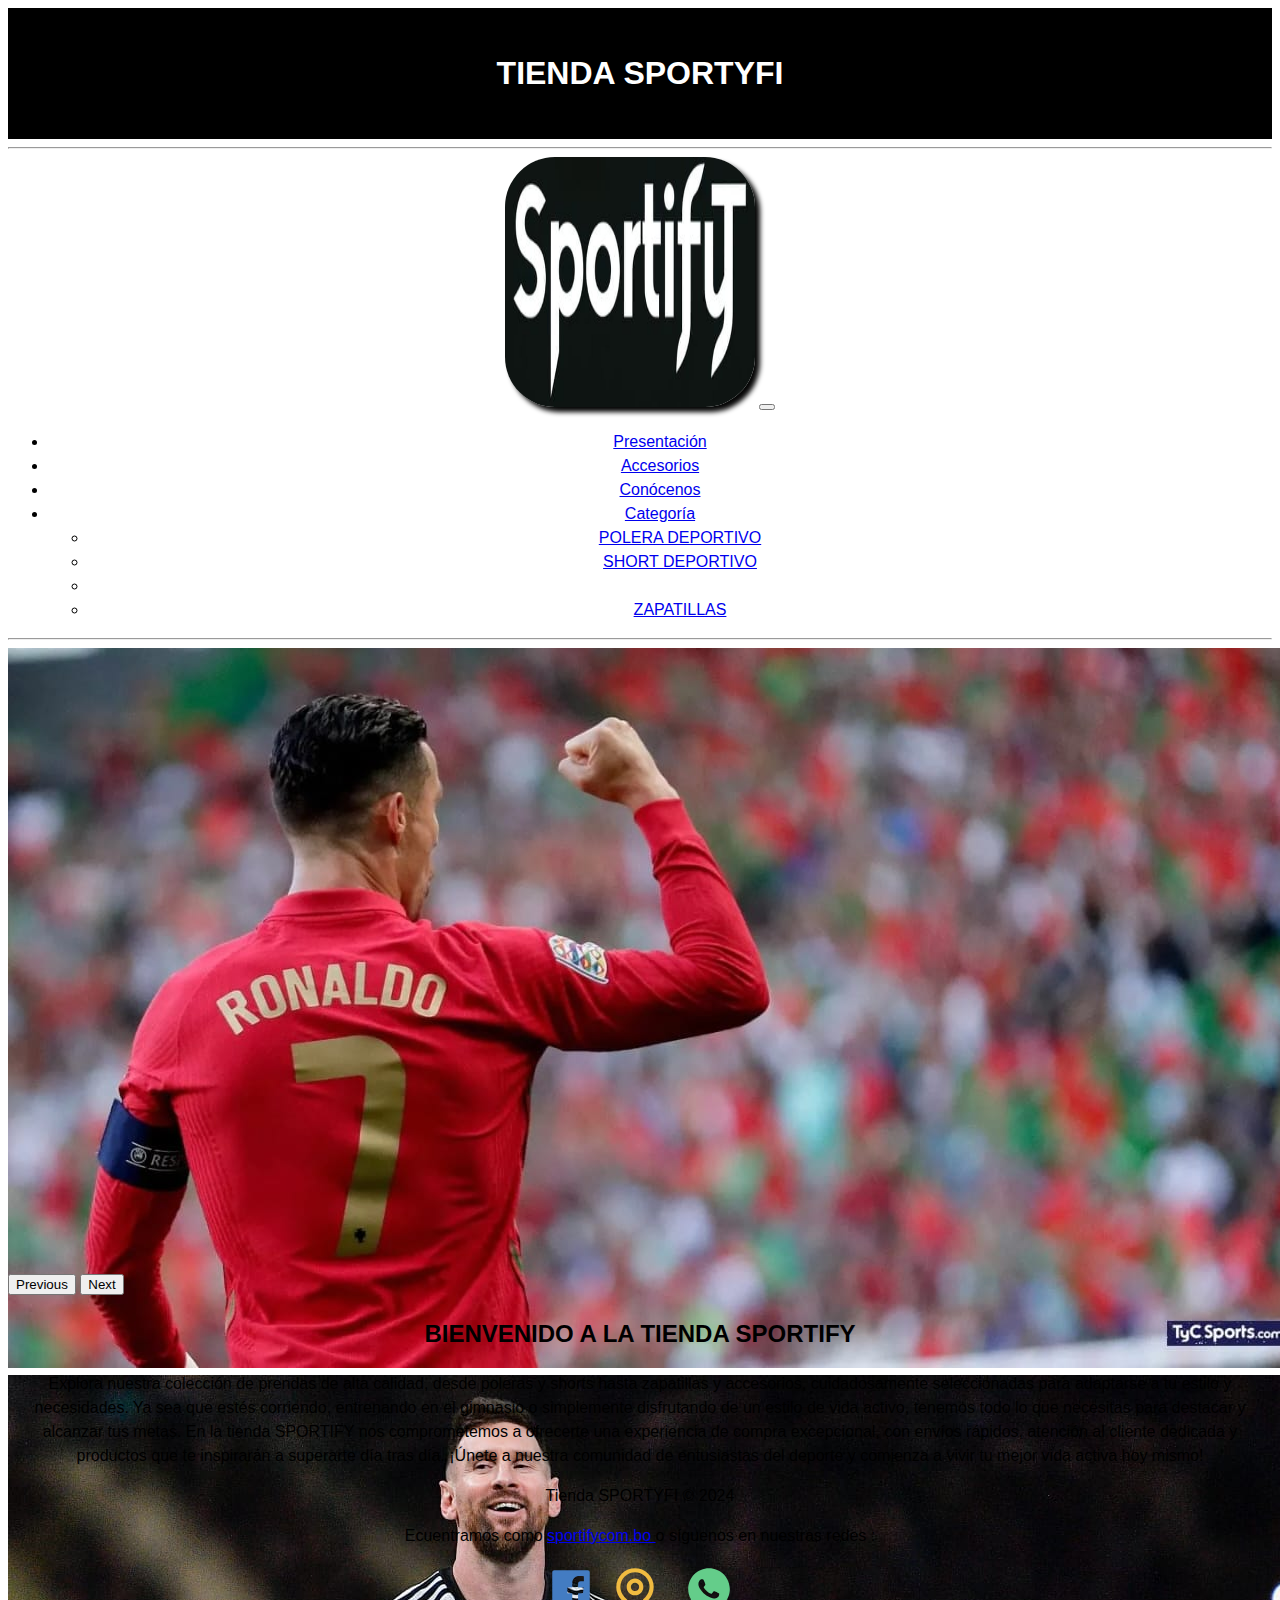
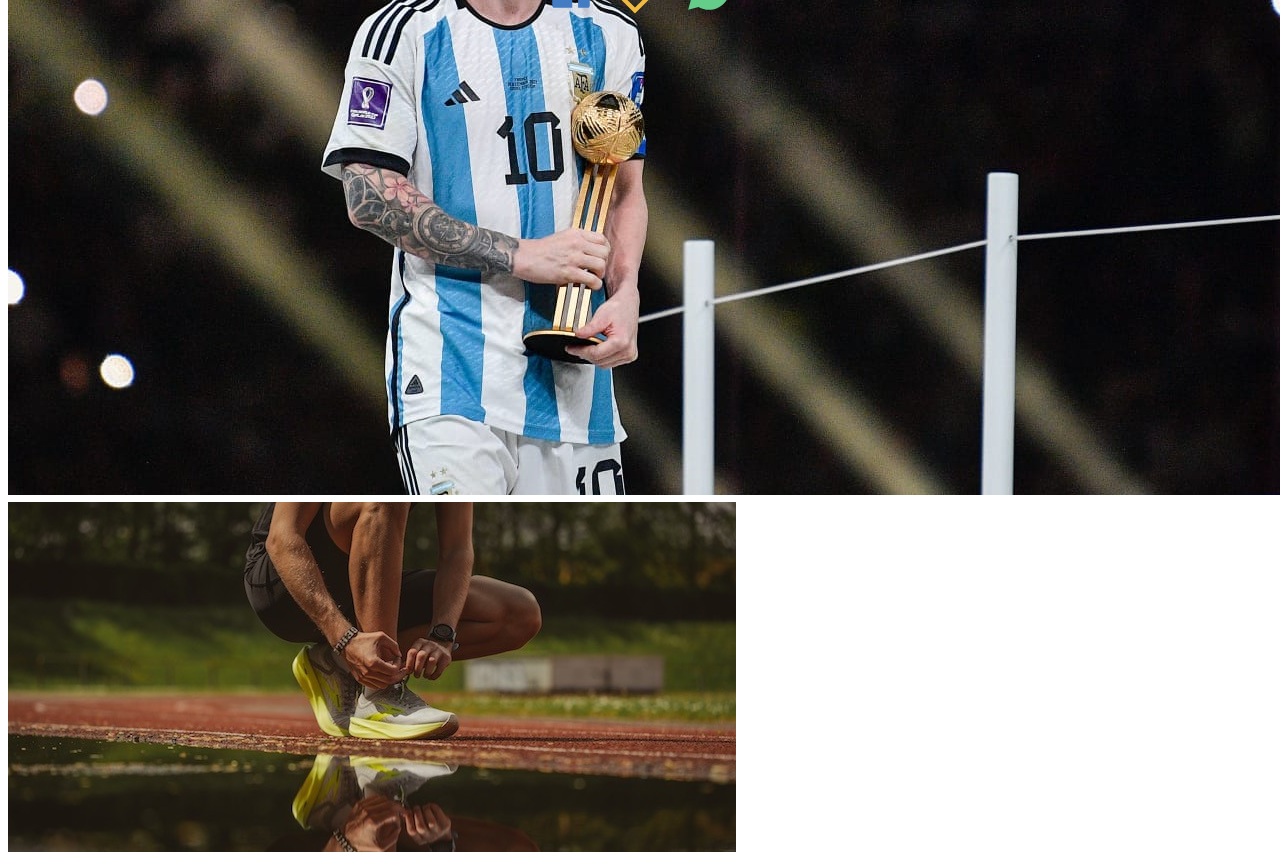
<file: index.definitivo/index/index.html>
<!DOCTYPE html>
<html lang="en">

<head class="container-fluid">
  <meta charset="UTF-8">
  <meta http-equiv="X-UA-Compatible" content="IE=edge">
  <meta name="viewport" content="width=device-width, initial-scale=1.0">
  <link href="https://cdn.jsdelivr.net/npm/bootstrap@5.3.0-alpha2/dist/css/bootstrap.min.css" rel="stylesheet"
    integrity="sha384-aFq/bzH65dt+w6FI2ooMVUpc+21e0SRygnTpmBvdBgSdnuTN7QbdgL+OapgHtvPp" crossorigin="anonymous">
  <link rel="stylesheet" href="main.css">
  <title>Proyecto final</title>
  <link rel="icon" href="img/LOGO.ico">
  <style>
    header {
      background-color: #000000;
      /* negro */
      color: #ffffff;
      /* blanco */
      text-align: center;
      padding: 20px;
    }
  </style>
  <style>
    .card-img-top {
        height: 1200px; /* Establece la altura deseada para las imágenes */
        object-fit: cover; /* Ajusta la imagen para cubrir el contenedor sin distorsión */
    }
</style>

</head>
<header class="header">
  <h1> TIENDA SPORTYFI</h1>

</header>

<body>
  <style>
    body {
        font-family: Arial, sans-serif; /* Cambia la fuente a Arial o una fuente sans-serif genérica */
        font-size: 16px; /* Cambia el tamaño de la fuente a 16px */
        line-height: 1.5; /* Establece la altura de línea a 1.5 para mejorar la legibilidad */
    }
</style>
  <hr>
  <div class="container">
    <nav class="navbar navbar-expand-lg p-6">
      <div class="container-fluid">
        <a class="navbar-brand" href="proyectofinal.html"><img class="img" src="img/LOGO.jpeg" height="150px" width="200px" 
          style="box-shadow: 5px 5px 5px rgba(0, 0, 0, 0.979);"
            alt=""></a>
        <button class="navbar-toggler" type="button" data-bs-toggle="collapse" data-bs-target="#navbarSupportedContent"
          aria-controls="navbarSupportedContent" aria-expanded="false" aria-label="Toggle navigation">
          <span class="navbar-toggler-icon"></span>
        </button>
        <div class="collapse navbar-collapse" id="navbarSupportedContent">
          <ul class="navbar-nav ms-auto mb-2 mb-lg-0">
            <li class="nav-item fw-bold">
              <a class="nav-link active" aria-current="page" href="info.html">Presentación</a>
            </li>
            <li class="nav-item fw-bold">
            
              <a class="nav-link active" aria-current="page" href="accesorios.html">Accesorios</a>
            </li>
            <li class="nav-item">
              <a class="nav-link" href="presentacion.html">Conócenos</a>
            </li>
            <li class="nav-item dropdown fw-bold">
              <a class="nav-link dropdown-toggle" href="#" role="button" data-bs-toggle="dropdown"
                aria-expanded="false">
                Categoría

              </a>
              <ul class="dropdown-menu">
                <li><a class="dropdown-item" href="proyecto4.html">POLERA DEPORTIVO</a></li>
                <li><a class="dropdown-item" href="proyecto2.html">SHORT DEPORTIVO</a></li>
                <li>

                </li>
                <li><a class="dropdown-item" href="proyecto3.html">ZAPATILLAS</a></li>
              </ul>
            </li>

          </ul>
        </div>
      </div>
    </nav>
  </div>
  <hr>

  <div id="carouselExampleInterval" class="carousel slide" data-bs-ride="carousel">
    <div class="carousel-inner">
      <div class="carousel-item active" data-bs-interval="2000">
        <img src="img/i1.jpeg" class="d-block w-100"
          alt="...">
      </div>
      <div class="carousel-item" data-bs-interval="2000">
        <img src="img/m1.jpeg"
          class="d-block w-100" alt="...">
      </div>
      <div class="carousel-item" data-bs-interval="2000">
        <img src="img/i3.jpeg" class="d-block w-100"
          alt="...">
      </div>
    </div>
    <button class="carousel-control-prev" type="button" data-bs-target="#carouselExampleInterval" data-bs-slide="prev">
      <span class="carousel-control-prev-icon" aria-hidden="true"></span>
      <span class="visually-hidden">Previous</span>
    </button>
    <button class="carousel-control-next" type="button" data-bs-target="#carouselExampleInterval" data-bs-slide="next">
      <span class="carousel-control-next-icon" aria-hidden="true"></span>
      <span class="visually-hidden">Next</span>
    </button>
  </div>
<center><p><h2>BIENVENIDO A LA TIENDA SPORTIFY</h2>
Explora nuestra colección de prendas de alta calidad, desde poleras y shorts hasta zapatillas y accesorios, 
cuidadosamente seleccionadas para adaptarse a tu estilo y necesidades. Ya sea que estés corriendo,
entrenando en el gimnasio o simplemente disfrutando de un estilo de vida activo, 
tenemos todo lo que necesitas para destacar y alcanzar tus metas.
En la tienda SPORTIFY nos comprometemos a ofrecerte una experiencia de compra excepcional, con envíos rápidos,
 atención al cliente dedicada y productos que te inspirarán a superarte día tras día. 
¡Únete a nuestra comunidad de entusiastas del deporte y comienza a vivir tu mejor vida activa hoy mismo!
</p>
</center>
  
  <script src="https://cdn.jsdelivr.net/npm/bootstrap@5.3.0-alpha2/dist/js/bootstrap.bundle.min.js"
    integrity="sha384-qKXV1j0HvMUeCBQ+QVp7JcfGl760yU08IQ+GpUo5hlbpg51QRiuqHAJz8+BrxE/N"
    crossorigin="anonymous"></script>
</body>
<center>
  <div class="text-bg-dark p-3">
      <footer>
          <p>Tienda SPORTYFI &copy; 2024</p>
          <p>Ecuentramos como <a href="index.html">
                  <link rel="stylesheet" href="index.html">sportifycom.bo
              </a> o síguenos en nuestras redes :</p>
          <a href="https://www.facebook.com/generaltextil2023?mibextid=ZbWKwL" target="_blank"><img src="facebook-box-fill.svg"
                  style="margin-right: 10px;" width="50" height="50" alt="Facebook"></a>
          
                  <a href="https://www.google.com.bo/maps/place/Avenida+Mutualista+%26+Cap.+Ignacio+Paz+Calle+32,+Santa+Cruz+de+la+Sierra/@-17.7627743,-63.1598956,19z/data=!3m1!4b1!4m6!3m5!1s0x93f1e7d25748deaf:0x2f8d433ddf2a61c8!8m2!3d-17.7627743!4d-63.1593484!16s%2Fg%2F11hb9xky_d?hl=es"
              target="_blank"><img src="map-pin-line.svg" width="50" height="50" alt="Tik Tok"></a>

          <a href="https://wa.me/59173675666?text=Hola, quisiera saber más sobre sus productos" target="_blank"> <img
                  src="whatsapp-fill.svg" style="width: 50px; height: 50px; margin-left: 20px;" alt=""></a>
  </div>

  </footer>
</center>

</html>
</file>
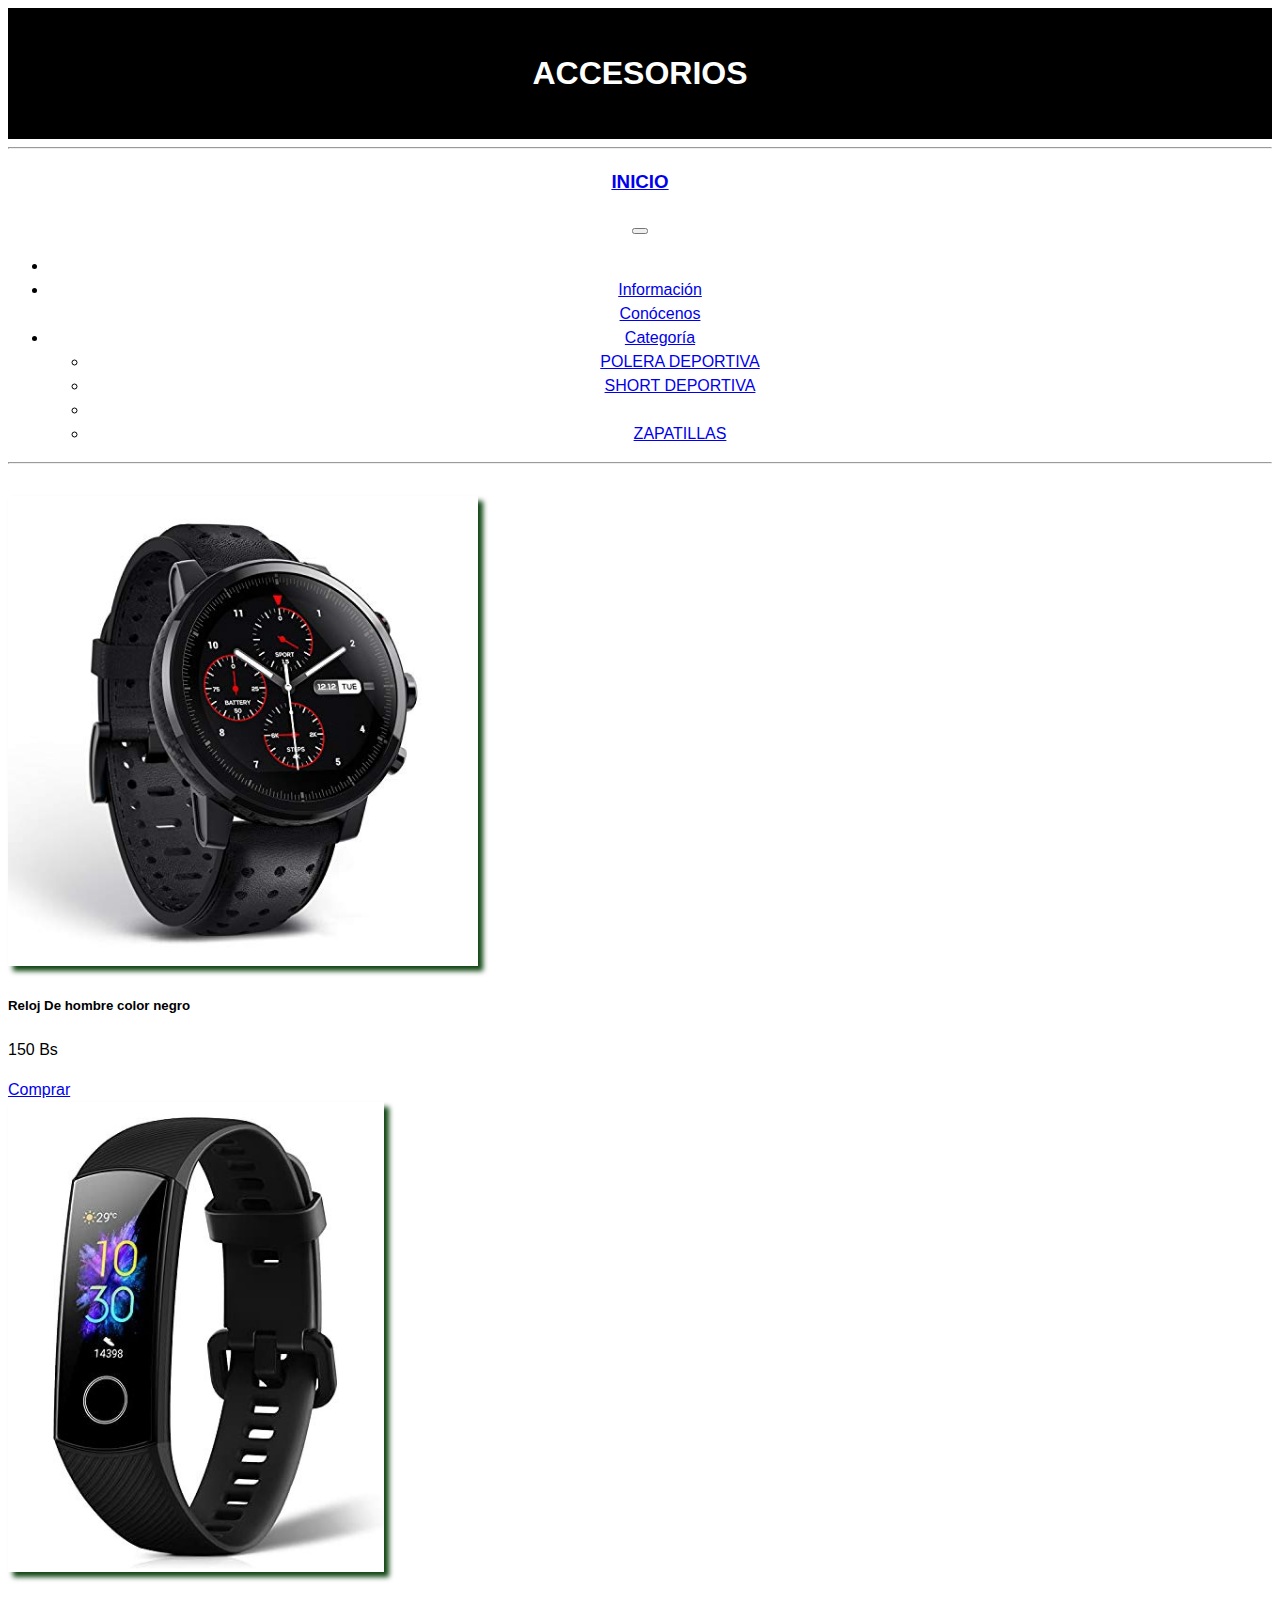
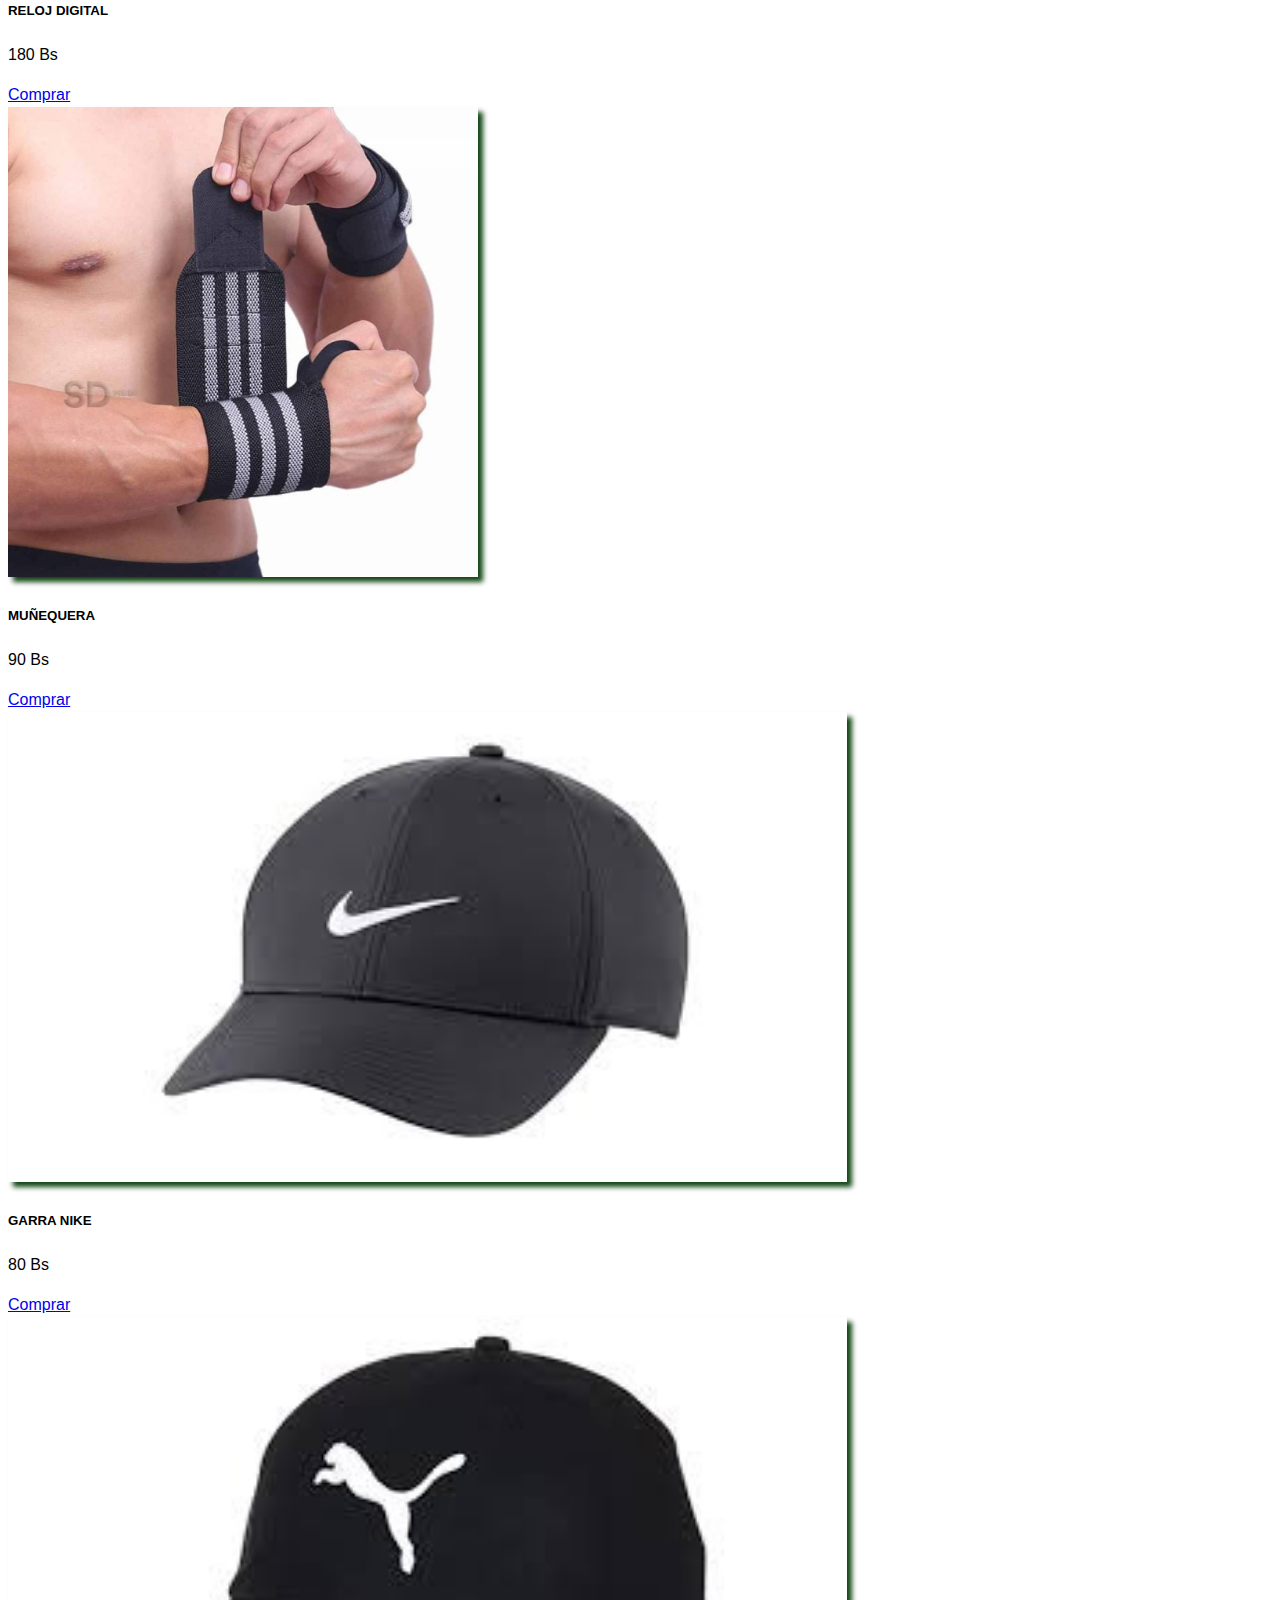
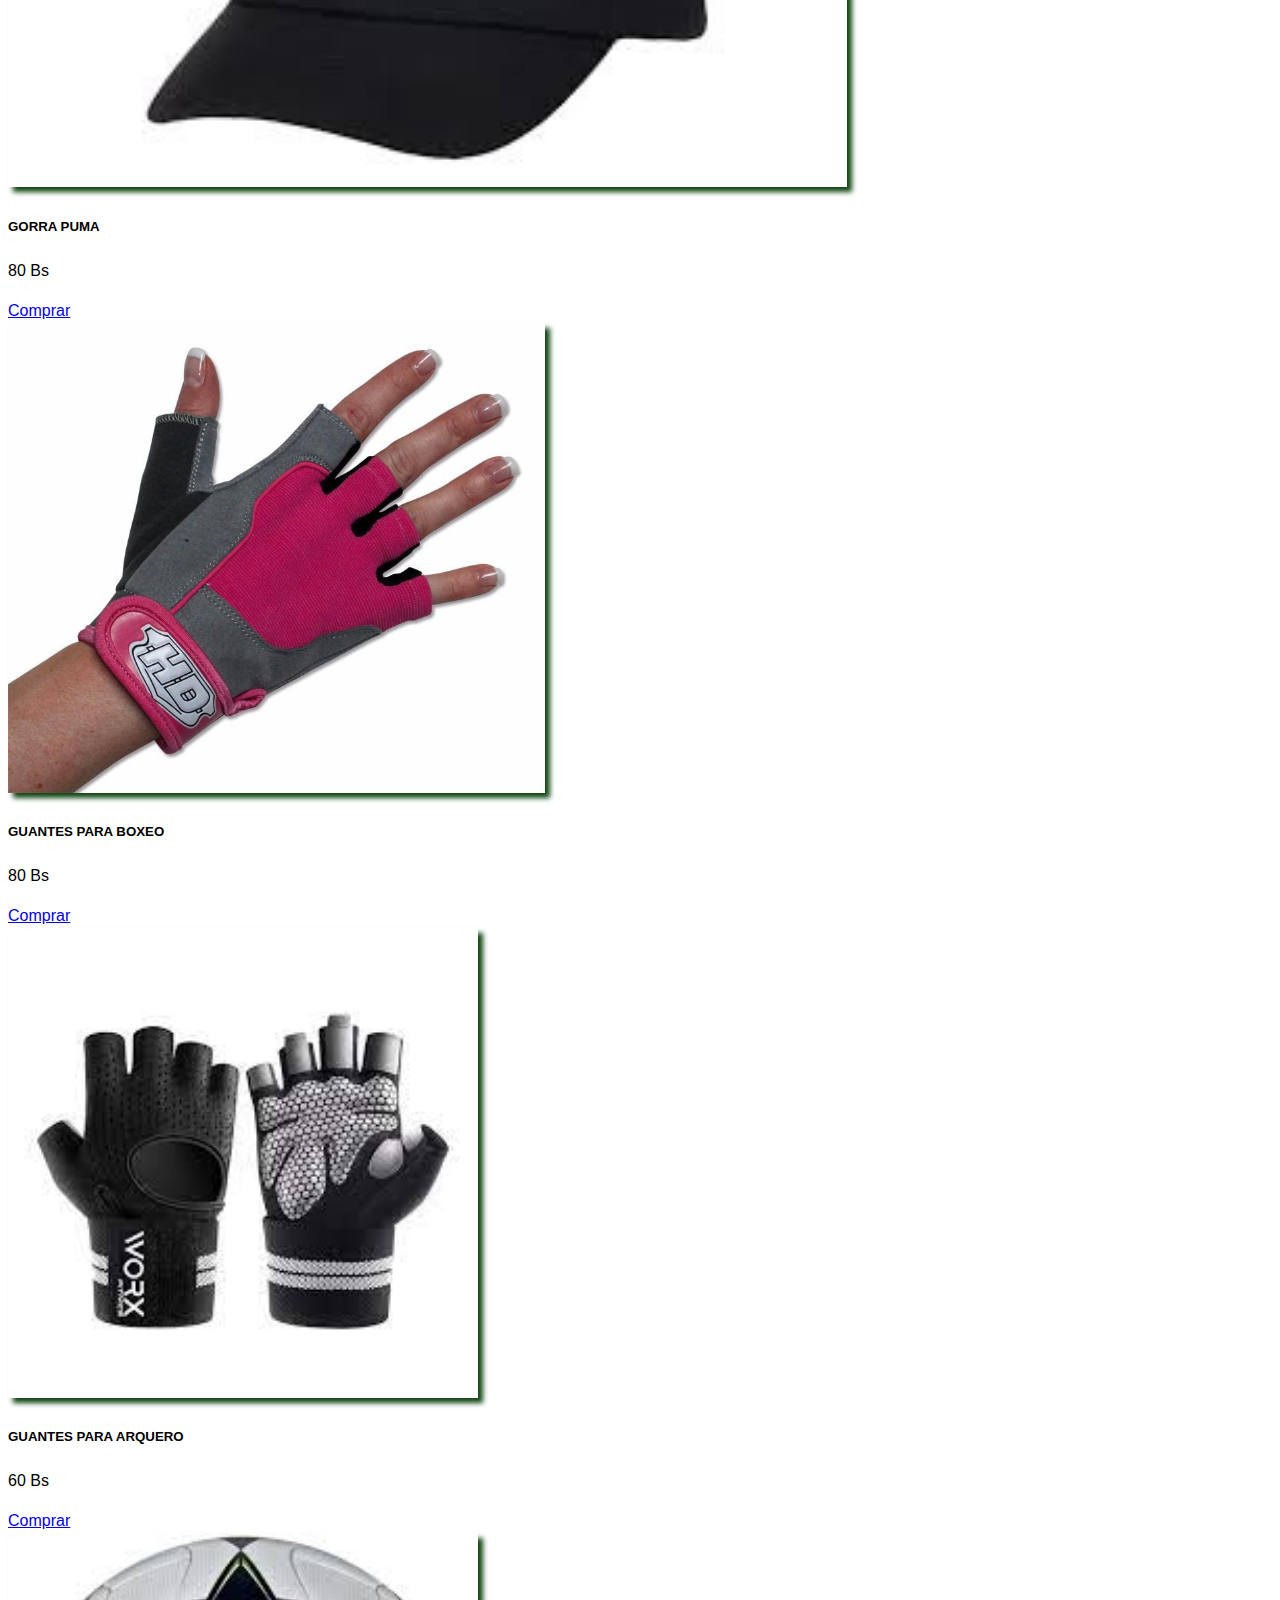
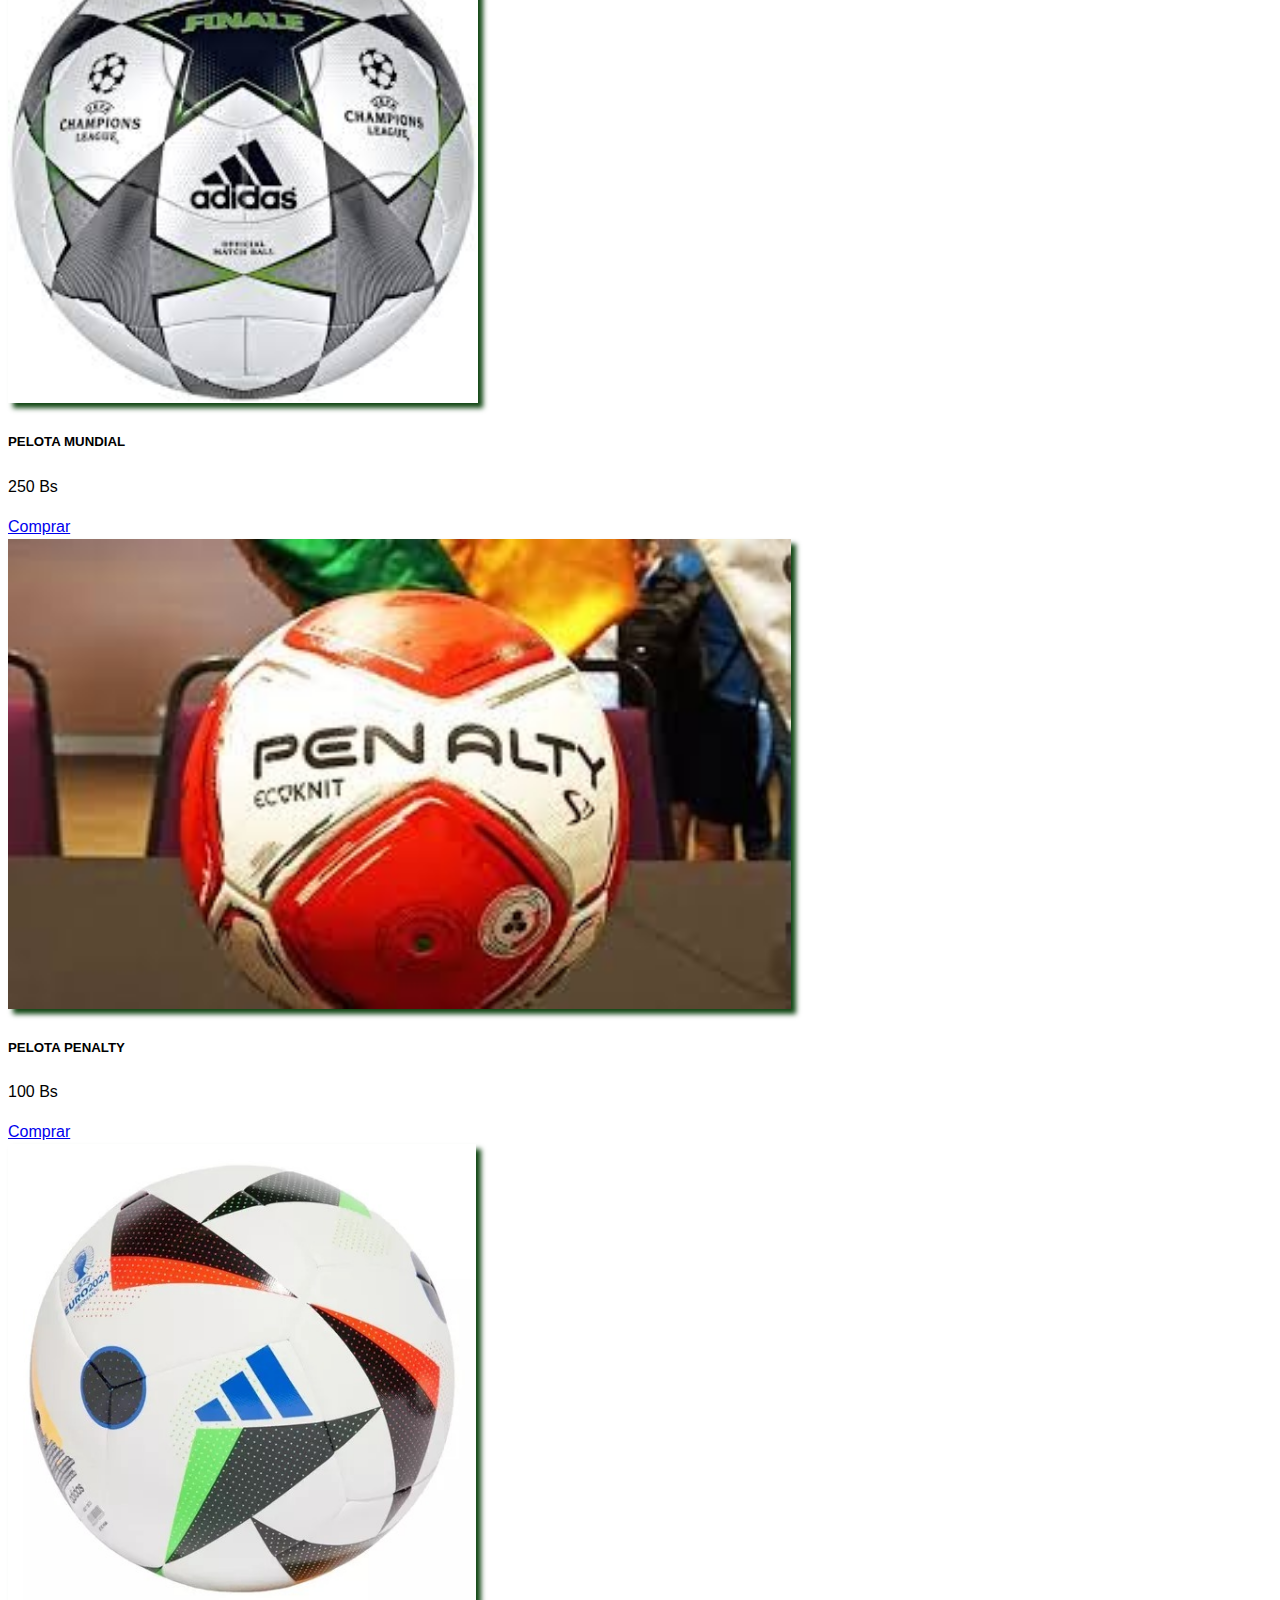
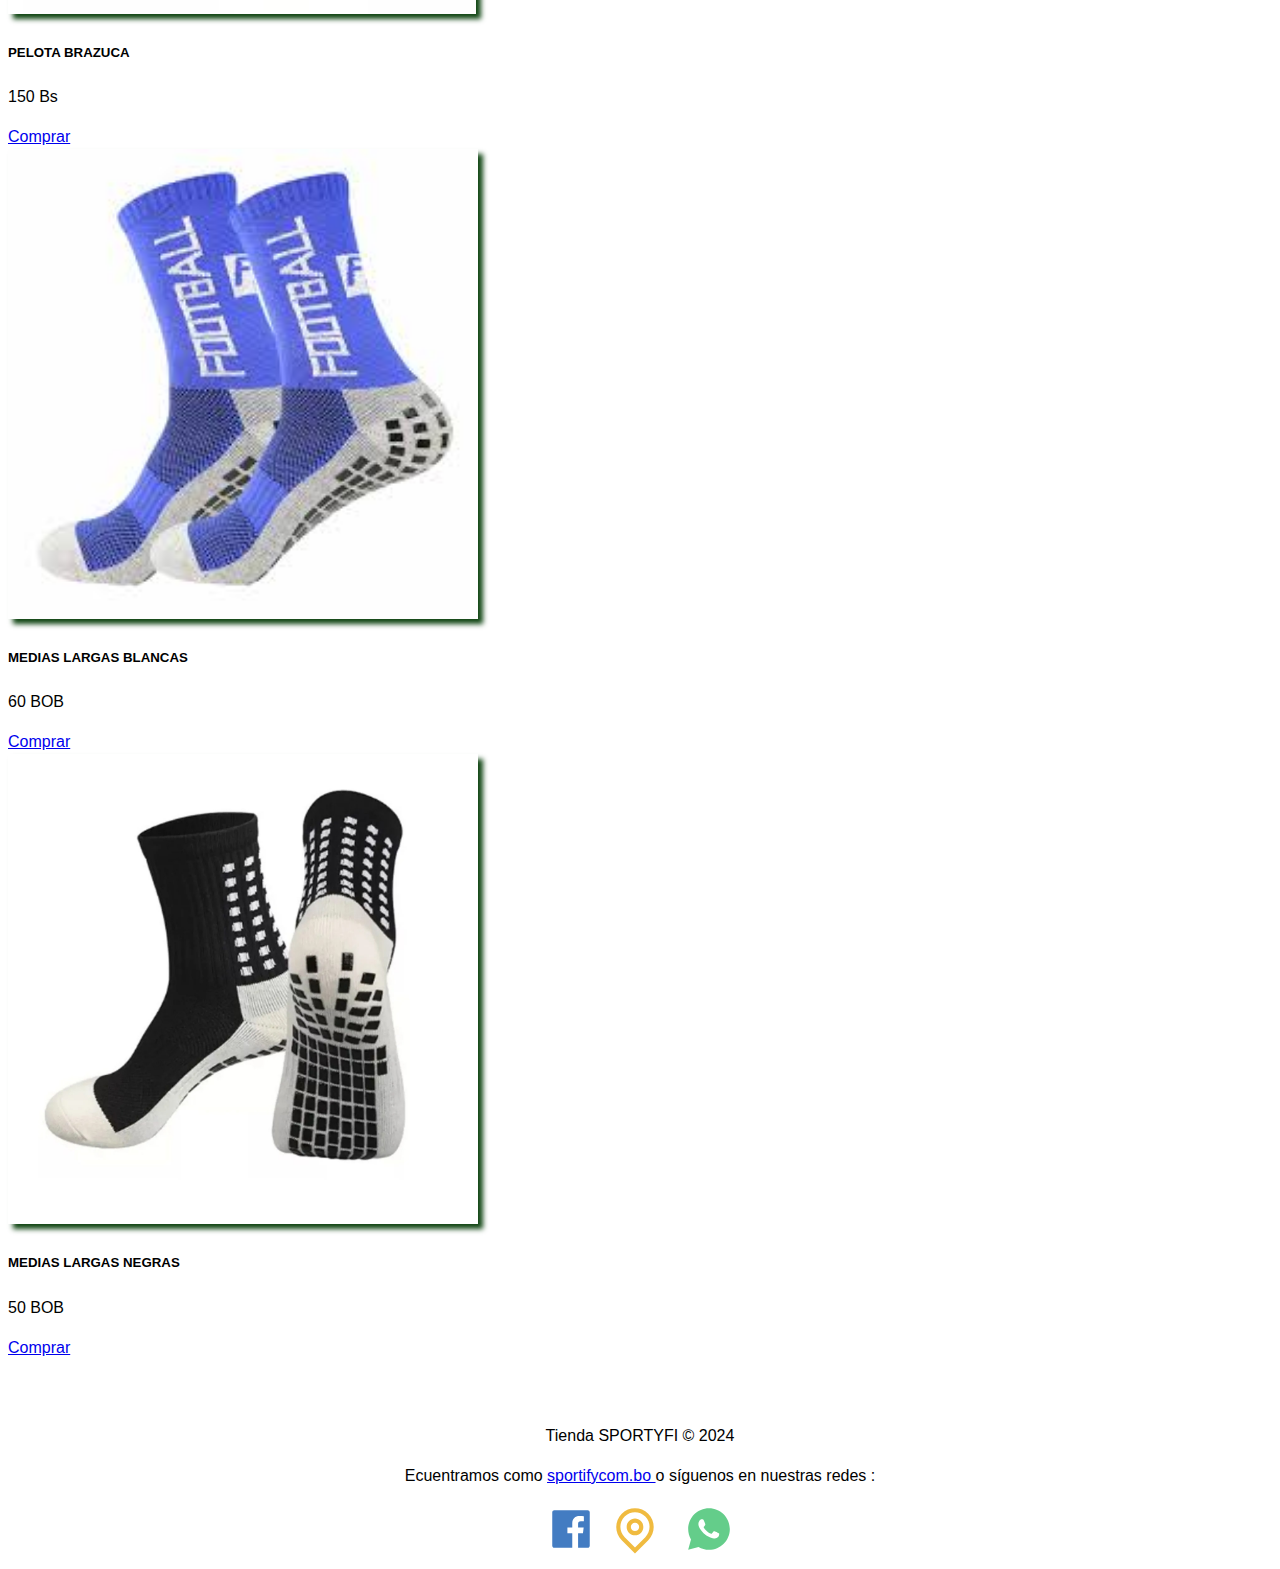
<file: index.definitivo/index/accesorios.html>
<!DOCTYPE html>
<html lang="en">

<head>
    <meta charset="UTF-8">
    <meta http-equiv="X-UA-Compatible" content="IE=edge">
    <meta name="viewport" content="width=device-width, initial-scale=1.0">
    <title>Accesorios</title> 
    <link rel="stylesheet" href="main.css">
    <link rel="icon" href="img/LOGO.ico">
    <link href="https://cdn.jsdelivr.net/npm/bootstrap@5.3.0-alpha2/dist/css/bootstrap.min.css" rel="stylesheet"
        integrity="sha384-aFq/bzH65dt+w6FI2ooMVUpc+21e0SRygnTpmBvdBgSdnuTN7QbdgL+OapgHtvPp" crossorigin="anonymous">
    <style>
        header {
            background-color: #000000;
            /* negro */
            color: #ffffff;
            /* blanco */
            text-align: center;
            padding: 20px;
            
        }
    </style>
    <style>
        .card-img-top {
            height: 470px; /* Establece la altura deseada para las imágenes */
            object-fit: cover; /* Ajusta la imagen para cubrir el contenedor sin distorsión */
            box-shadow: 5px 5px 5px rgba(12, 66, 15, 0.979);
        }
    </style>
</head>
<header class="header">
    <h1>ACCESORIOS</h1>

</header>

<body>
    <style>
        body {
            font-family: 'Franklin Gothic Medium', 'Arial Narrow', Arial, sans-serif, sans-serif; /* Cambia la fuente a Arial o una fuente sans-serif genérica */
            font-size: 16px; /* Cambia el tamaño de la fuente a 16px */
            line-height: 1.5; /* Establece la altura de línea a 1.5 para mejorar la legibilidad */
        }
    </style>
    <hr>
    <div class="container">
        <nav class="navbar navbar-expand-lg ">
            <div class="container-fluid">
                <a class="navbar-brand" href="index.html">
                    <h3 class="text-success">INICIO</h3>
                </a>
                <button class="navbar-toggler" type="button" data-bs-toggle="collapse"
                    data-bs-target="#navbarSupportedContent" aria-controls="navbarSupportedContent"
                    aria-expanded="false" aria-label="Toggle navigation">
                    <span class="navbar-toggler-icon"></span>
                </button>
                <div class="collapse navbar-collapse" id="navbarSupportedContent">
                    <ul class="navbar-nav ms-auto mb-2 mb-lg-0">
                        <li class="nav-item">
                        <li class="nav-item fw-bold">
                            <a class="nav-link active" aria-current="page" href="info.html">Información</a>
                        </li>
                        <a class="nav-link" href="presentacion.html">Conócenos</a>
                        </li>
                        <li class="nav-item dropdown fw-bold">
                            <a class="nav-link dropdown-toggle" href="#" role="button" data-bs-toggle="dropdown"
                                aria-expanded="false">
                                Categoría

                            </a>
                            <ul class="dropdown-menu">
                                <li><a class="dropdown-item" href="proyecto4.html">POLERA DEPORTIVA</a></li>
                                <li><a class="dropdown-item" href="proyecto2.html">SHORT DEPORTIVA</a></li>
                                <li>

                                </li>
                                <li><a class="dropdown-item" href="proyecto3.html">ZAPATILLAS</a></li>
                            </ul>
                        </li>

                    </ul>
                </div>
            </div>
        </nav>
    </div>
    <hr>
    <br>
    <div class="row row-cols-1 row-cols-md-3 g-4">
        <div class="col">
            <div class="card h-100">
                <img src="img/p1.jpeg" class="card-img-top" 
                    alt="...">
                <div class="card-body">
                    <h5 class="card-title">Reloj De hombre color negro</h5>
                    <p class="card-text">150 Bs</p>
                    <a href="#" class="btn btn-outline-success">Comprar</a>
                </div>
            </div>
        </div>
        <div class="col">
            <div class="card h-100">
                <img src="img/p2.jpeg" class="card-img-top"
                    alt="...">
                <div class="card-body">
                    <h5 class="card-title">RELOJ DIGITAL</h5>
                    <p class="card-text">180 Bs</p>
                    <a href="#" class="btn btn-outline-success">Comprar</a>
                </div>
            </div>
        </div>
        <div class="col">
            <div class="card h-100">
                <img src="img/p3.jpeg" class="card-img-top"
                    alt="...">
                <div class="card-body">
                    <h5 class="card-title">MUÑEQUERA </h5>
                    <p class="card-text">90 Bs</p>
                    <a href="#" class="btn btn-outline-success">Comprar</a>
                </div>
            </div>
        </div>
        <div class="col">
            <div class="card h-100">
                <img src="img/p4.jpeg" class="card-img-top"
                    alt="...">
                <div class="card-body">
                    <h5 class="card-title">GARRA NIKE</h5>
                    <p class="card-text">80 Bs</p>
                    <a href="#" class="btn btn-outline-success">Comprar</a>
                </div>
            </div>
        </div>
        <div class="col">
            <div class="card h-100">
                <img src="img/p5.jpeg" class="card-img-top"
                    alt="...">
                <div class="card-body">
                    <h5 class="card-title">GORRA PUMA </h5>
                    <p class="card-text">80 Bs</p>
                    <a href="#" class="btn btn-outline-success">Comprar</a>
                </div>
            </div>
        </div>
        <div class="col">
            <div class="card h-100">
                <img src="img/p6.jpeg" class="card-img-top"
                    alt="...">
                <div class="card-body">
                    <h5 class="card-title">GUANTES PARA BOXEO</h5>
                    <p class="card-text">80 Bs</p>
                    <a href="#" class="btn btn-outline-success">Comprar</a>
                </div>
            </div>
        </div>
    </div>
    <div class="row row-cols-1 row-cols-md-3 g-4">
        <div class="col">
            <div class="card h-100">
                <img src="img/p7.jpeg" class="card-img-top"
                    alt="...">
                <div class="card-body">
                    <h5 class="card-title">GUANTES PARA ARQUERO</h5>
                    <p class="card-text">60 Bs</p>
                    <a href="#" class="btn btn-outline-success">Comprar</a>
                </div>
            </div>
        </div>
        <div class="col">
            <div class="card h-100">
                <img src="img/p8.jpeg" class="card-img-top"
                    alt="...">
                <div class="card-body">
                    <h5 class="card-title">PELOTA MUNDIAL</h5>
                    <p class="card-text">250 Bs</p>
                    <a href="#" class="btn btn-outline-success">Comprar</a>
                </div>
            </div>
        </div>
        <div class="col">
            <div class="card h-100">
                <img src="img/p9.jpeg" class="card-img-top"
                    alt="...">
                <div class="card-body">
                    <h5 class="card-title">PELOTA PENALTY</h5>
                    <p class="card-text">100 Bs</p>
                    <a href="#" class="btn btn-outline-success">Comprar</a>
                </div>
            </div>
        </div>
        <div class="col">
            <div class="card h-100">
                <img src="img/p10.jpeg" class="card-img-top"
                    alt="...">
                <div class="card-body">
                    <h5 class="card-title">PELOTA BRAZUCA</h5>
                    <p class="card-text">150 Bs</p>
                    <a href="#" class="btn btn-outline-success">Comprar</a>
                </div>
            </div>
        </div>
        <div class="col">
            <div class="card h-100">
                <img src="img/p11.jpeg" class="card-img-top"
                    alt="...">
                <div class="card-body">
                    <h5 class="card-title">MEDIAS LARGAS BLANCAS</h5>
                    <p class="card-text">60 BOB</p>
                    <a href="#" class="btn btn-outline-success">Comprar</a>
                </div>
            </div>
        </div>
        <div class="col">
            <div class="card h-100">
                <img src="img/p12.jpeg" class="card-img-top"
                    alt="...">
                <div class="card-body">
                    <h5 class="card-title">MEDIAS LARGAS NEGRAS</h5>
                    <p class="card-text">50 BOB</p>
                    <a href="#" class="btn btn-outline-success">Comprar</a>
                </div>
            </div>
        </div>
    </div>
    <script src="https://cdn.jsdelivr.net/npm/bootstrap@5.3.0-alpha2/dist/js/bootstrap.bundle.min.js"
        integrity="sha384-qKXV1j0HvMUeCBQ+QVp7JcfGl760yU08IQ+GpUo5hlbpg51QRiuqHAJz8+BrxE/N"
        crossorigin="anonymous"></script>
</body>
<br>
<br>
<center>
    <div class="text-bg-dark p-3">
        <footer>
            <p>Tienda SPORTYFI &copy; 2024</p>
            <p>Ecuentramos como <a href="index.html">
                    <link rel="stylesheet" href="index.html">sportifycom.bo     
                </a> o síguenos en nuestras redes :</p>
            <a href="https://www.facebook.com/generaltextil2023?mibextid=ZbWKwL" target="_blank"><img src="facebook-box-fill.svg"
                    style="margin-right: 10px;" width="50" height="50" alt="Facebook"></a>
            
                    <a href="https://www.google.com.bo/maps/place/Avenida+Mutualista+%26+Cap.+Ignacio+Paz+Calle+32,+Santa+Cruz+de+la+Sierra/@-17.7627743,-63.1598956,19z/data=!3m1!4b1!4m6!3m5!1s0x93f1e7d25748deaf:0x2f8d433ddf2a61c8!8m2!3d-17.7627743!4d-63.1593484!16s%2Fg%2F11hb9xky_d?hl=es"
                target="_blank"><img src="map-pin-line.svg" width="50" height="50" alt="Tik Tok"></a>

            <a href="https://wa.me/59173675666?text=Hola, quisiera saber más sobre sus productos" target="_blank"> <img
                    src="whatsapp-fill.svg" style="width: 50px; height: 50px; margin-left: 20px;" alt=""></a>
    </div>

    </footer>
</center>

</html>
</file>
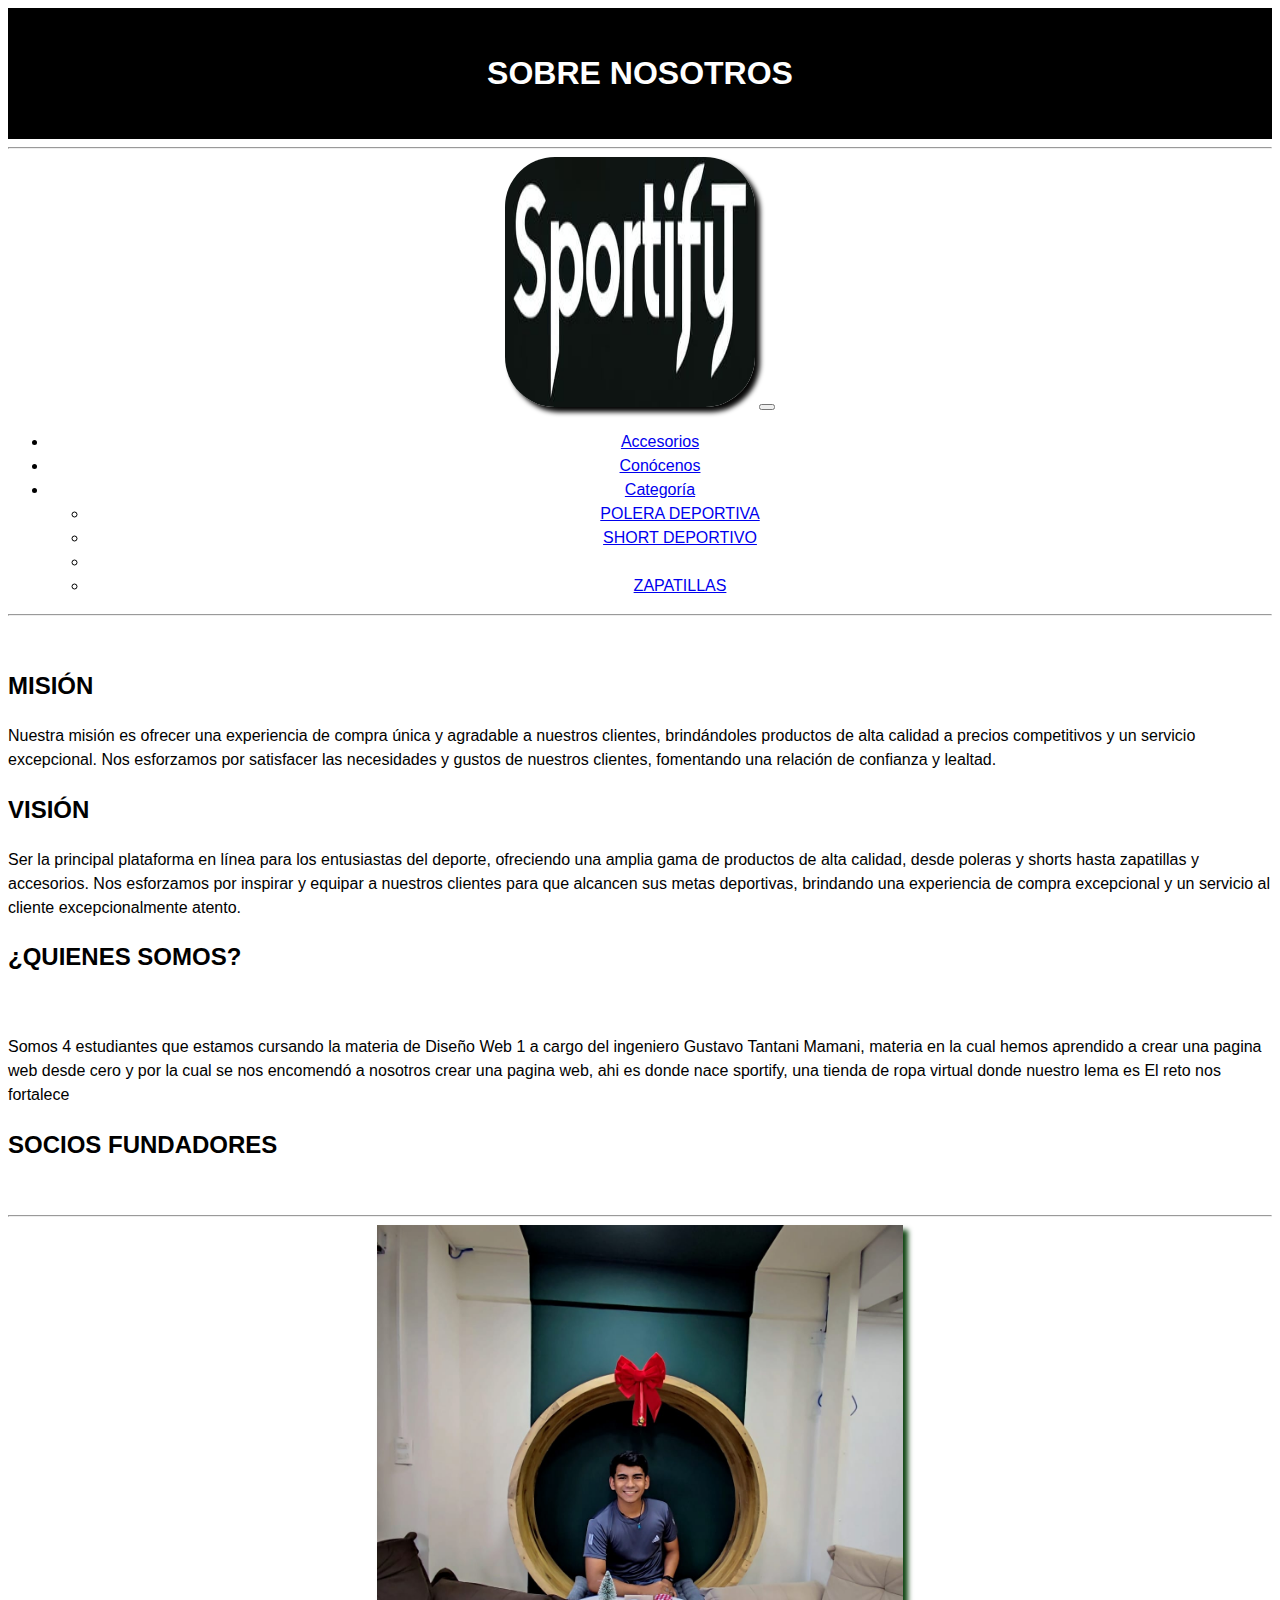
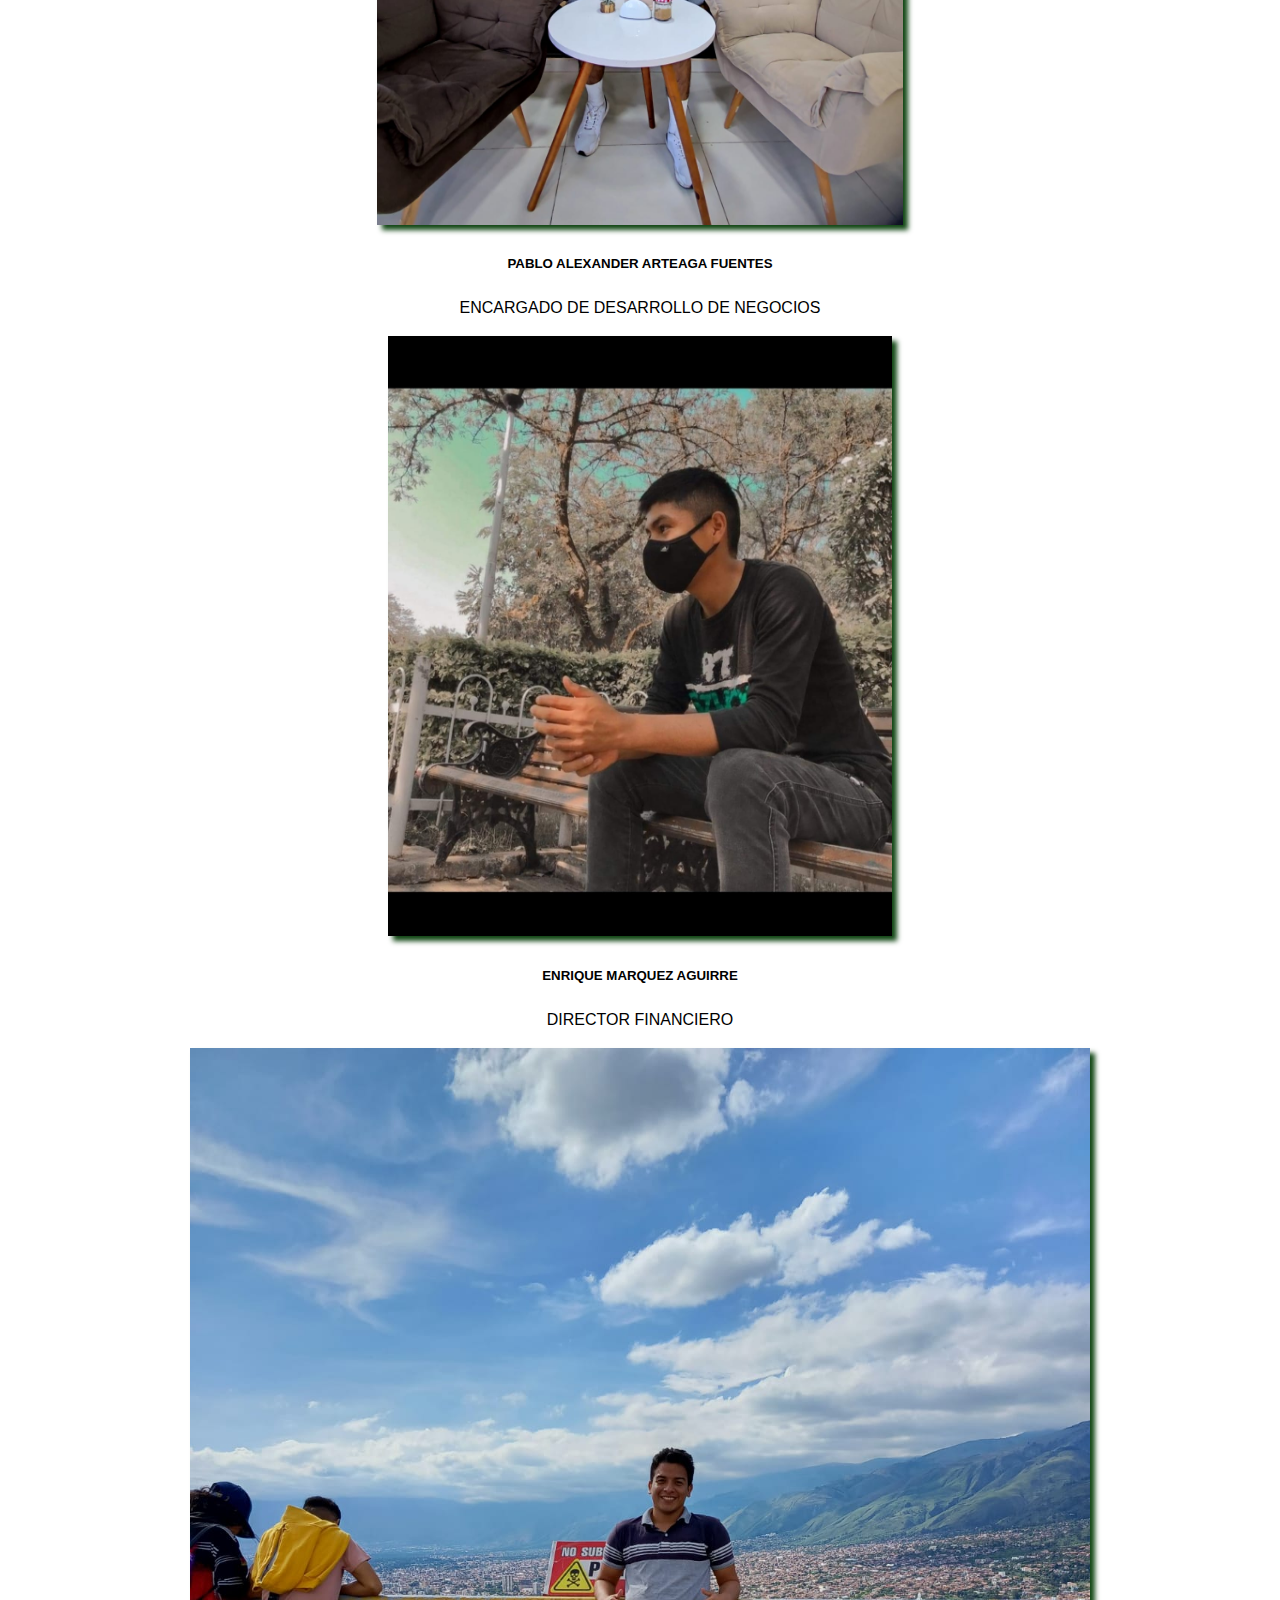
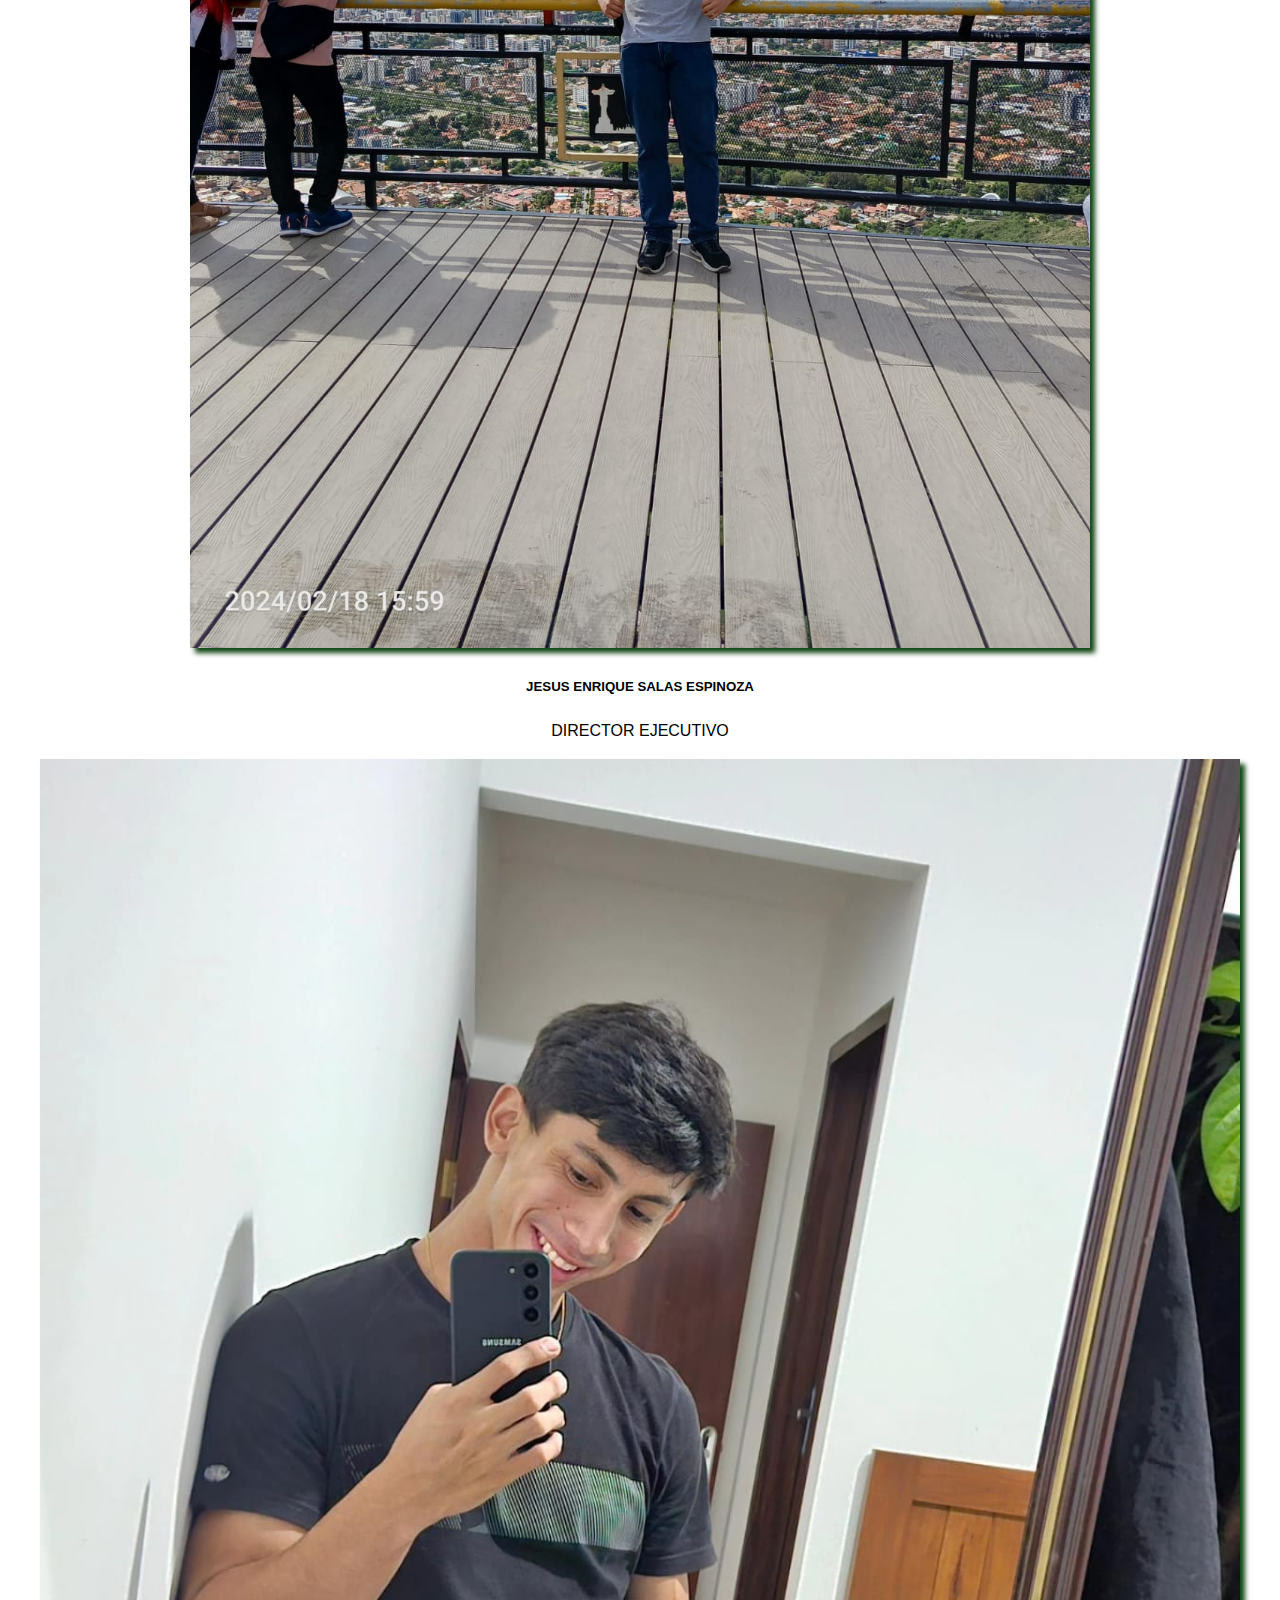
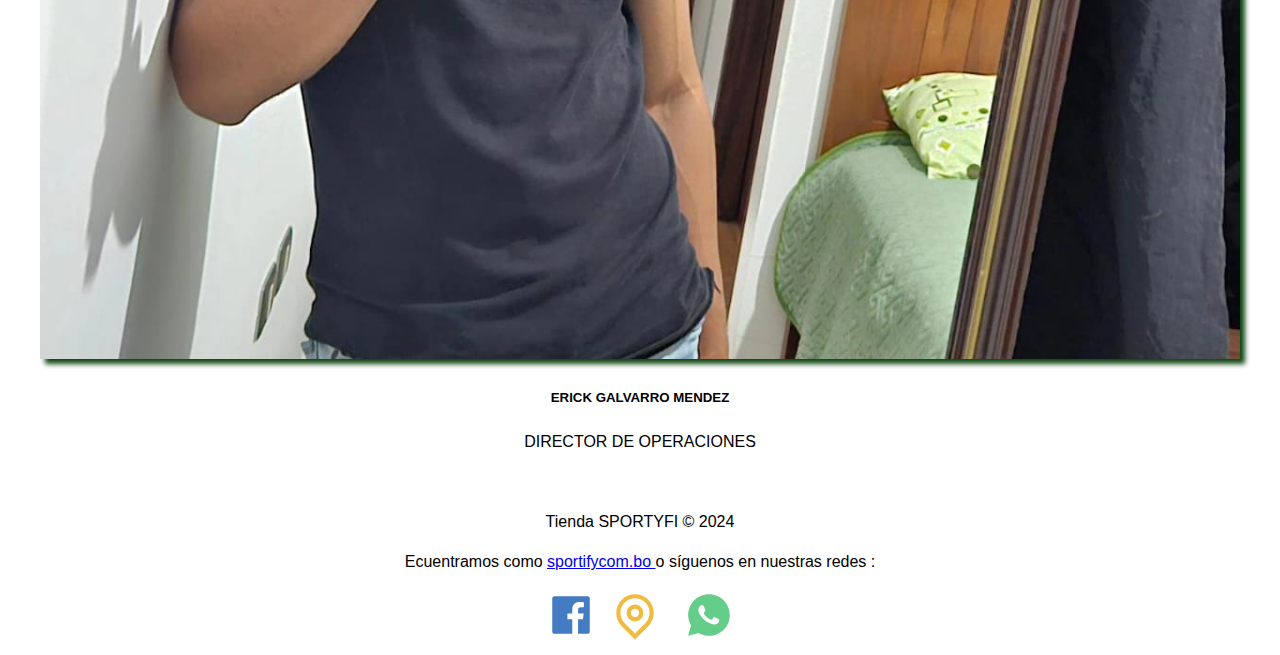
<file: index.definitivo/index/presentacion.html>
<!DOCTYPE html>
<html lang="en">

<head class="container-fluid">
  <meta charset="UTF-8">
  <meta http-equiv="X-UA-Compatible" content="IE=edge">
  <meta name="viewport" content="width=device-width, initial-scale=1.0">
  <link href="https://cdn.jsdelivr.net/npm/bootstrap@5.3.0-alpha2/dist/css/bootstrap.min.css" rel="stylesheet"
    integrity="sha384-aFq/bzH65dt+w6FI2ooMVUpc+21e0SRygnTpmBvdBgSdnuTN7QbdgL+OapgHtvPp" crossorigin="anonymous">
  <link rel="stylesheet" href="main.css">
  <title>Presentación</title>
  <link rel="icon" href="img/LOGO.ico">
  <style>
    header {
      background-color: #000000;
      /* negro */
      color: #ffffff;
      /* blanco */
      text-align: center;
      padding: 20px;
    }
  </style>
  <style>
    .card-img-top {
        height: 1200px; /* Establece la altura deseada para las imágenes */
        object-fit: cover; /* Ajusta la imagen para cubrir el contenedor sin distorsión */
        box-shadow: 5px 5px 5px rgba(12, 66, 15, 0.979);
    }
</style>

</head>
<header class="header">
  <h1>SOBRE NOSOTROS</h1>

</header>
</head>
<hr>

<body>
  <style>
    body {
        font-family: 'Franklin Gothic Medium', 'Arial Narrow', Arial, sans-serif, sans-serif; /* Cambia la fuente a Arial o una fuente sans-serif genérica */
        font-size: 16px; /* Cambia el tamaño de la fuente a 16px */
        line-height: 1.5; /* Establece la altura de línea a 1.5 para mejorar la legibilidad */
    }
</style>
  
  <section>

  </section>
  <div class="container ">
    <nav class="navbar navbar-expand-lg p-3 ">
      <div class="container-fluid">
        <a class="navbar-brand" href="index.html"><img class="img" src="img/LOGO.jpeg" height="150px" width="200px"
          style="box-shadow: 5px 5px 5px rgba(0, 0, 0, 0.979);"
            alt=""></a>
        <button class="navbar-toggler" type="button" data-bs-toggle="collapse" data-bs-target="#navbarSupportedContent"
          aria-controls="navbarSupportedContent" aria-expanded="false" aria-label="Toggle navigation">
          <span class="navbar-toggler-icon"></span>
        </button>
        <div class="collapse navbar-collapse" id="navbarSupportedContent">
          <ul class="navbar-nav ms-auto mb-2 mb-lg-0 fw-bold">
            <li class="nav-item">
              <a class="nav-link active" aria-current="page" href="accesorios.html">Accesorios</a>
            </li>
            <li class="nav-item fw-bold">
              <a class="nav-link" href="presentacion.html">Conócenos</a>
            </li>
            <li class="nav-item dropdown fw-bold">
              <a class="nav-link dropdown-toggle" href="#" role="button" data-bs-toggle="dropdown"
                aria-expanded="false">
                Categoría

              </a>
              <ul class="dropdown-menu">
                <li><a class="dropdown-item" href="proyecto4.html">POLERA DEPORTIVA</a></li>
                <li><a class="dropdown-item" href="proyecto2.html">SHORT DEPORTIVO</a></li>
                <li>

                </li>
                <li><a class="dropdown-item" href="proyecto3.html">ZAPATILLAS</a></li>
              </ul>
            </li>

          </ul>
        </div>
      </div>
    </nav>
  </div>
  <hr><br>
  <section class="w-50 mx-auto">
    <h2>MISI&Oacute;N</h2>
    <p>Nuestra misión es ofrecer una experiencia de compra única y agradable a nuestros clientes, brindándoles productos
      de alta calidad a precios competitivos y un servicio excepcional. Nos esforzamos por satisfacer las necesidades y
      gustos de nuestros clientes, fomentando una relación de confianza y lealtad.
    </p>
    <h2>VISI&Oacute;N</h2>
    <p>Ser la principal plataforma en línea para los entusiastas del deporte, ofreciendo una amplia gama de productos de alta calidad, 
      desde poleras y shorts hasta zapatillas y accesorios. Nos esforzamos por inspirar y equipar a nuestros clientes para que alcancen sus metas deportivas, 
      brindando una experiencia de compra excepcional y un servicio al cliente excepcionalmente atento.
    </p>
    <h2>¿QUIENES SOMOS?</h2><br>
    <p>Somos 4 estudiantes que estamos cursando la materia de Diseño Web 1 a cargo del ingeniero Gustavo Tantani Mamani, 
      materia en la cual hemos aprendido a crear una pagina web desde cero y por la cual se nos encomendó a nosotros crear una pagina web, ahi es donde nace sportify, 
      una tienda de ropa virtual donde nuestro lema es El reto nos fortalece</p>
    <h2>SOCIOS FUNDADORES</h2><br>
  </section>
  <hr>
  <div class="container-fluid">
    <div class="row row-cols-1 row-cols-md-2 g-4">
      <div class="col">
        <div class="card h100">
          <img src="img/pablo.jpeg" style="height: 600px;" class="card-img-top " alt="...">
          <div class="card-body">
            <h5 class="card-title">PABLO ALEXANDER ARTEAGA FUENTES</h5>
            <p class="card-text">ENCARGADO DE DESARROLLO DE NEGOCIOS
            
            </p>
          </div>
        </div>
      </div>
      <div class="col">
        <div class="card">
          <img src="img/enrique.jpeg" style="height: 600px;" class="card-img-top" alt="...">
          <div class="card-body">
            <h5 class="card-title">ENRIQUE MARQUEZ AGUIRRE</h5>
            <p class="card-text">DIRECTOR FINANCIERO 
            </p>
          </div>
        </div>
      </div>
      <div class="col">
        <div class="card">
          <img src="img/jesus.jpeg" style="height: 1200px;" class="card-img-top" alt="...">
          <div class="card-body">
            <h5 class="card-title">JESUS ENRIQUE SALAS ESPINOZA</h5>
            <p class="card-text">DIRECTOR EJECUTIVO
              
            </p>
          </div>
        </div>
      </div>
      <div class="col">
        <div class="card">
          <img src="img/erik.jpg" class="card-img-top" alt="...">
          <div class="card-body">
            <h5 class="card-title">ERICK GALVARRO MENDEZ</h5>
            <p class="card-text">DIRECTOR DE OPERACIONES
            </p>
          </div>
        </div>
      </div>
    </div>
  </div>
  <script src="https://cdn.jsdelivr.net/npm/bootstrap@5.3.0-alpha2/dist/js/bootstrap.bundle.min.js"
    integrity="sha384-qKXV1j0HvMUeCBQ+QVp7JcfGl760yU08IQ+GpUo5hlbpg51QRiuqHAJz8+BrxE/N"
    crossorigin="anonymous"></script>
</body>
<br>
<center>
  <div class="text-bg-dark p-3">
      <footer>
          <p>Tienda SPORTYFI &copy; 2024</p>
          <p>Ecuentramos como <a href="index.html">
                  <link rel="stylesheet" href="index.html">sportifycom.bo      </a> o síguenos en nuestras redes :</p>
          <a href="https://www.facebook.com/generaltextil2023?mibextid=ZbWKwL" target="_blank"><img src="facebook-box-fill.svg"
                  style="margin-right: 10px;" width="50" height="50" alt="Facebook"></a>
          
                  <a href="https://www.google.com.bo/maps/place/Avenida+Mutualista+%26+Cap.+Ignacio+Paz+Calle+32,+Santa+Cruz+de+la+Sierra/@-17.7627743,-63.1598956,19z/data=!3m1!4b1!4m6!3m5!1s0x93f1e7d25748deaf:0x2f8d433ddf2a61c8!8m2!3d-17.7627743!4d-63.1593484!16s%2Fg%2F11hb9xky_d?hl=es"
              target="_blank"><img src="map-pin-line.svg" width="50" height="50" alt="Tik Tok"></a>

          <a href="https://wa.me/59173675666?text=Hola, quisiera saber más sobre sus productos" target="_blank"> <img
                  src="whatsapp-fill.svg" style="width: 50px; height: 50px; margin-left: 20px;" alt=""></a>
  </div>

  </footer>
</center>

</html>
</file>
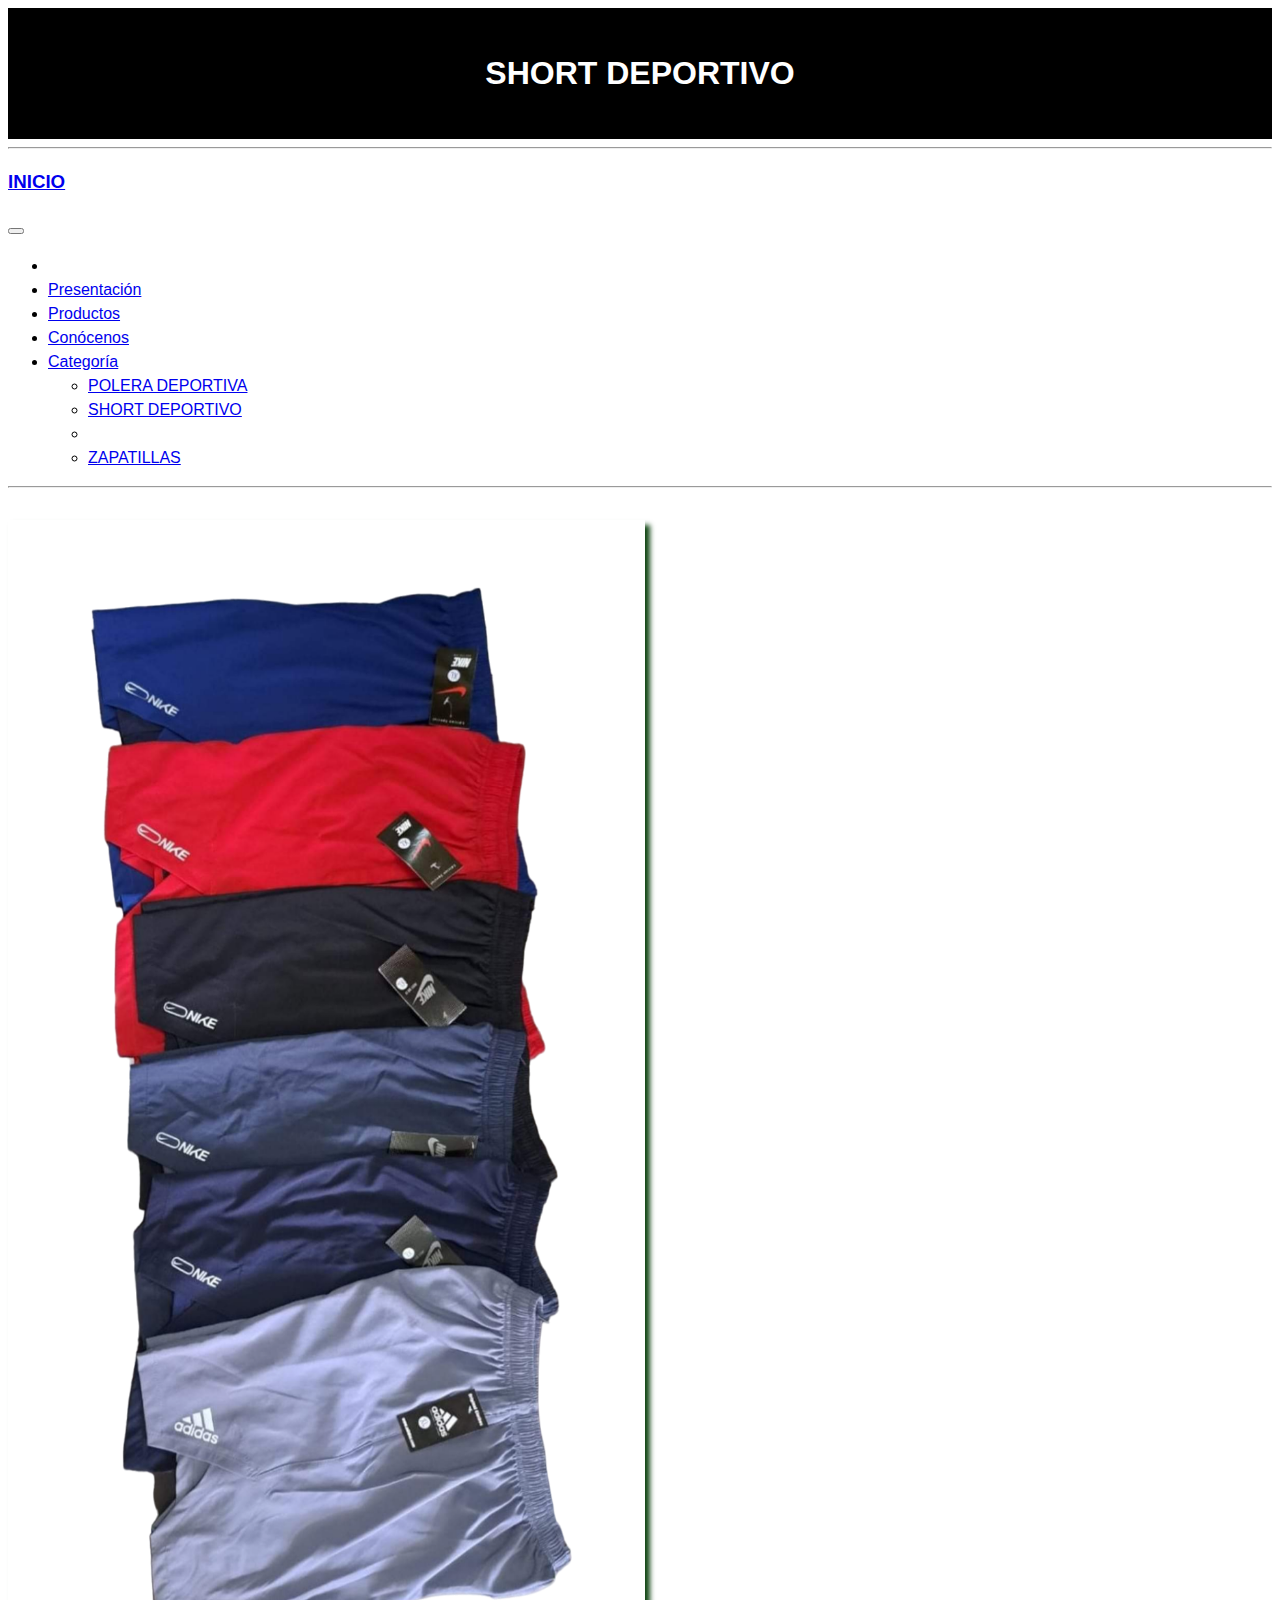
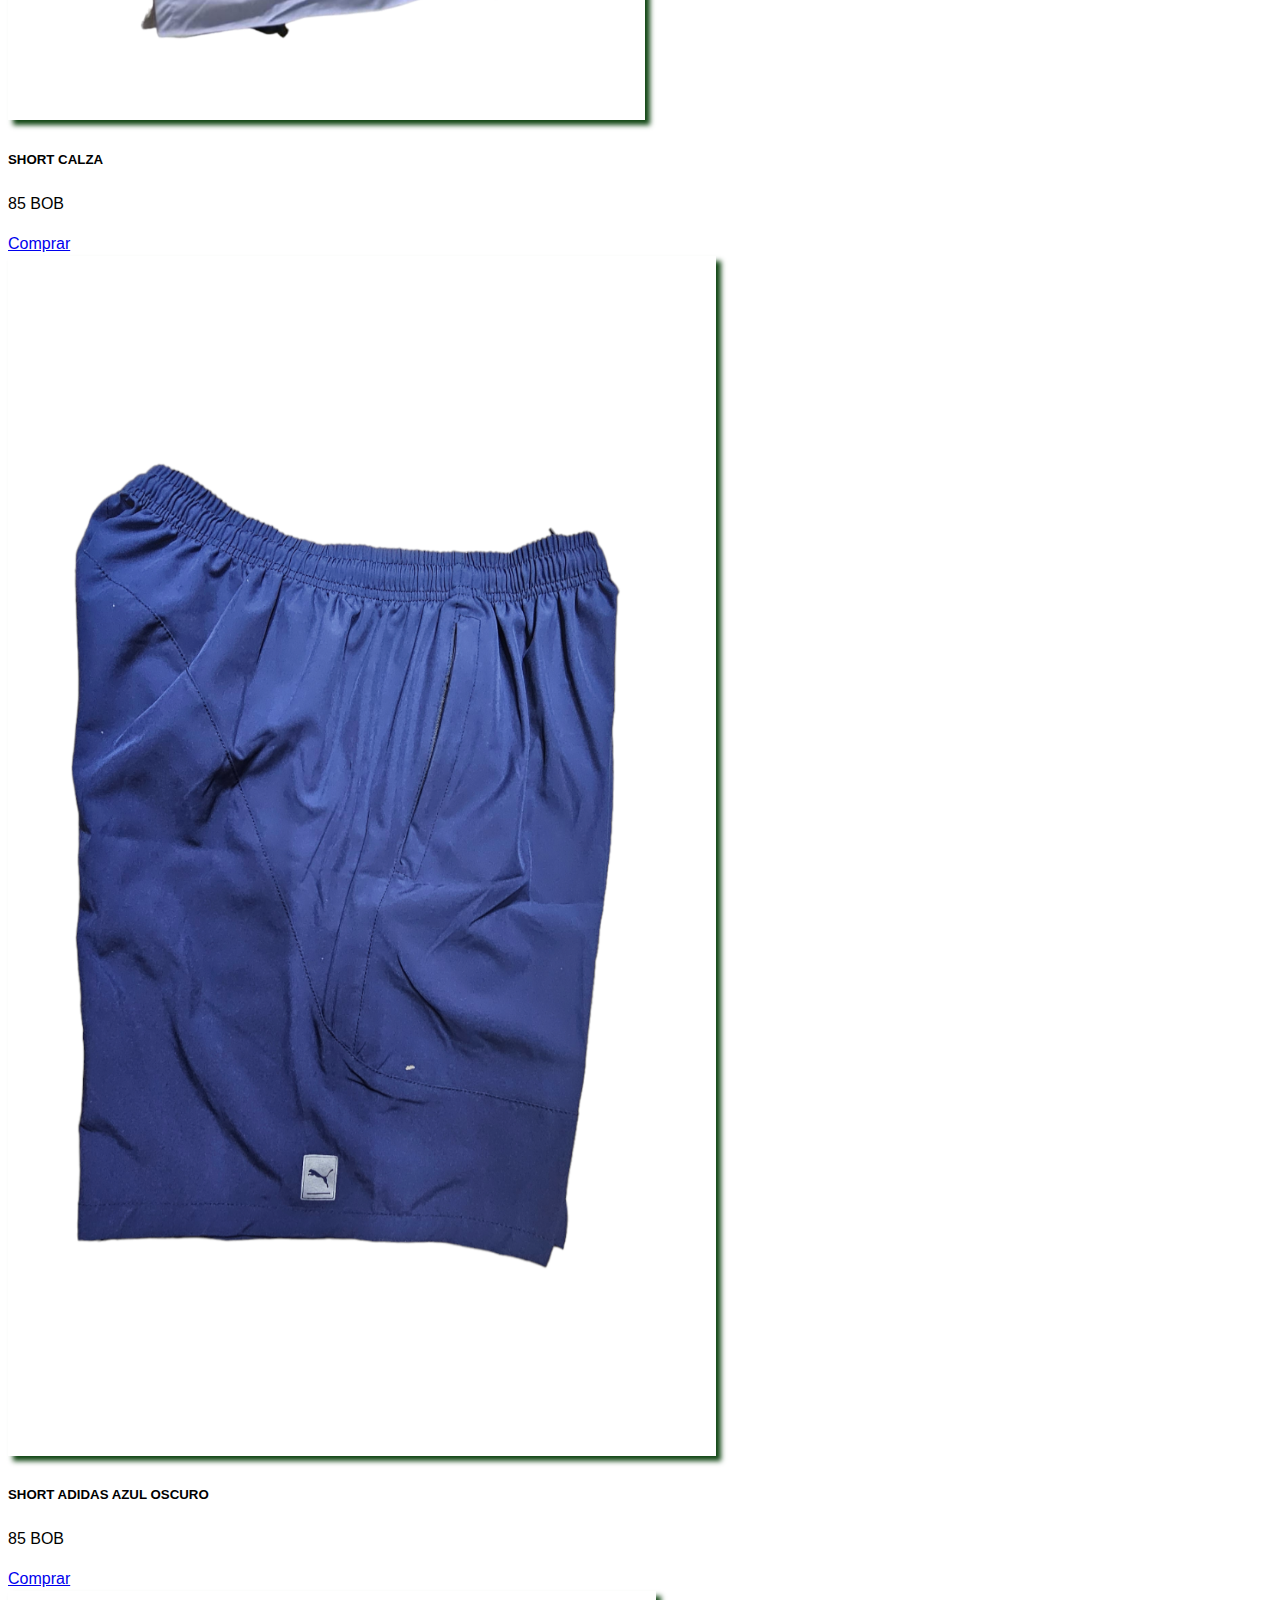
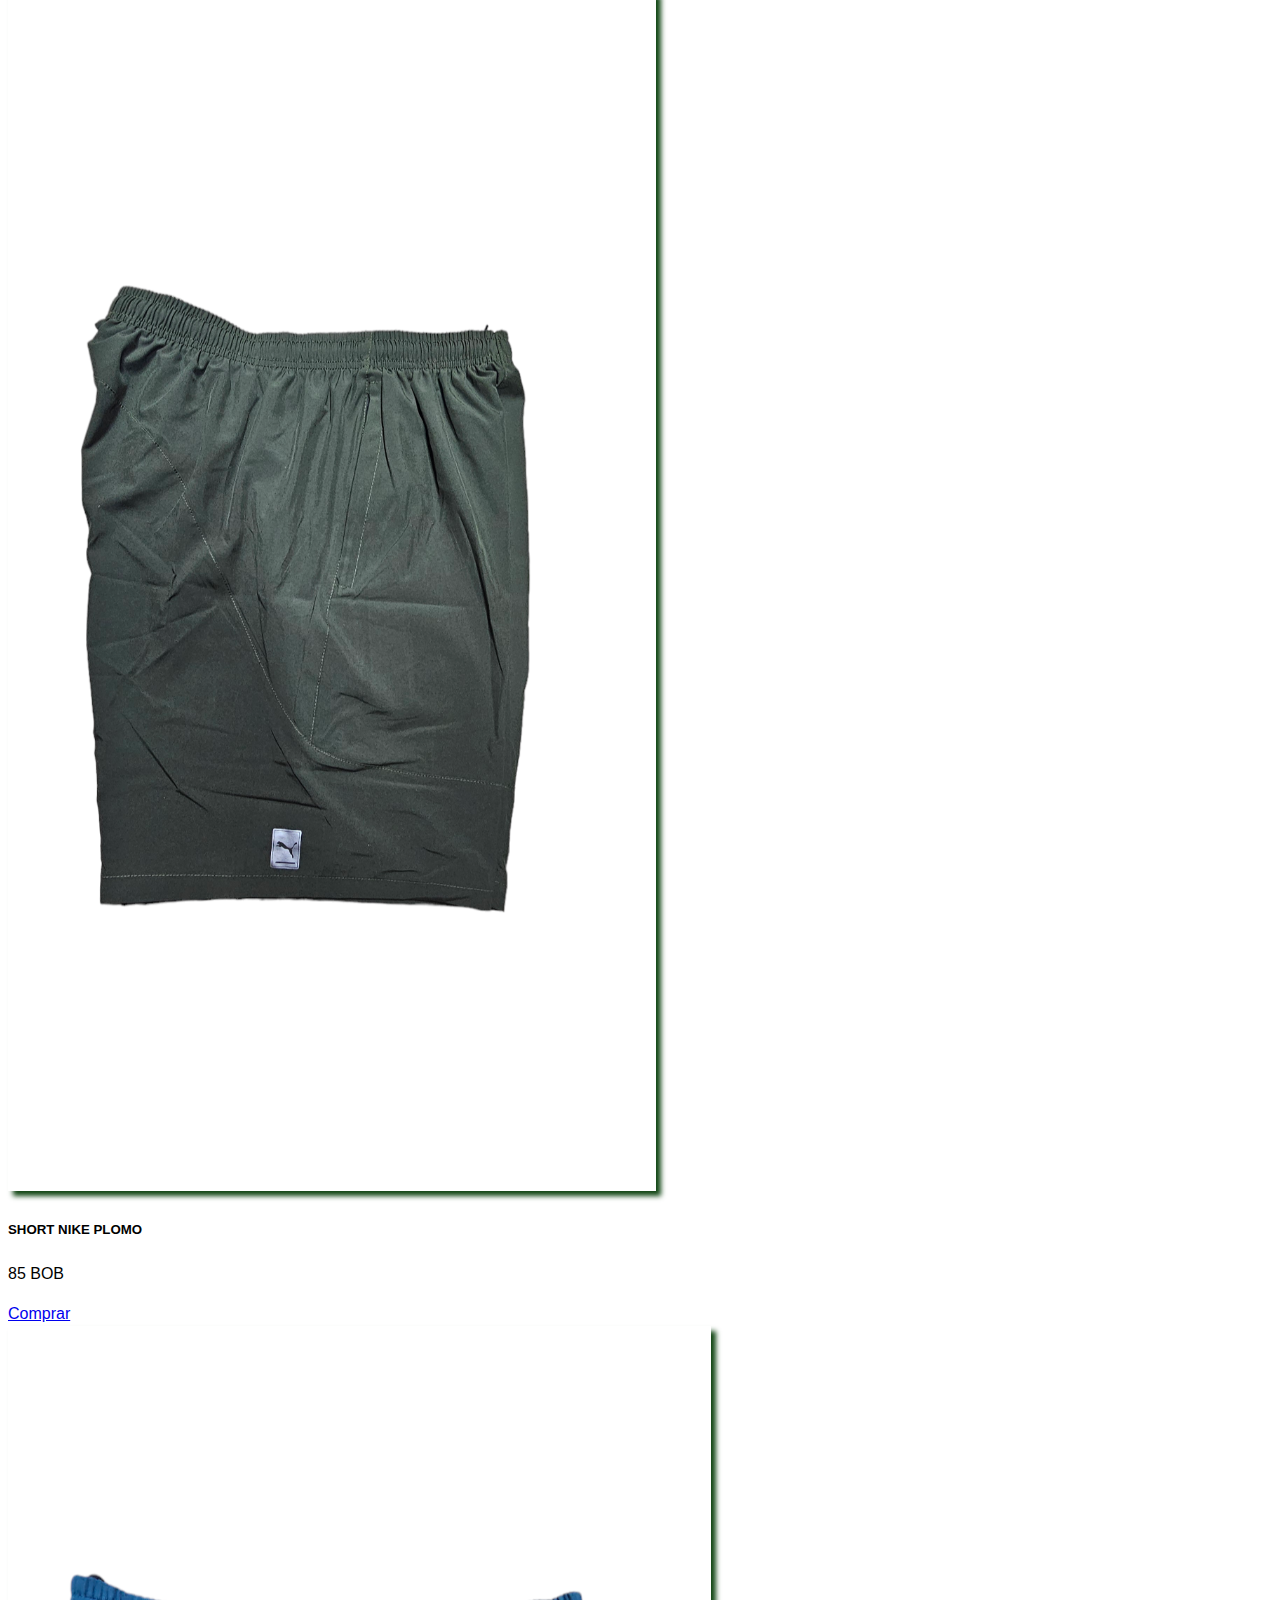
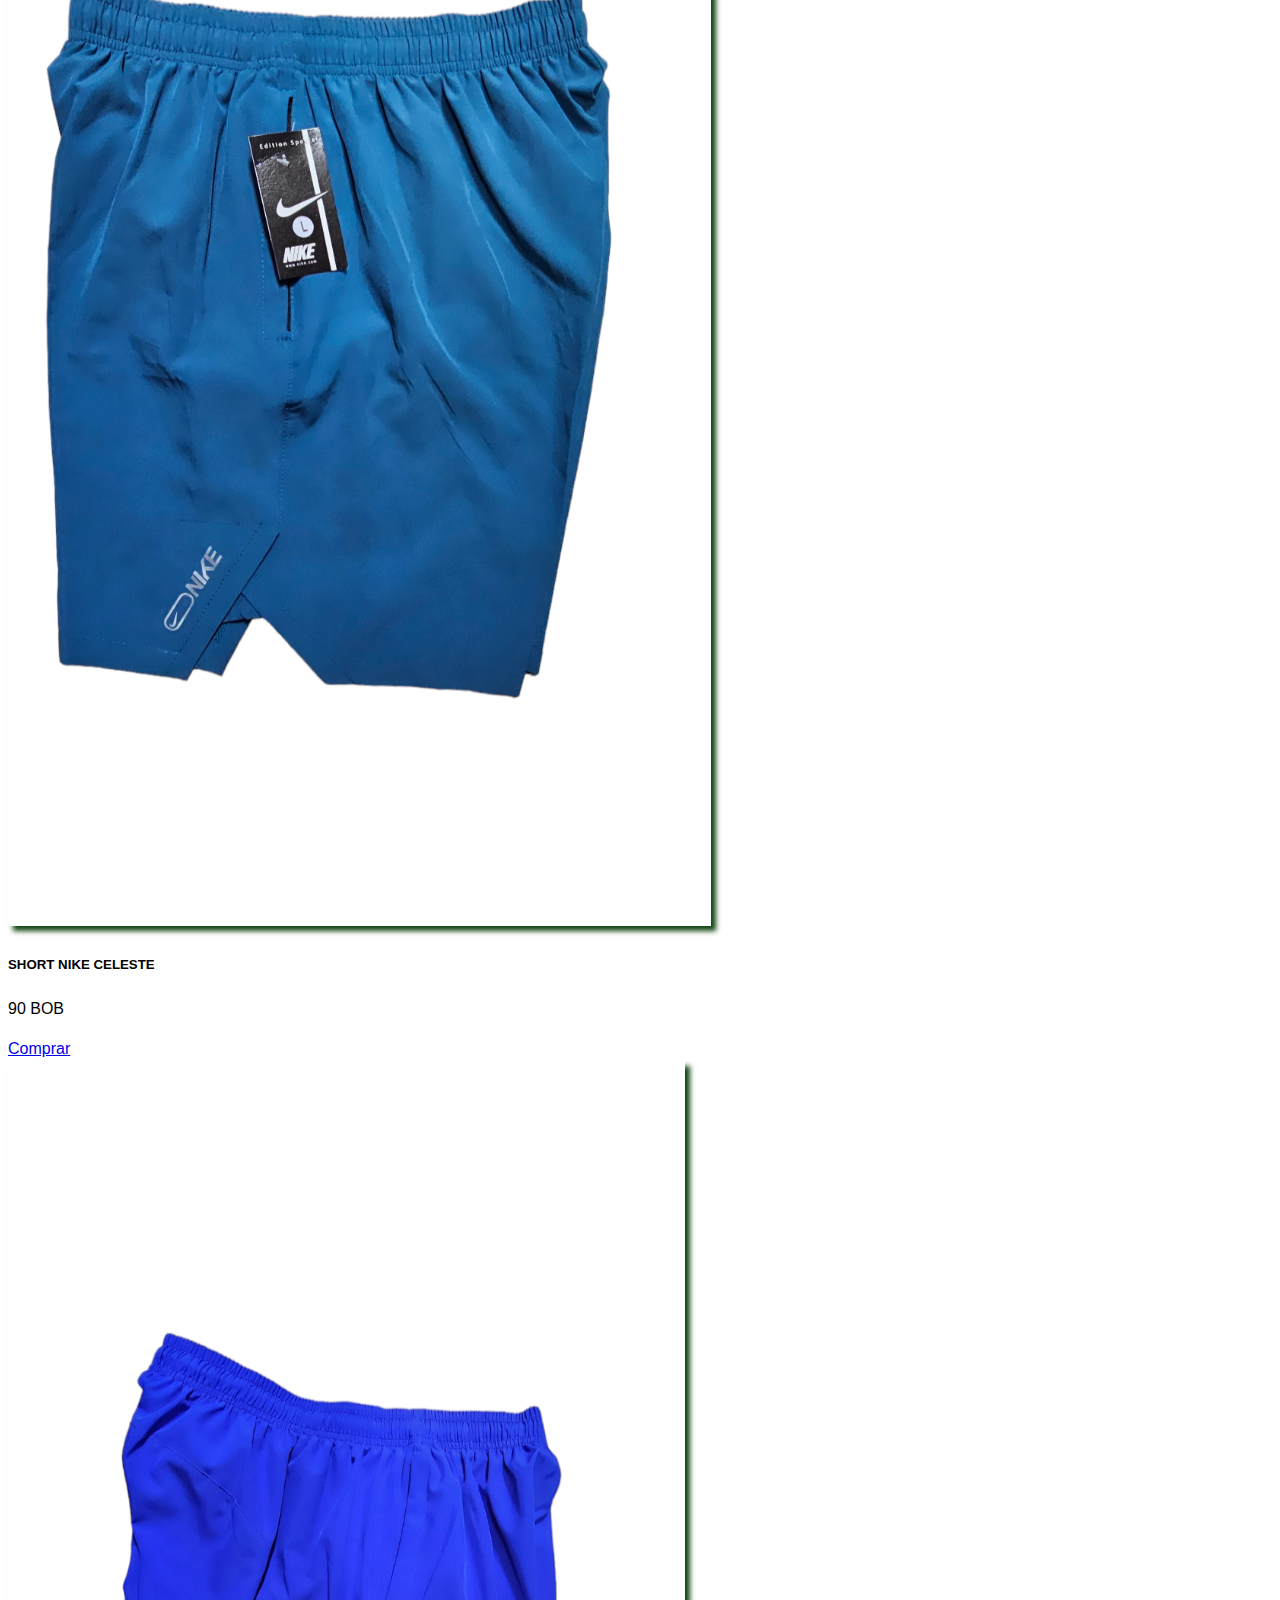
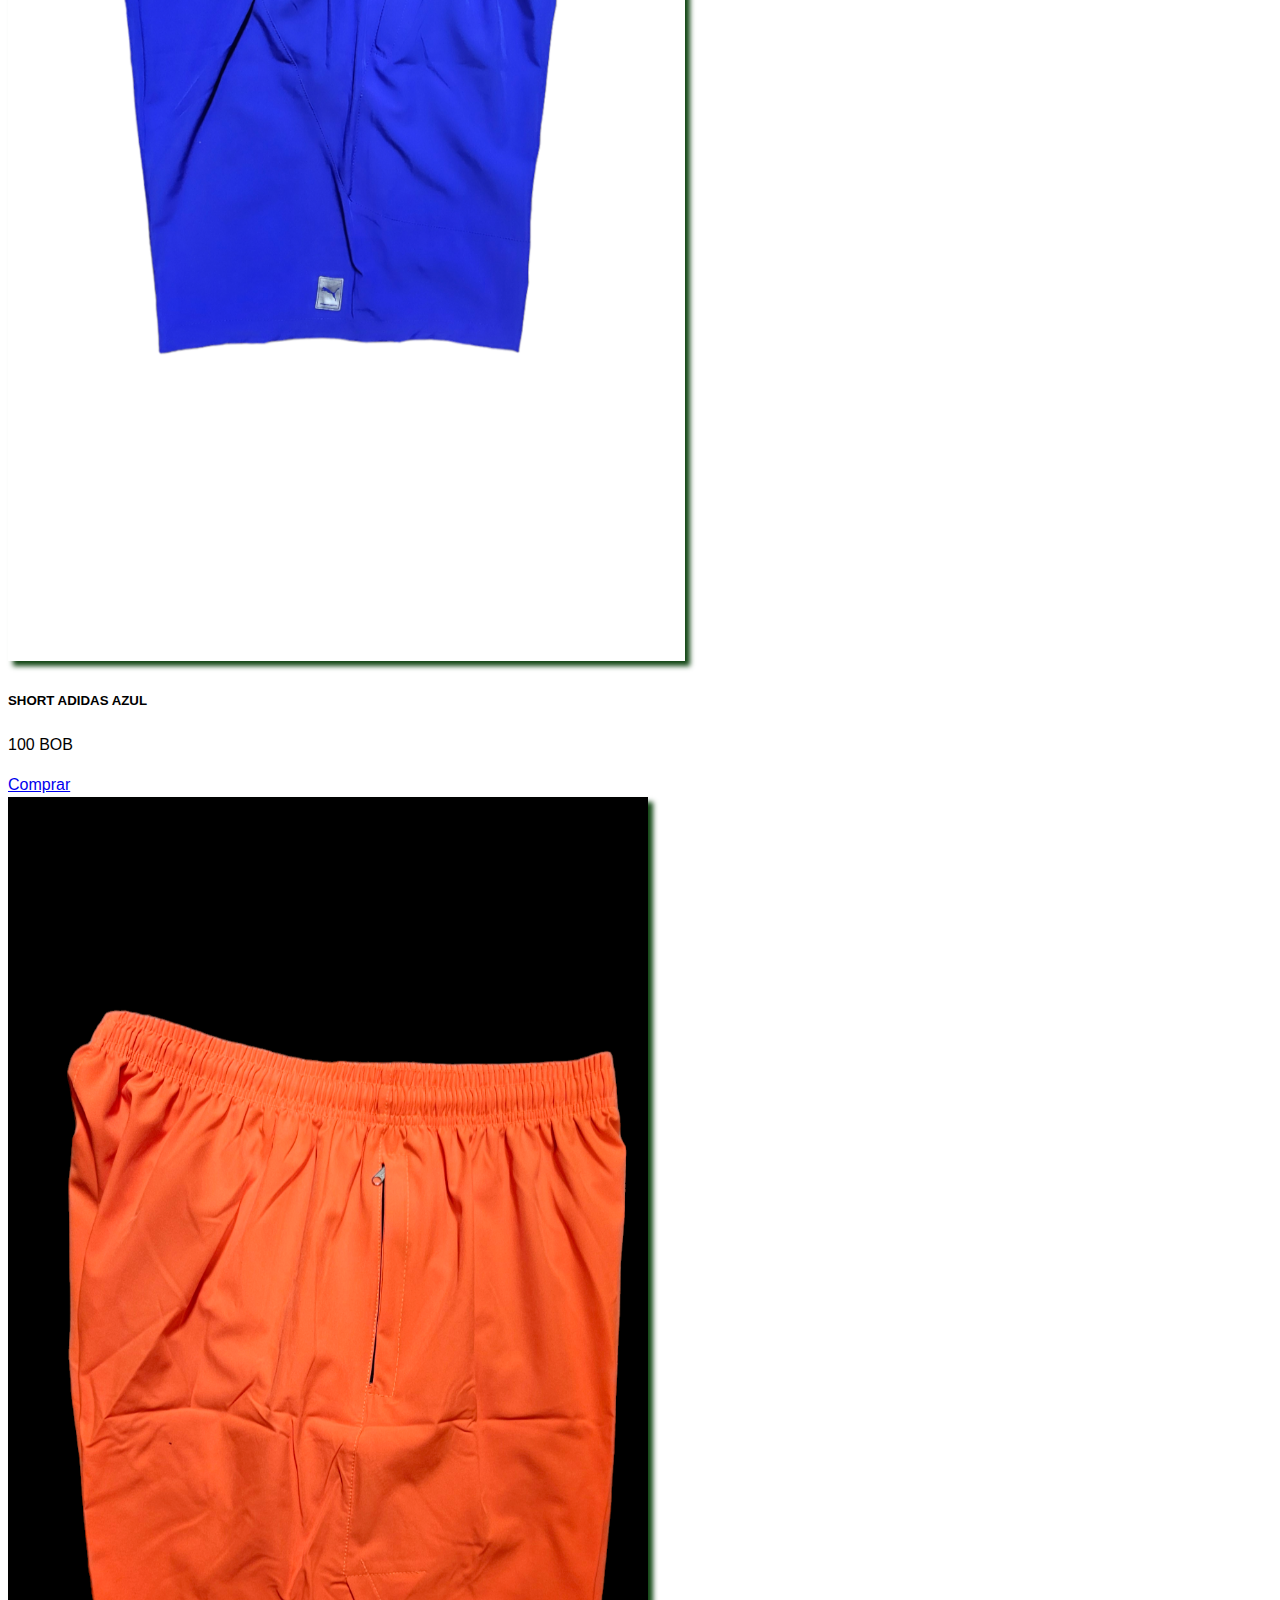
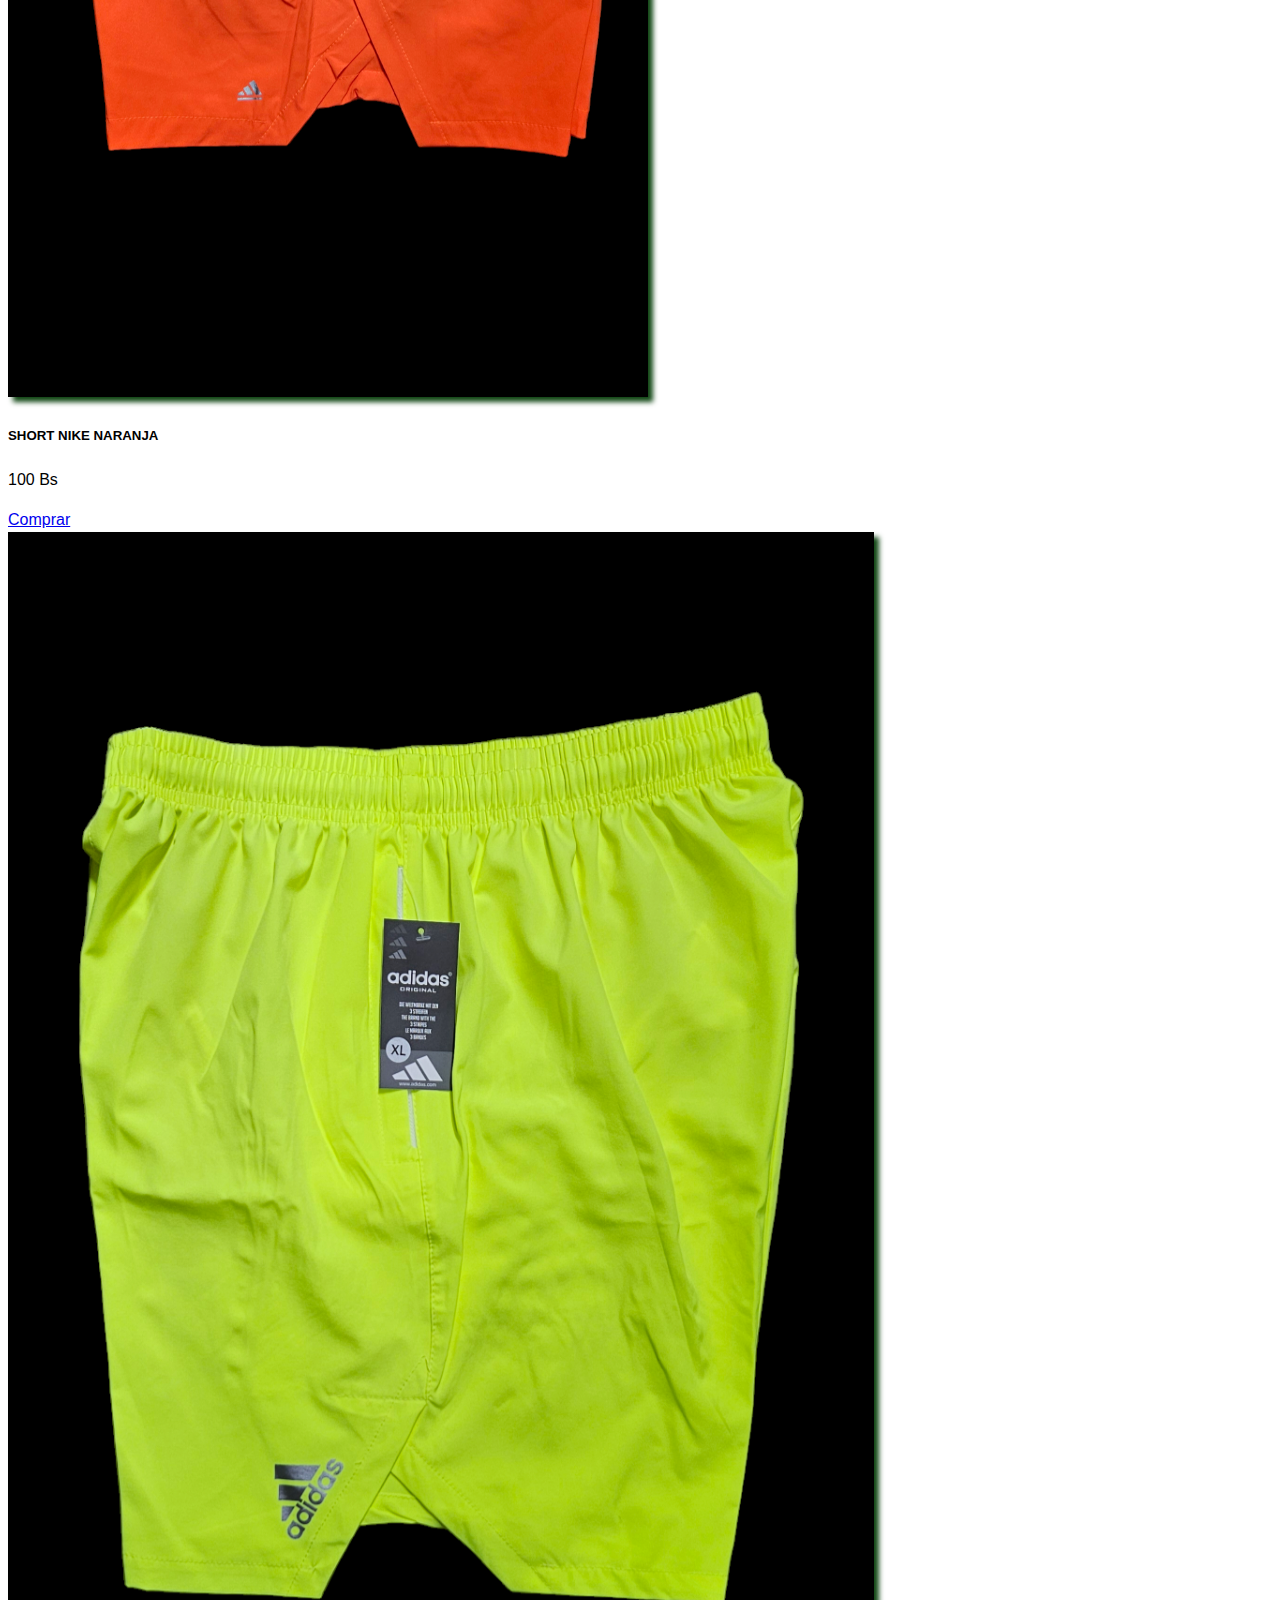
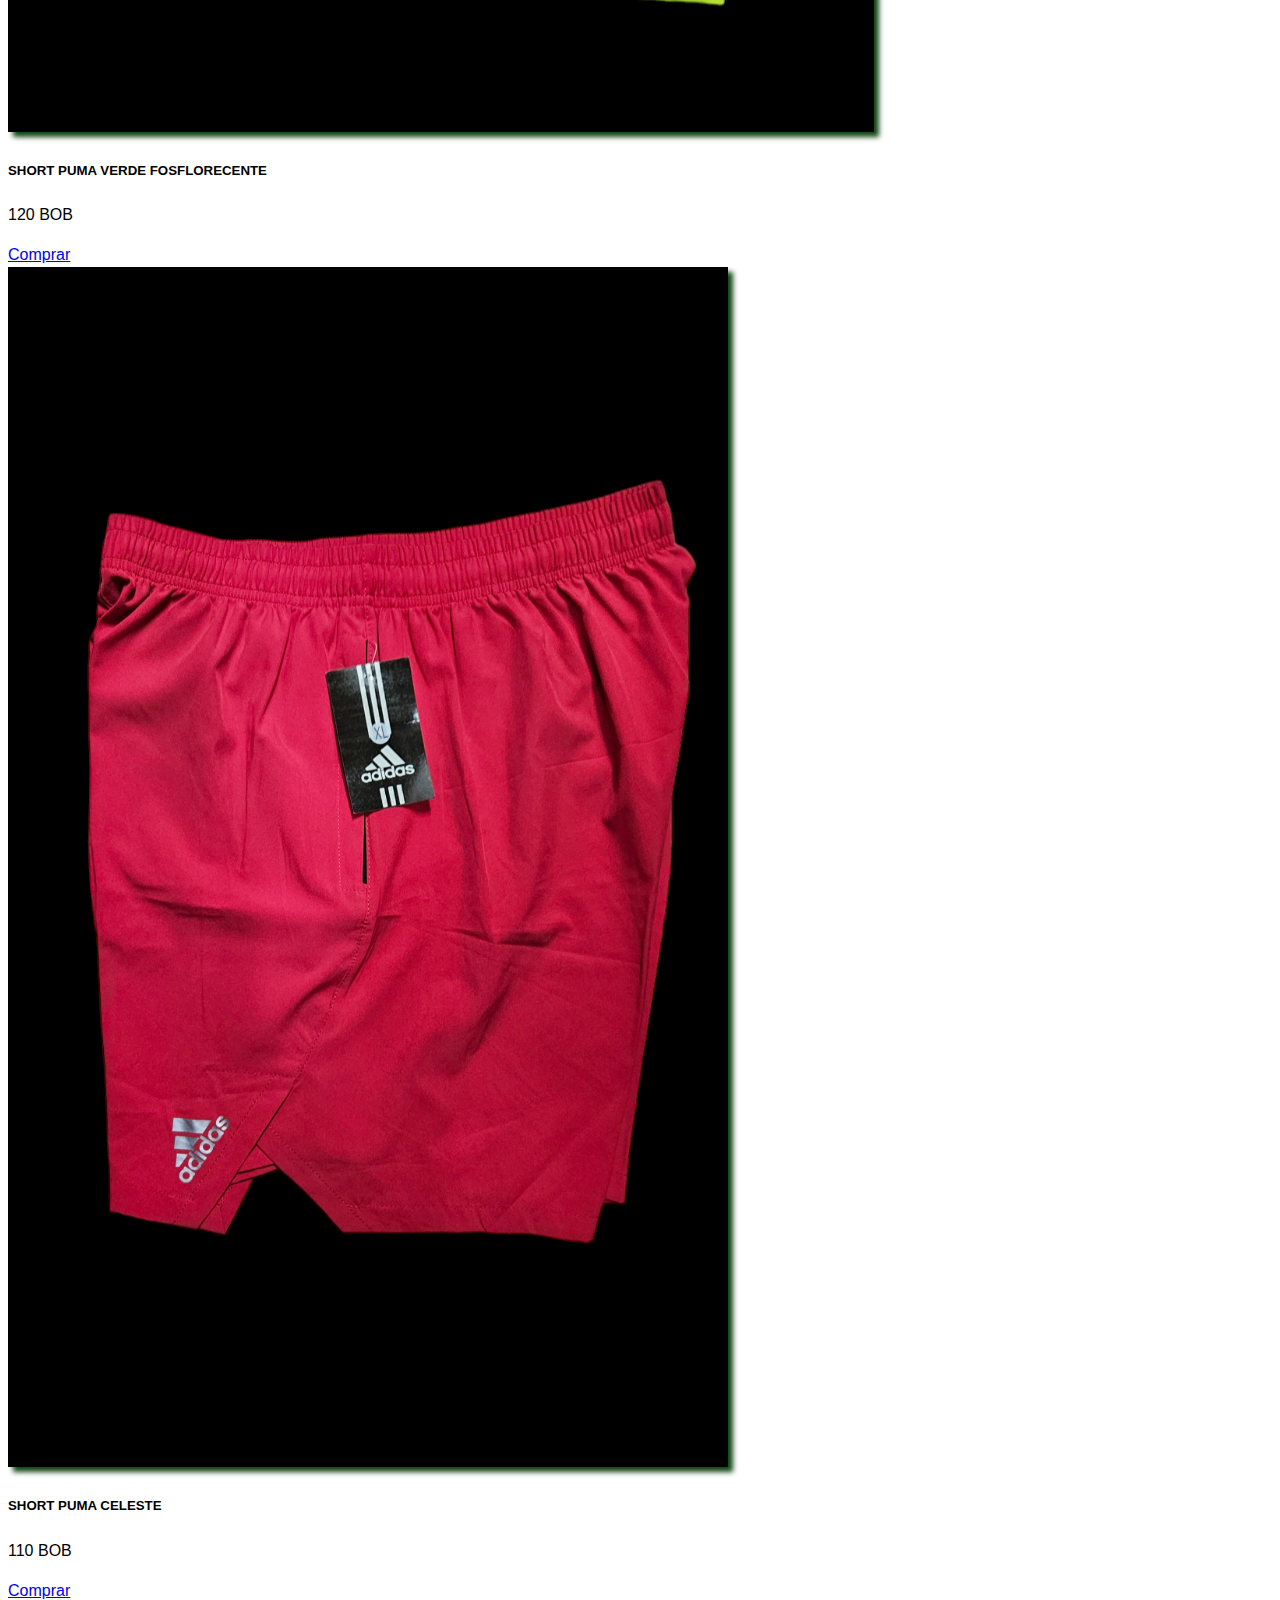
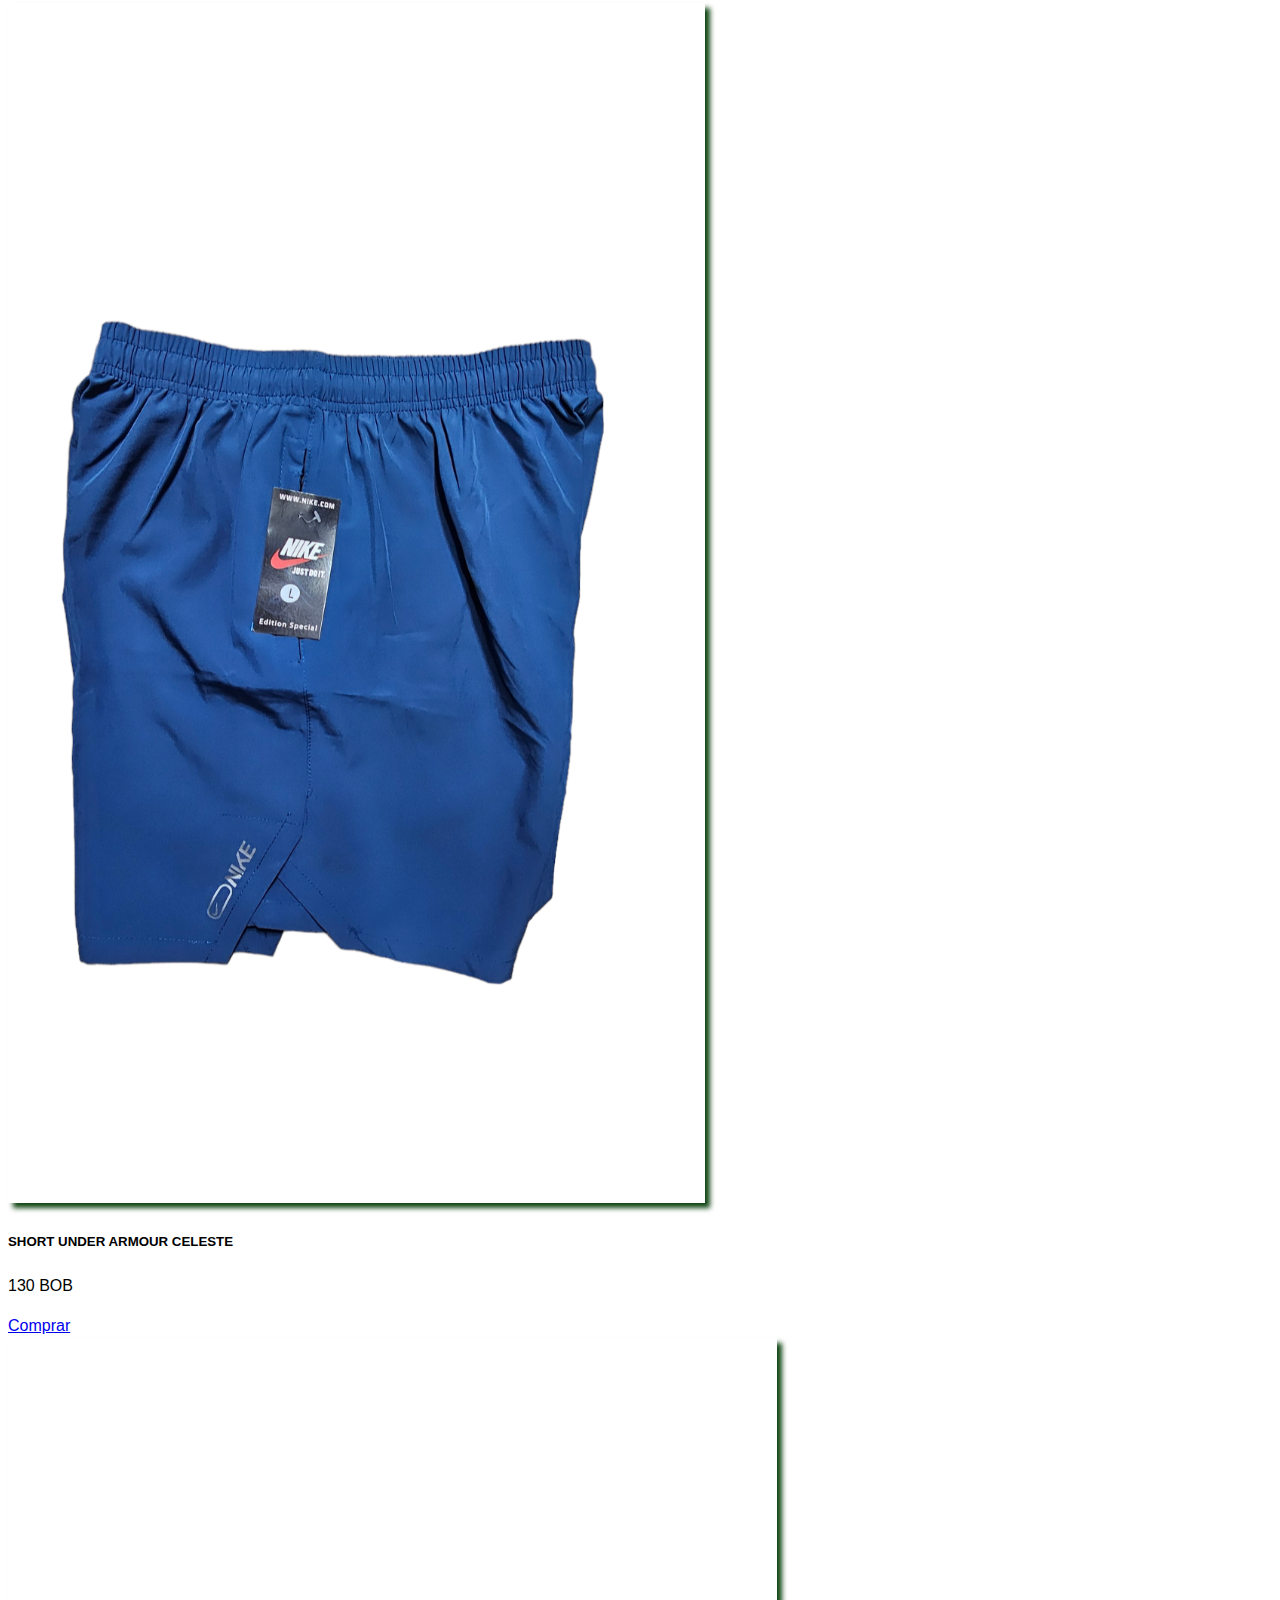
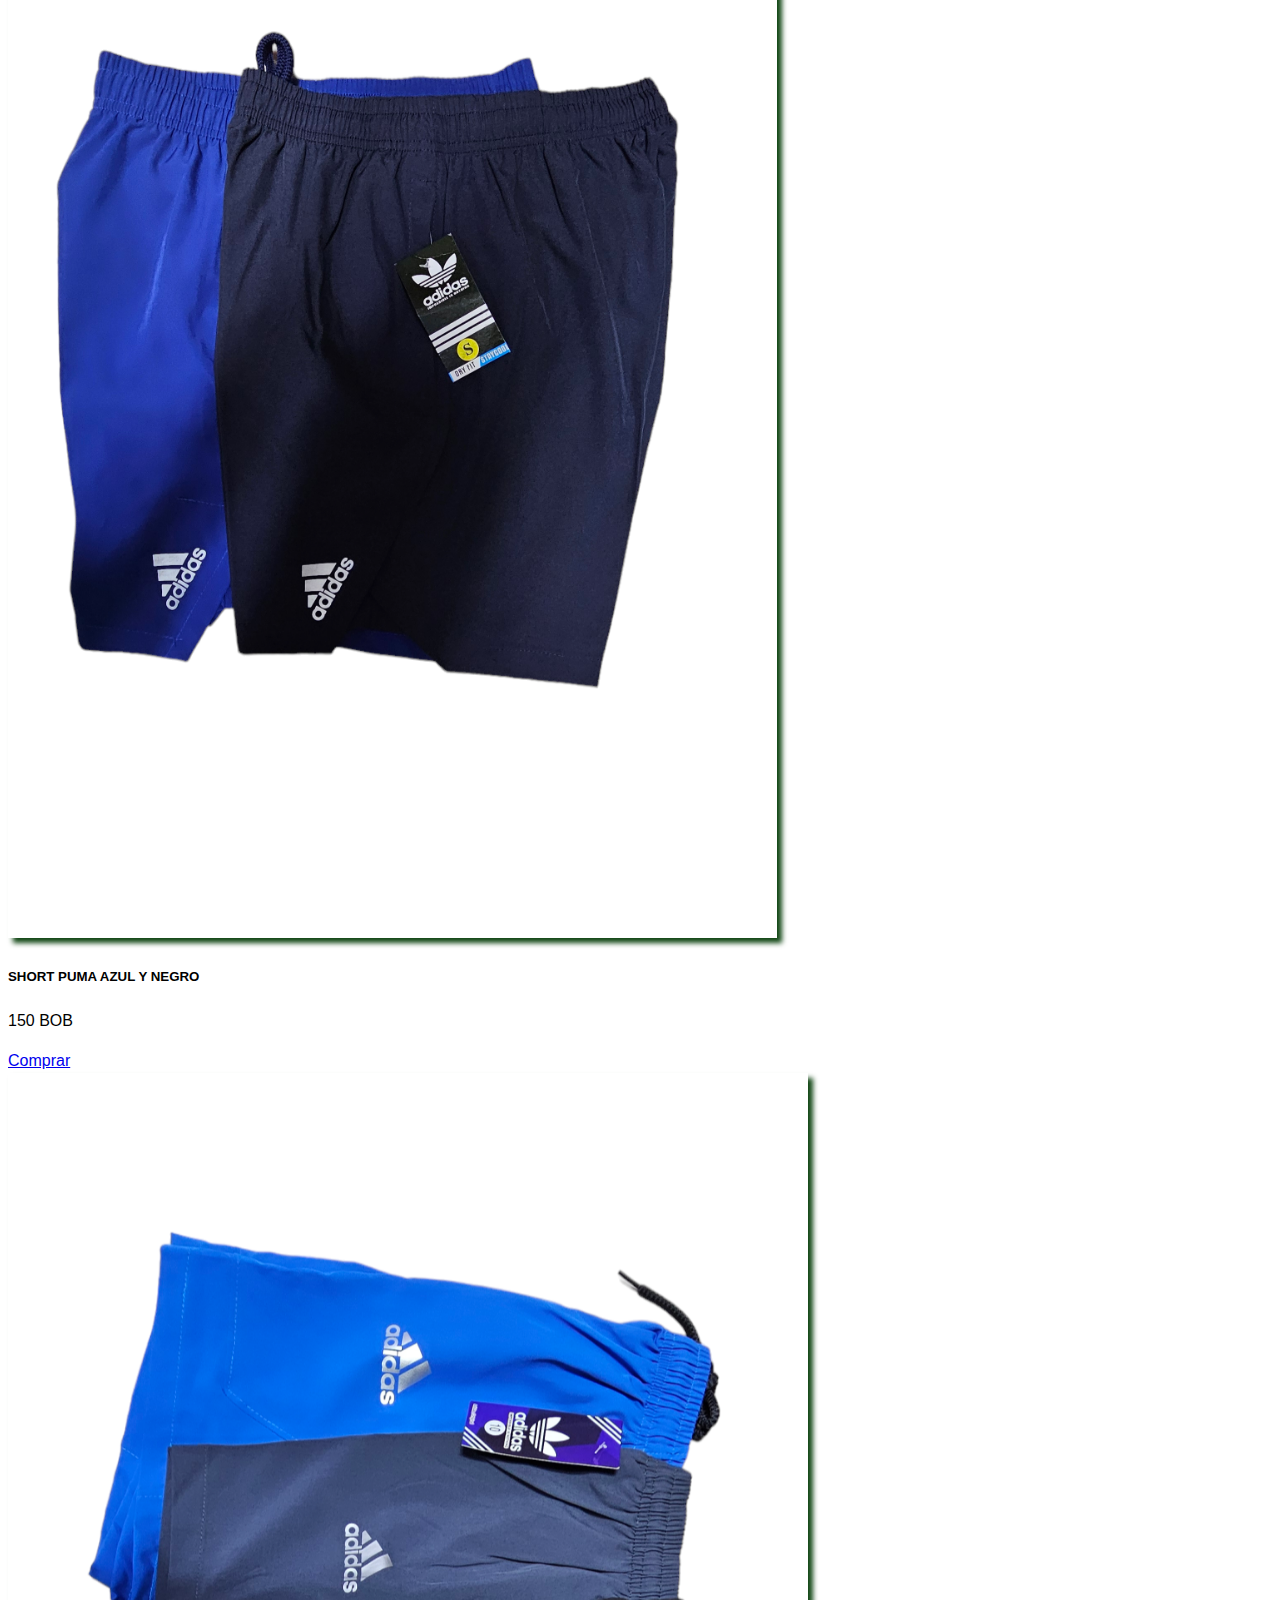
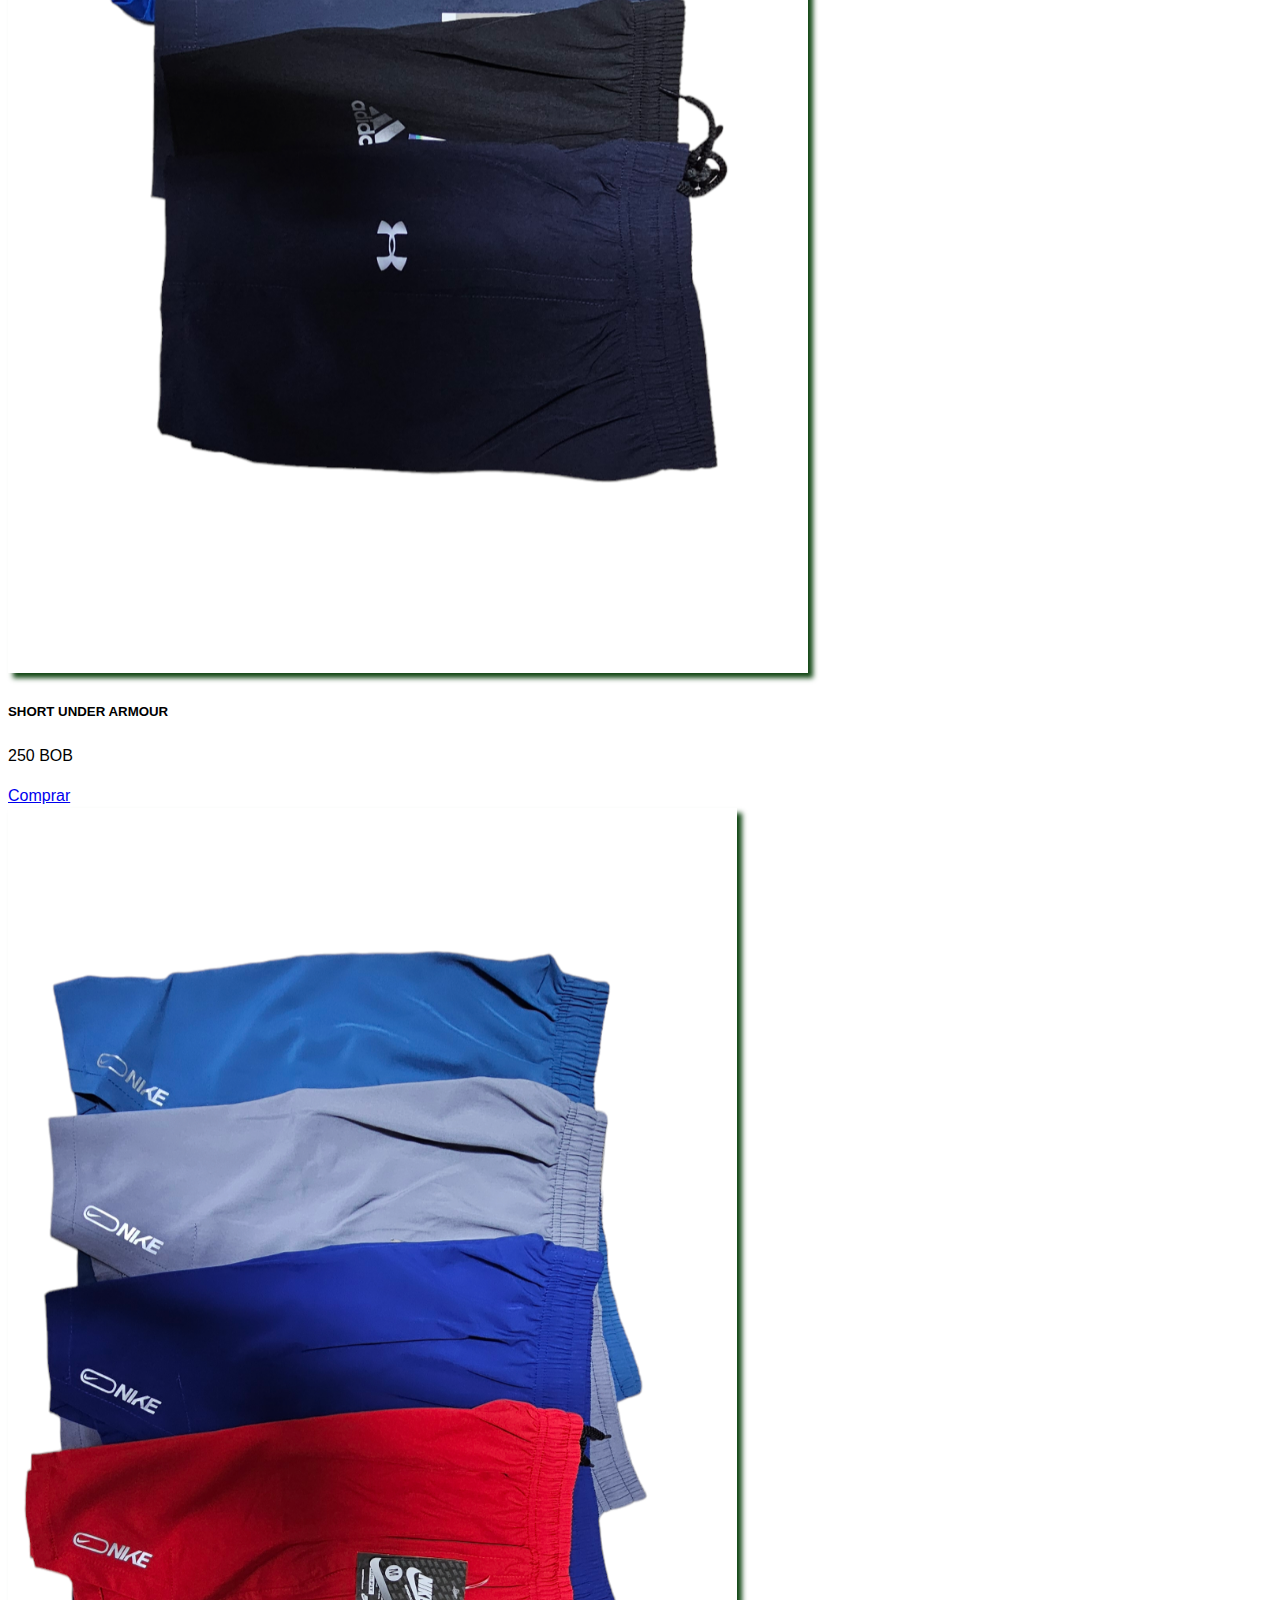
<file: index.definitivo/index/proyecto2.html>
<!DOCTYPE html>
<html lang="en">

<head>
    <meta charset="UTF-8">
    <meta http-equiv="X-UA-Compatible" content="IE=edge">
    <meta name="viewport" content="width=device-width, initial-scale=1.0">
    <title>Hombres</title>
    <link rel="icon" href="img/LOGO.ico">
    <link href="https://cdn.jsdelivr.net/npm/bootstrap@5.3.0-alpha2/dist/css/bootstrap.min.css" rel="stylesheet"
        integrity="sha384-aFq/bzH65dt+w6FI2ooMVUpc+21e0SRygnTpmBvdBgSdnuTN7QbdgL+OapgHtvPp" crossorigin="anonymous">
    <style>
        header {
            background-color: #000000;
            /* negro */
            color: #ffffff;
            /* blanco */
            text-align: center;
            padding: 20px;
        }
    </style>
    <style>
        .card-img-top {
            height: 1200px; /* Establece la altura deseada para las imágenes */
            object-fit: cover; /* Ajusta la imagen para cubrir el contenedor sin distorsión */
            box-shadow: 5px 5px 5px rgba(12, 66, 15, 0.979);
        }
    </style>
</head>
<header class="header">
    <h1>SHORT DEPORTIVO</h1>

</header>

<body>
    <style>
        body {
            font-family: 'Franklin Gothic Medium', 'Arial Narrow', Arial, sans-serif, sans-serif; /* Cambia la fuente a Arial o una fuente sans-serif genérica */
            font-size: 16px; /* Cambia el tamaño de la fuente a 16px */
            line-height: 1.5; /* Establece la altura de línea a 1.5 para mejorar la legibilidad */
        }
    </style>
    <hr>
    <div class="container">
        <nav class="navbar navbar-expand-lg ">
            <div class="container-fluid">
                <a class="navbar-brand" href="index.html">
                    <h3 class="text-success">INICIO</h3>
                </a>
                <button class="navbar-toggler" type="button" data-bs-toggle="collapse"
                    data-bs-target="#navbarSupportedContent" aria-controls="navbarSupportedContent"
                    aria-expanded="false" aria-label="Toggle navigation">
                    <span class="navbar-toggler-icon"></span>
                </button>
                <div class="collapse navbar-collapse" id="navbarSupportedContent">
                    <ul class="navbar-nav ms-auto mb-2 mb-lg-0">
                        <li class="nav-item">
                        <li class="nav-item fw-bold">
                            <a class="nav-link active" aria-current="page" href="info.html">Presentación</a>
                        </li>
                        <li class="nav-item fw-bold">
                        <a class="nav-link active" aria-current="page" href="#">Productos</a>
                        </li>
                        <li class="nav-item">
                            <a class="nav-link" href="presentacion.html">Conócenos</a>
                        </li>
                        <li class="nav-item dropdown fw-bold">
                            <a class="nav-link dropdown-toggle" href="#" role="button" data-bs-toggle="dropdown"
                                aria-expanded="false">
                                Categoría

                            </a>
                            <ul class="dropdown-menu">
                                <li><a class="dropdown-item" href="proyecto4.html">POLERA DEPORTIVA</a></li>
                                <li><a class="dropdown-item" href="proyecto2.html">SHORT DEPORTIVO</a></li>
                                <li>

                                </li>
                                <li><a class="dropdown-item" href="proyecto3.html">ZAPATILLAS</a></li>
                            </ul>
                        </li>

                    </ul>
                </div>
            </div>
        </nav>
    </div>
    <hr>
    <br>
    <div class="row row-cols-1 row-cols-md-3 g-4">
        <div class="col">
            <div class="card h-100">
                <img src="img/S1.png" class="card-img-top" alt="...">
                <div class="card-body">
                    <h5 class="card-title">SHORT CALZA</h5>
                    <p class="card-text">85 BOB</p>
                    <a href="#" class="btn btn-outline-success">Comprar</a>
                </div>
            </div>
        </div>
        <div class="col">
            <div class="card h-100">
                <img src="img/S2.png" class="card-img-top" alt="...">
                <div class="card-body">
                    <h5 class="card-title">SHORT ADIDAS AZUL OSCURO</h5>
                    <p class="card-text">85 BOB</p>
                    <a href="#" class="btn btn-outline-success">Comprar</a>
                </div>
            </div>
        </div>
        <div class="col">
            <div class="card h-100">
                <img src="img/S3.png" class="card-img-top" alt="...">
                <div class="card-body">
                    <h5 class="card-title">SHORT NIKE PLOMO</h5>
                    <p class="card-text">85 BOB</p>
                    <a href="#" class="btn btn-outline-success">Comprar</a>
                </div>
            </div>
        </div>
        <div class="col">
            <div class="card h-100">
                <img src="img/S4.png" class="card-img-top" alt="...">
                <div class="card-body">
                    <h5 class="card-title">SHORT NIKE CELESTE</h5>
                    <p class="card-text">90 BOB</p>
                    <a href="#" class="btn btn-outline-success">Comprar</a>
                </div>
            </div>
        </div>
        <div class="col">
            <div class="card h-100">
                <img src="img/S5.png" class="card-img-top" alt="...">
                <div class="card-body">
                    <h5 class="card-title">SHORT ADIDAS AZUL</h5>
                    <p class="card-text">100 BOB</p>
                    <a href="#" class="btn btn-outline-success">Comprar</a>
                </div>
            </div>
        </div>
        <div class="col">
            <div class="card h-100">
                <img src="img/S6.png" class="card-img-top" alt="...">
                <div class="card-body">
                    <h5 class="card-title">SHORT NIKE NARANJA</h5>
                    <p class="card-text">100 Bs</p>
                    <a href="#" class="btn btn-outline-success">Comprar</a>
                </div>
            </div>
        </div>
    </div>
    <div class="row row-cols-1 row-cols-md-3 g-4">
        <div class="col">
            <div class="card h-100">
                <img src="img/S7.png" class="card-img-top" alt="...">
                <div class="card-body">
                    <h5 class="card-title">SHORT PUMA VERDE FOSFLORECENTE</h5>
                    <p class="card-text">120 BOB</p>
                    <a href="#" class="btn btn-outline-success">Comprar</a>
                </div>
            </div>
        </div>
        <div class="col">
            <div class="card h-100">
                <img src="img/S8.png" class="card-img-top" alt="...">
                <div class="card-body">
                    <h5 class="card-title">SHORT PUMA CELESTE</h5>
                    <p class="card-text">110 BOB</p>
                    <a href="#" class="btn btn-outline-success">Comprar</a>
                </div>
            </div>
        </div>
        <div class="col">
            <div class="card h-100">
                <img src="img/S9.png" class="card-img-top" alt="...">
                <div class="card-body">
                    <h5 class="card-title">SHORT UNDER ARMOUR CELESTE</h5>
                    <p class="card-text">130 BOB</p>
                    <a href="#" class="btn btn-outline-success">Comprar</a>
                </div>
            </div>
        </div>
        <div class="col">
            <div class="card h-100">
                <img src="img/S10.png" class="card-img-top" alt="...">
                <div class="card-body">
                    <h5 class="card-title">SHORT PUMA AZUL Y NEGRO</h5>
                    <p class="card-text">150 BOB</p>
                    <a href="#" class="btn btn-outline-success">Comprar</a>
                </div>
            </div>
        </div>
        <div class="col">
            <div class="card h-100">
                <img src="img/S11.png" class="card-img-top" alt="...">
                <div class="card-body">
                    <h5 class="card-title">SHORT UNDER ARMOUR </h5>
                    <p class="card-text">250 BOB</p>
                    <a href="#" class="btn btn-outline-success">Comprar</a>
                </div>
            </div>
        </div>
        <div class="col">
            <div class="card h-100">
                <img src="img/S12.png" class="card-img-top" alt="...">
                <div class="card-body">
                    <h5 class="card-title">SHORT NIKE</h5>
                    <p class="card-text">150 BOB</p>
                    <a href="#" class="btn btn-outline-success">Comprar</a>
                </div>
            </div>
        </div>
    </div>
    <script src="https://cdn.jsdelivr.net/npm/bootstrap@5.3.0-alpha2/dist/js/bootstrap.bundle.min.js"
        integrity="sha384-qKXV1j0HvMUeCBQ+QVp7JcfGl760yU08IQ+GpUo5hlbpg51QRiuqHAJz8+BrxE/N"
        crossorigin="anonymous"></script>
</body>
<br>
<br>
<center>
    <div class="text-bg-dark p-3">
        <footer>
            <p>Tienda SPORTYFI &copy; 2024</p>
            <p>Ecuentramos como <a href="index.html">
                    <link rel="stylesheet" href="index.html">sportifycom.bo
                </a> o síguenos en nuestras redes :</p>
            <a href="https://www.facebook.com/generaltextil2023?mibextid=ZbWKwL" target="_blank"><img src="facebook-box-fill.svg"
                    style="margin-right: 10px;" width="50" height="50" alt="Facebook"></a>
            
                    <a href="https://www.google.com.bo/maps/place/Avenida+Mutualista+%26+Cap.+Ignacio+Paz+Calle+32,+Santa+Cruz+de+la+Sierra/@-17.7627743,-63.1598956,19z/data=!3m1!4b1!4m6!3m5!1s0x93f1e7d25748deaf:0x2f8d433ddf2a61c8!8m2!3d-17.7627743!4d-63.1593484!16s%2Fg%2F11hb9xky_d?hl=es"
                target="_blank"><img src="map-pin-line.svg" width="50" height="50" alt="Tik Tok"></a>

            <a href="https://wa.me/59173675666?text=Hola, quisiera saber más sobre sus productos" target="_blank"> <img
                    src="whatsapp-fill.svg" style="width: 50px; height: 50px; margin-left: 20px;" alt=""></a>
    </div>

    </footer>
</center>
</html>
</file>
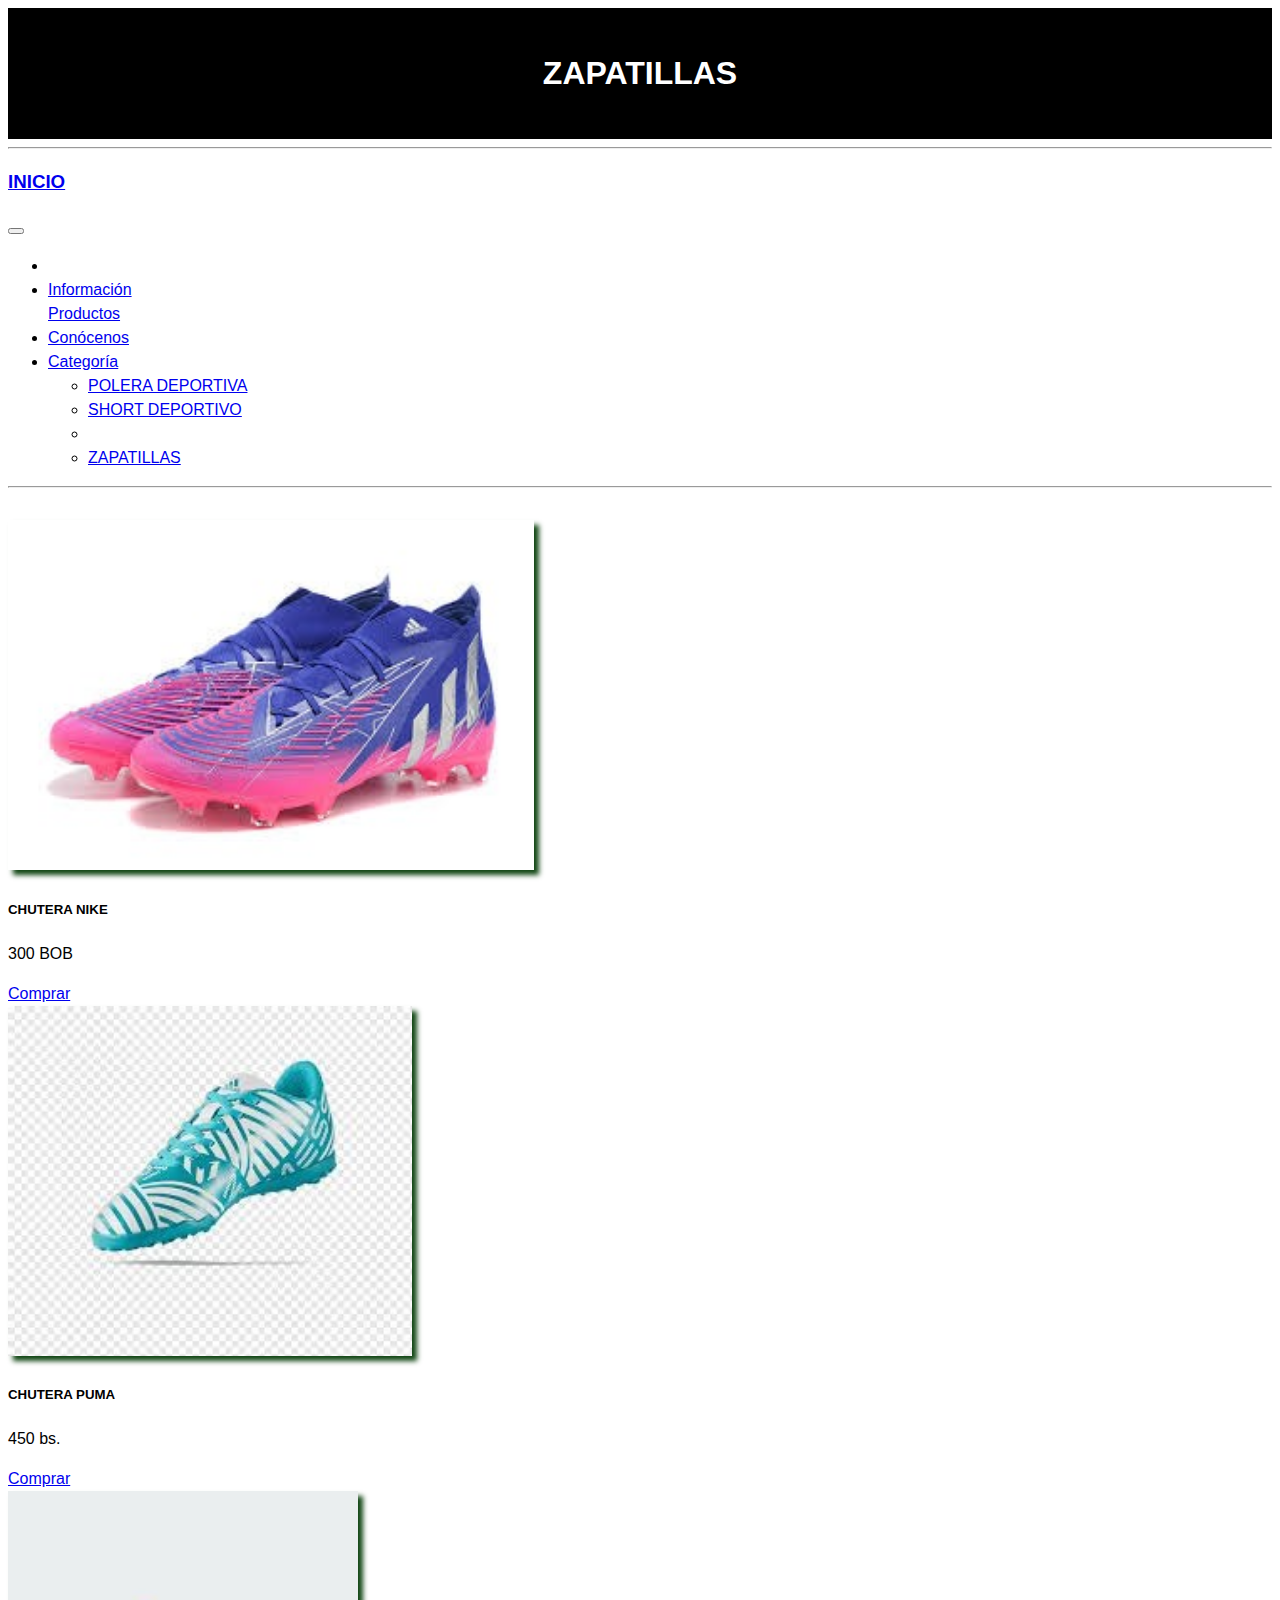
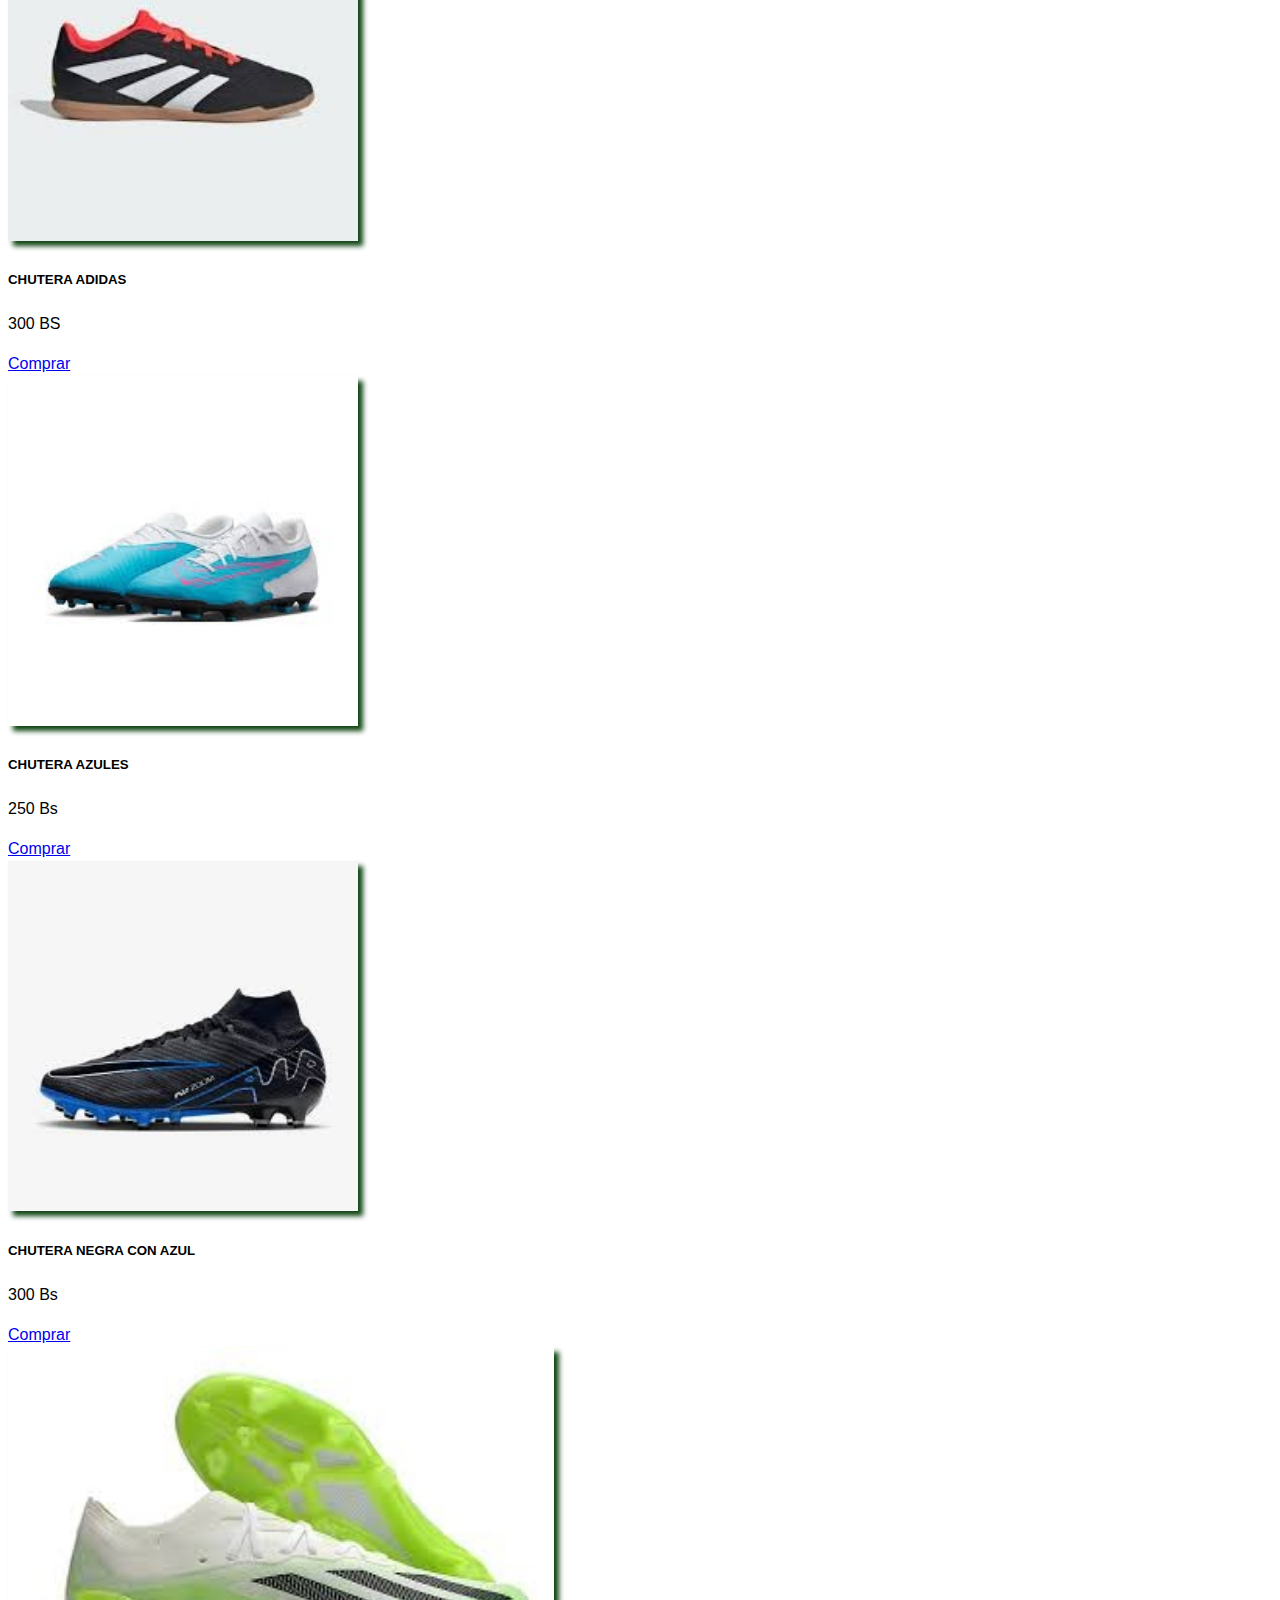
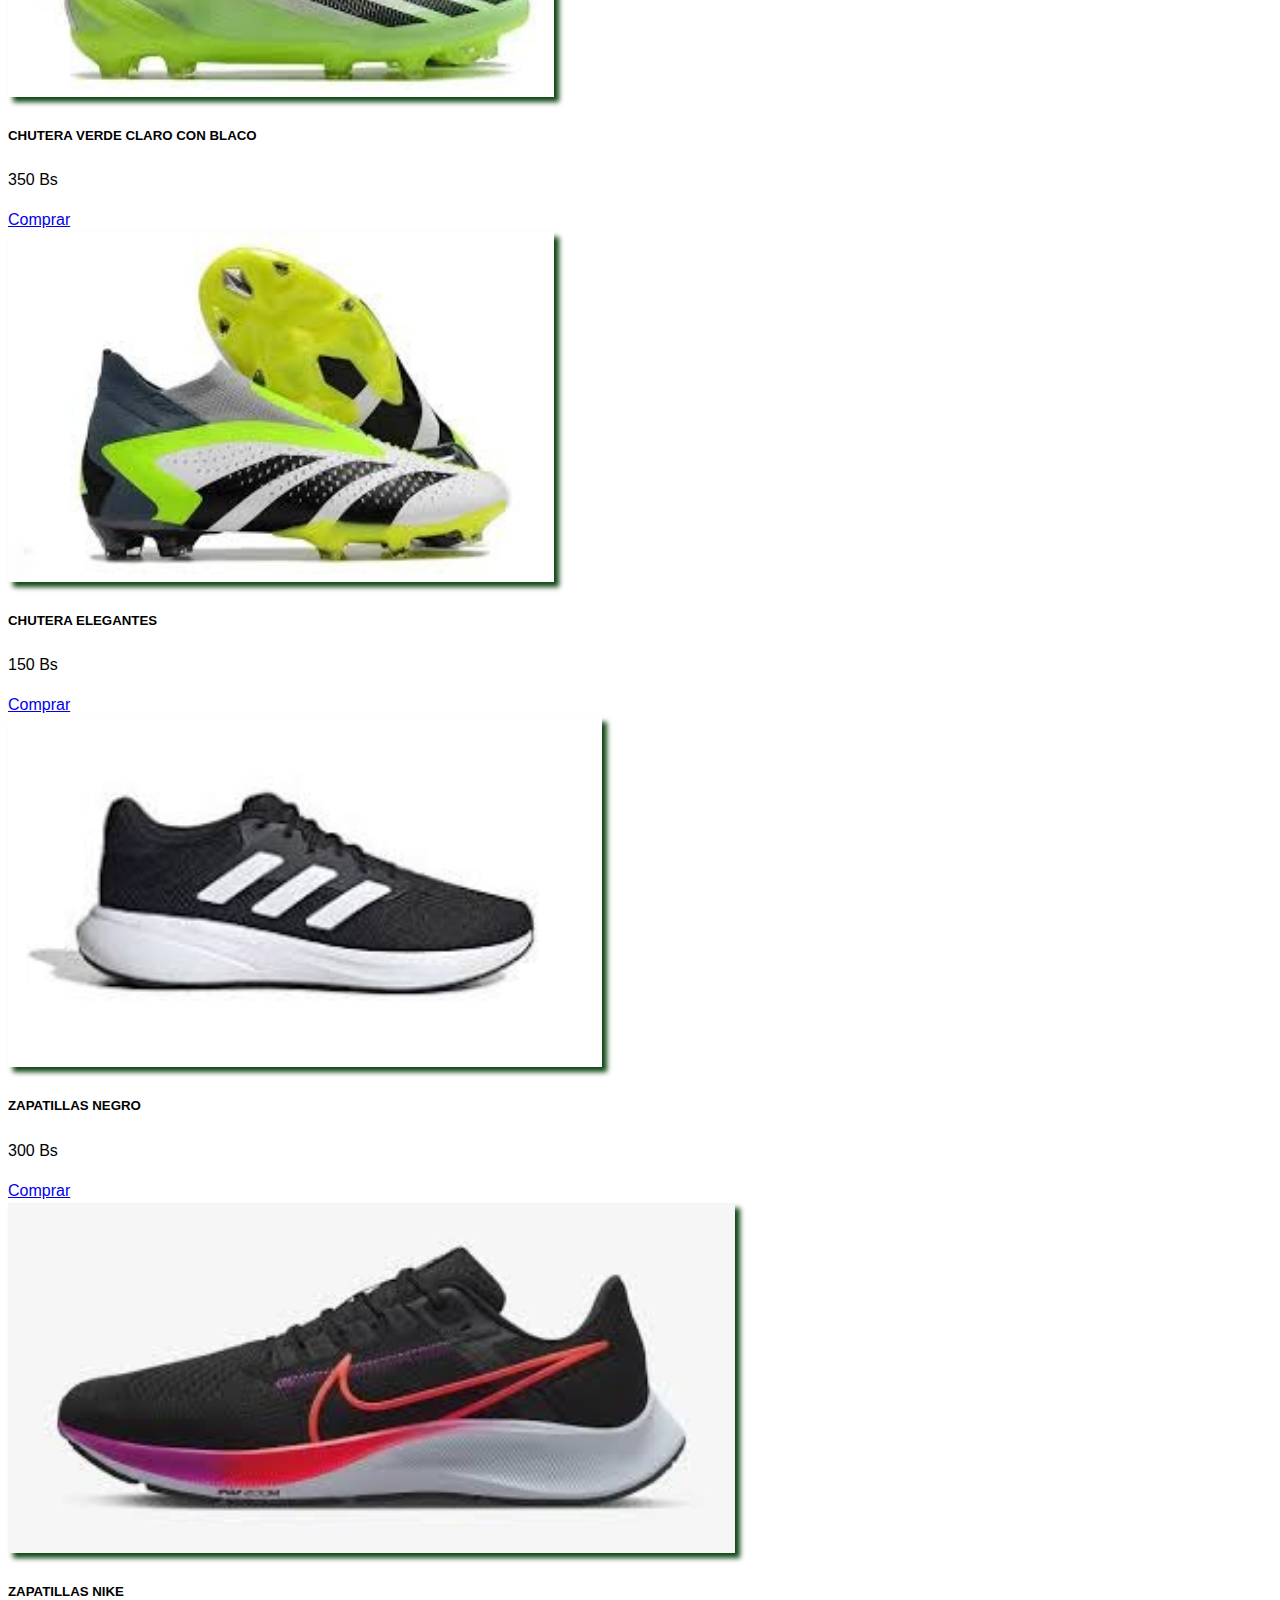
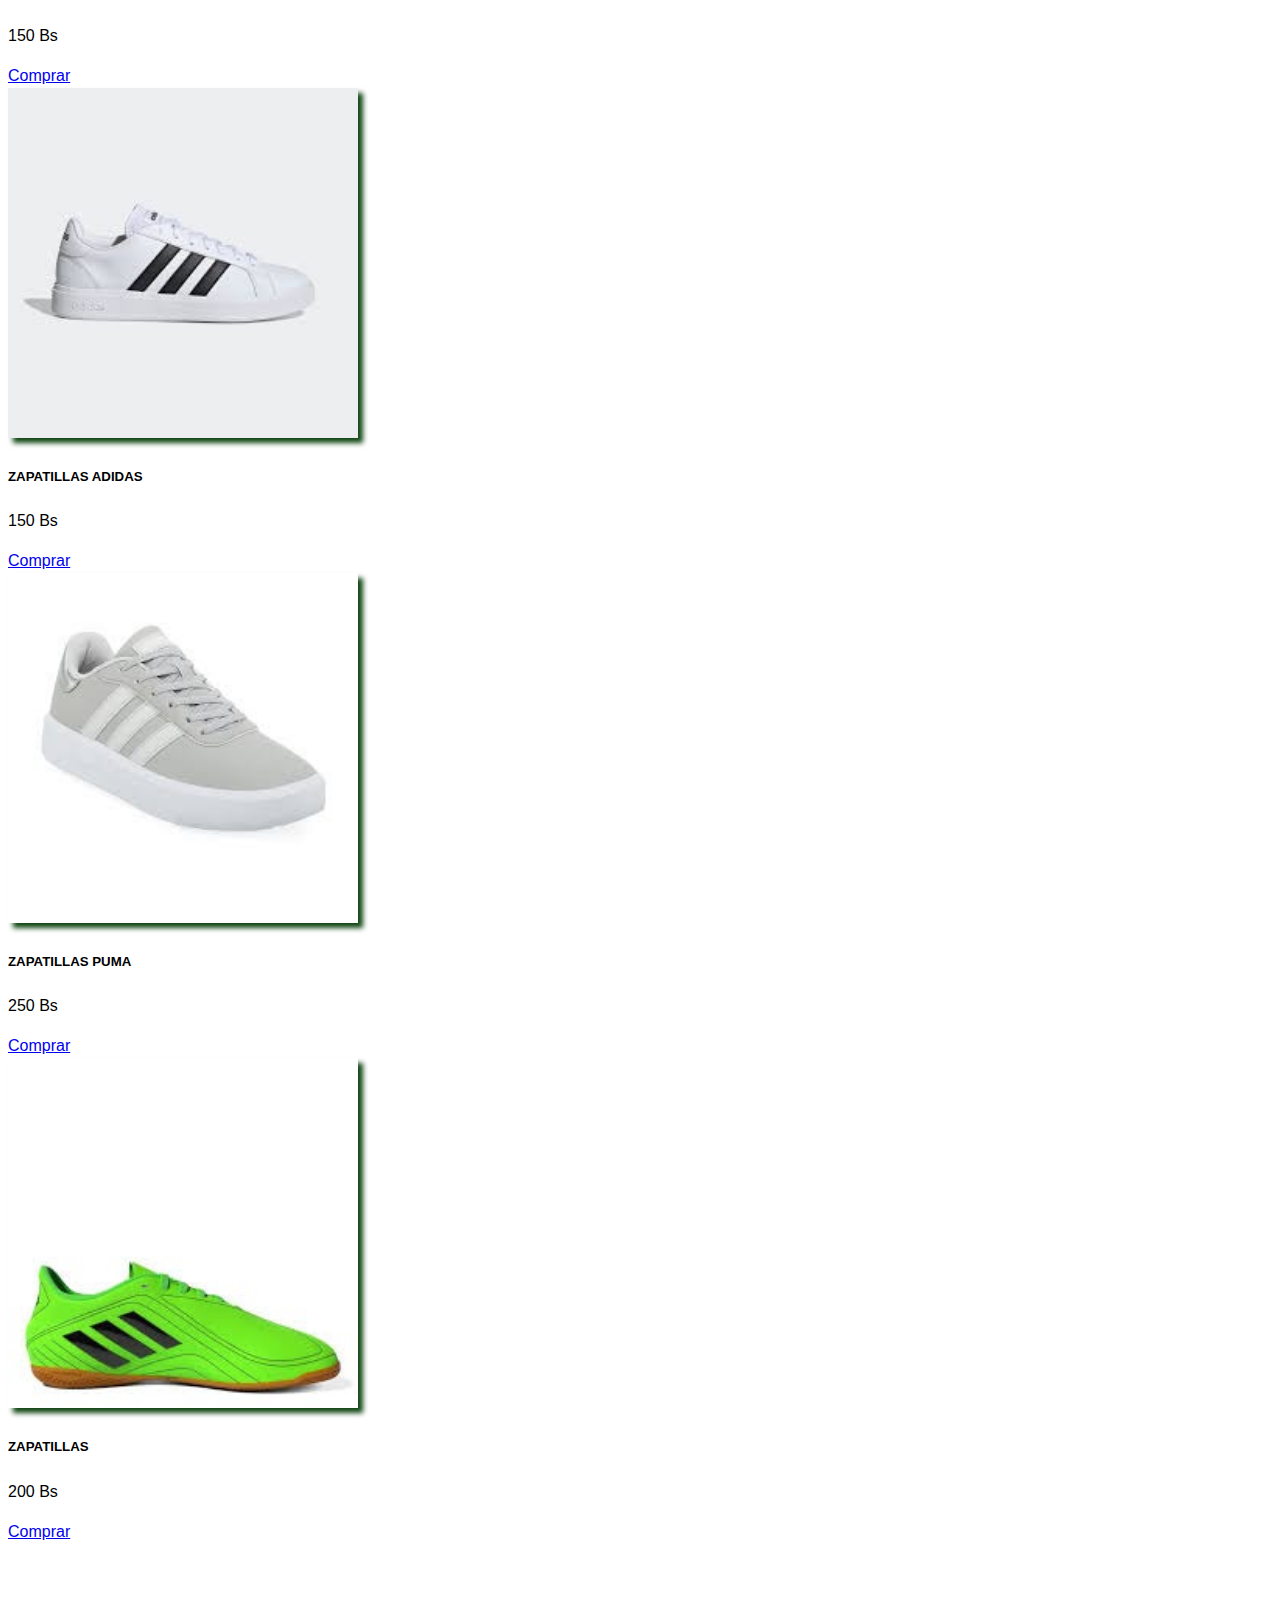
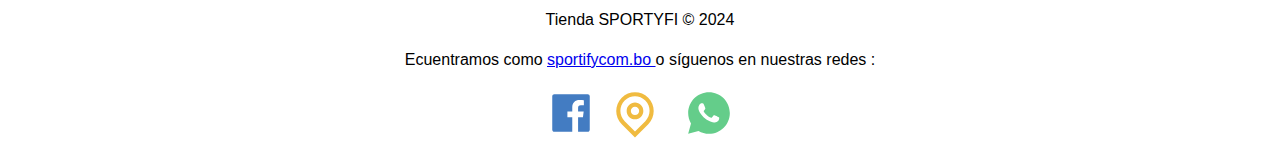
<file: index.definitivo/index/proyecto3.html>
<!DOCTYPE html>
<html lang="en">

<head>
    <meta charset="UTF-8">
    <meta http-equiv="X-UA-Compatible" content="IE=edge">
    <meta name="viewport" content="width=device-width, initial-scale=1.0">
    <title>Mujeres</title>
    <link rel="icon" href="img/LOGO.ico">
    <link href="https://cdn.jsdelivr.net/npm/bootstrap@5.3.0-alpha2/dist/css/bootstrap.min.css" rel="stylesheet"
        integrity="sha384-aFq/bzH65dt+w6FI2ooMVUpc+21e0SRygnTpmBvdBgSdnuTN7QbdgL+OapgHtvPp" crossorigin="anonymous">
    <style>
        header {
            background-color: #000000;
            /* negro */
            color: #ffffff;
            /* blanco */
            text-align: center;
            padding: 20px;
        }
    </style>
    <style>
        .card-img-top {
            height: 350px; /* Establece la altura deseada para las imágenes */
            object-fit: cover; /* Ajusta la imagen para cubrir el contenedor sin distorsión */
            box-shadow: 5px 5px 5px rgba(12, 66, 15, 0.979);
        }
    </style>
</head>
<header class="header">
    <h1>ZAPATILLAS</h1>

</header>

<body>
    <style>
        body {
            font-family: 'Franklin Gothic Medium', 'Arial Narrow', Arial, sans-serif, sans-serif; /* Cambia la fuente a Arial o una fuente sans-serif genérica */
            font-size: 16px; /* Cambia el tamaño de la fuente a 16px */
            line-height: 1.5; /* Establece la altura de línea a 1.5 para mejorar la legibilidad */
        }
    </style>
    <hr>
    <div class="container">
        <nav class="navbar navbar-expand-lg ">
            <div class="container-fluid">
                <a class="navbar-brand" href="index.html">
                    <h3 class="text-success">INICIO</h3>
                </a>
                <button class="navbar-toggler" type="button" data-bs-toggle="collapse"
                    data-bs-target="#navbarSupportedContent" aria-controls="navbarSupportedContent"
                    aria-expanded="false" aria-label="Toggle navigation">
                    <span class="navbar-toggler-icon"></span>
                </button>
                <div class="collapse navbar-collapse" id="navbarSupportedContent">
                    <ul class="navbar-nav ms-auto mb-2 mb-lg-0">
                        <li class="nav-item">
                        <li class="nav-item fw-bold">
                            <a class="nav-link active" aria-current="page" href="info.html">Información</a>
                        </li>
                        <a class="nav-link active" aria-current="page" href="#">Productos</a>
                        </li>
                        <li class="nav-item">
                            <a class="nav-link" href="presentacion.html">Conócenos</a>
                        </li>
                        <li class="nav-item dropdown fw-bold">
                            <a class="nav-link dropdown-toggle" href="#" role="button" data-bs-toggle="dropdown"
                                aria-expanded="false">
                                Categoría

                            </a>
                            <ul class="dropdown-menu">
                                <li><a class="dropdown-item" href="proyecto4.html">POLERA DEPORTIVA</a></li>
                                <li><a class="dropdown-item" href="proyecto2.html">SHORT DEPORTIVO</a></li>
                                <li>

                                </li>
                                <li><a class="dropdown-item" href="proyecto3.html">ZAPATILLAS</a></li>
                            </ul>
                        </li>

                    </ul>
                </div>
            </div>
        </nav>
    </div>
    <hr>
    <br>
    <div class="row row-cols-1 row-cols-md-3 g-4">
        <div class="col">
            <div class="card h-100">
                <img src="img/Z1.jpeg" class="card-img-top" alt="...">
                <div class="card-body">
                    <h5 class="card-title">CHUTERA NIKE</h5>
                    <p class="card-text">300 BOB</p>
                    <a href="#" class="btn btn-outline-success">Comprar</a>
                </div>
            </div>
        </div>
        <div class="col">
            <div class="card h-100">
                <img src="img/Z2.jpeg" class="card-img-top" alt="...">
                <div class="card-body">
                    <h5 class="card-title">CHUTERA PUMA</h5>
                    <p class="card-text">450 bs.</p>
                    <a href="#" class="btn btn-outline-success">Comprar</a>
                </div>
            </div>
        </div>
        <div class="col">
            <div class="card h-100">
                <img src="img/Z3.jpeg" class="card-img-top" alt="...">
                <div class="card-body">
                    <h5 class="card-title">CHUTERA ADIDAS</h5>
                    <p class="card-text">300 BS</p>
                    <a href="#" class="btn btn-outline-success">Comprar</a>
                </div>
            </div>
        </div>
        <div class="col">
            <div class="card h-100">
                <img src="img/Z4.jpeg" class="card-img-top" alt="...">
                <div class="card-body">
                    <h5 class="card-title">CHUTERA AZULES</h5>
                    <p class="card-text">250 Bs</p>
                    <a href="#" class="btn btn-outline-success">Comprar</a>
                </div>
            </div>
        </div>
        <div class="col">
            <div class="card h-100">
                <img src="img/Z5.jpeg" class="card-img-top" alt="...">
                <div class="card-body">
                    <h5 class="card-title">CHUTERA NEGRA CON AZUL</h5>
                    <p class="card-text">300 Bs</p>
                    <a href="#" class="btn btn-outline-success">Comprar</a>
                </div>
            </div>
        </div>
        <div class="col">
            <div class="card h-100">
                <img src="img/Z6.jpeg" class="card-img-top" alt="...">
                <div class="card-body">
                    <h5 class="card-title">CHUTERA VERDE CLARO CON BLACO</h5>
                    <p class="card-text">350 Bs</p>
                    <a href="#" class="btn btn-outline-success">Comprar</a>
                </div>
            </div>
        </div>
    </div>
    <div class="row row-cols-1 row-cols-md-3 g-4">
        <div class="col">
            <div class="card h-100">
                <img src="img/Z7.jpeg" class="card-img-top" alt="...">
                <div class="card-body">
                    <h5 class="card-title">CHUTERA ELEGANTES</h5>
                    <p class="card-text">150 Bs</p>
                    <a href="#" class="btn btn-outline-success">Comprar</a>
                </div>
            </div>
        </div>
        <div class="col">
            <div class="card h-100">
                <img src="img/Z8.jpeg" class="card-img-top" alt="...">
                <div class="card-body">
                    <h5 class="card-title">ZAPATILLAS NEGRO</h5>
                    <p class="card-text">300 Bs</p>
                    <a href="#" class="btn btn-outline-success">Comprar</a>
                </div>
            </div>
        </div>
        <div class="col">
            <div class="card h-100">
                <img src="img/Z9.jpeg" class="card-img-top" alt="...">
                <div class="card-body">
                    <h5 class="card-title">ZAPATILLAS NIKE</h5>
                    <p class="card-text">150 Bs</p>
                    <a href="#" class="btn btn-outline-success">Comprar</a>
                </div>
            </div>
        </div>
        <div class="col">
            <div class="card h-100">
                <img src="img/Z10.jpeg" class="card-img-top" alt="...">
                <div class="card-body">
                    <h5 class="card-title">ZAPATILLAS ADIDAS</h5>
                    <p class="card-text">150 Bs</p>
                    <a href="#" class="btn btn-outline-success">Comprar</a>
                </div>
            </div>
        </div>
        <div class="col">
            <div class="card h-100">
                <img src="img/Z11.jpeg" class="card-img-top" alt="...">
                <div class="card-body">
                    <h5 class="card-title">ZAPATILLAS PUMA</h5>
                    <p class="card-text">250 Bs</p>
                    <a href="#" class="btn btn-outline-success">Comprar</a>
                </div>
            </div>
        </div>
        <div class="col">
            <div class="card h-100">
                <img src="img/Z13.jpeg" class="card-img-top" alt="...">
                <div class="card-body">
                    <h5 class="card-title">ZAPATILLAS</h5>
                    <p class="card-text">200 Bs </p>
                    <a href="#" class="btn btn-outline-success">Comprar</a>
                </div>
            </div>
        </div>
    </div>
    <script src="https://cdn.jsdelivr.net/npm/bootstrap@5.3.0-alpha2/dist/js/bootstrap.bundle.min.js"
        integrity="sha384-qKXV1j0HvMUeCBQ+QVp7JcfGl760yU08IQ+GpUo5hlbpg51QRiuqHAJz8+BrxE/N"
        crossorigin="anonymous"></script>
</body>
<br>
<br>
<center>
    <div class="text-bg-dark p-3">
        <footer>
            <p>Tienda SPORTYFI &copy; 2024</p>
            <p>Ecuentramos como <a href="index.html">
                    <link rel="stylesheet" href="index.html">sportifycom.bo
                </a> o síguenos en nuestras redes :</p>
            <a href="https://www.facebook.com/generaltextil2023?mibextid=ZbWKwL" target="_blank"><img src="facebook-box-fill.svg"
                    style="margin-right: 10px;" width="50" height="50" alt="Facebook"></a>
            
                    <a href="https://www.google.com.bo/maps/place/Avenida+Mutualista+%26+Cap.+Ignacio+Paz+Calle+32,+Santa+Cruz+de+la+Sierra/@-17.7627743,-63.1598956,19z/data=!3m1!4b1!4m6!3m5!1s0x93f1e7d25748deaf:0x2f8d433ddf2a61c8!8m2!3d-17.7627743!4d-63.1593484!16s%2Fg%2F11hb9xky_d?hl=es"
                target="_blank"><img src="map-pin-line.svg" width="50" height="50" alt="Tik Tok"></a>

            <a href="https://wa.me/59173675666?text=Hola, quisiera saber más sobre sus productos" target="_blank"> <img
                    src="whatsapp-fill.svg" style="width: 50px; height: 50px; margin-left: 20px;" alt=""></a>
    </div>

    </footer>
</center>

</html>
</file>
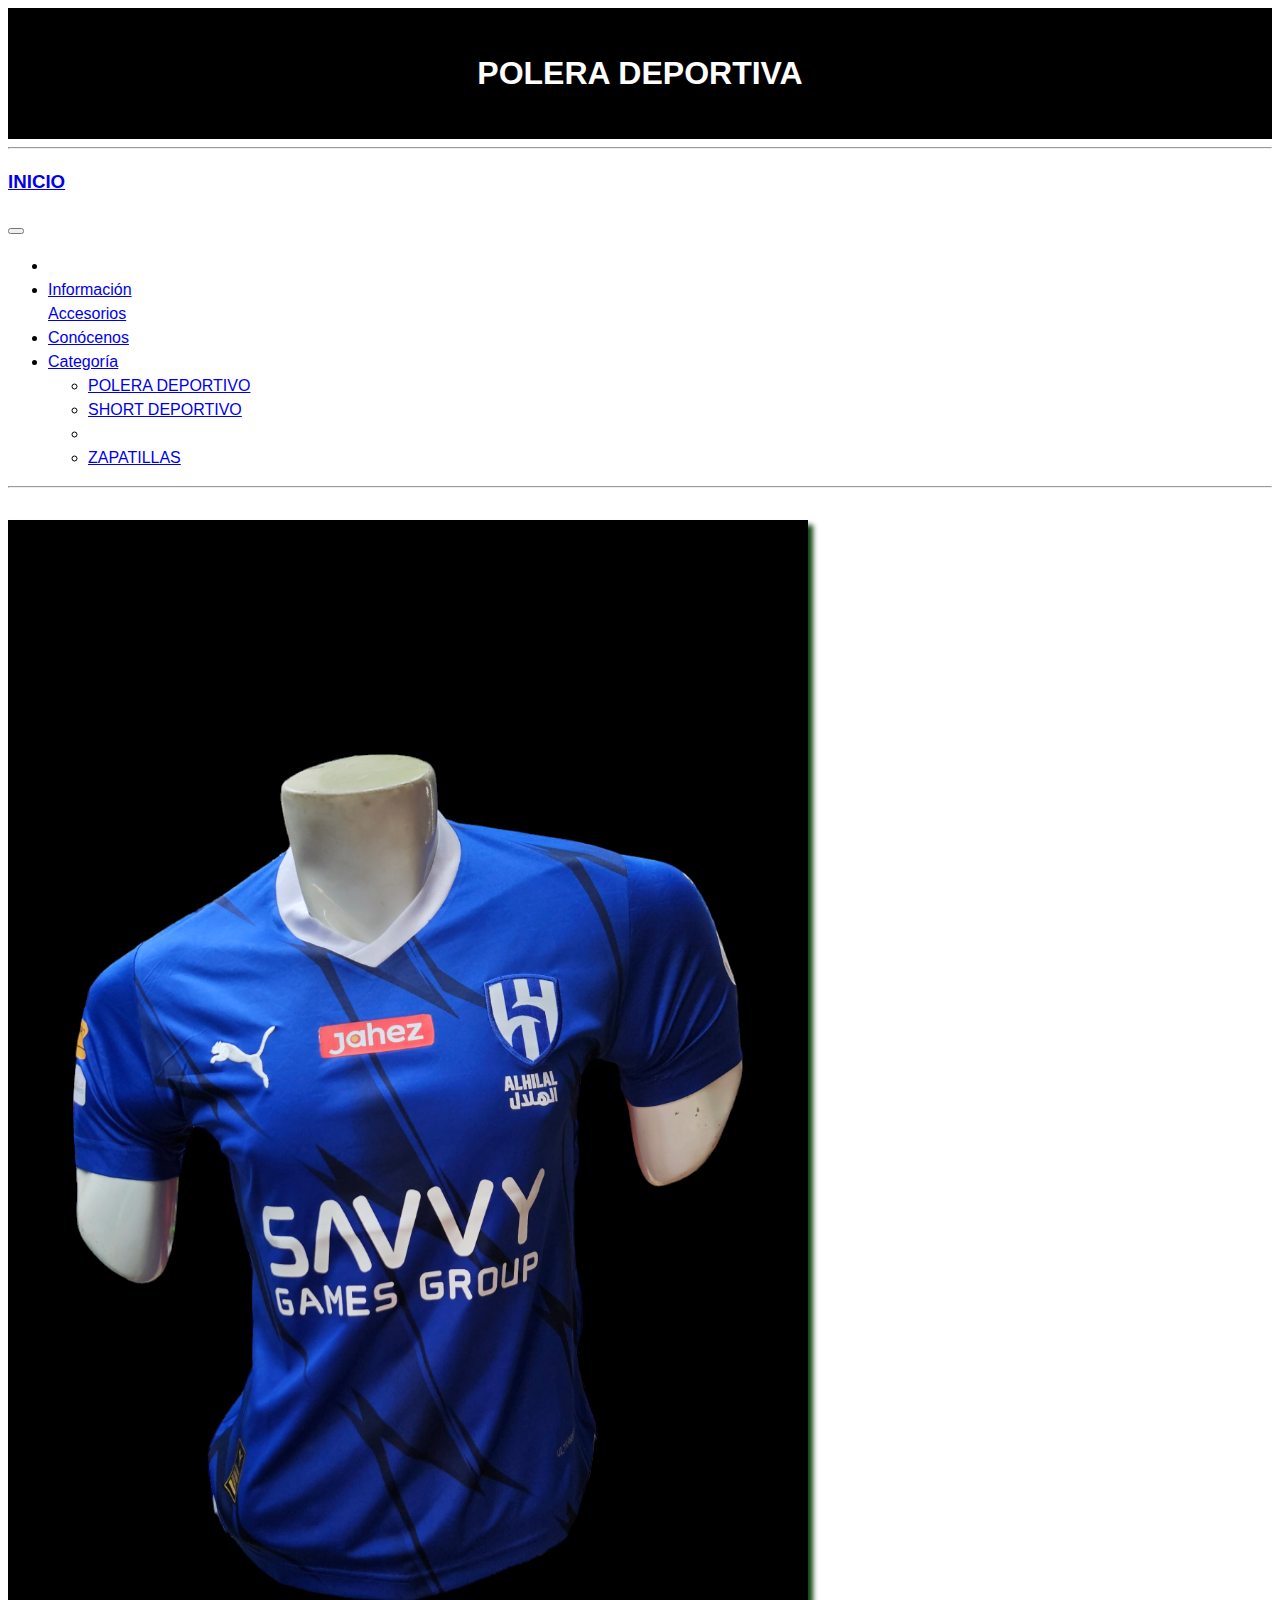
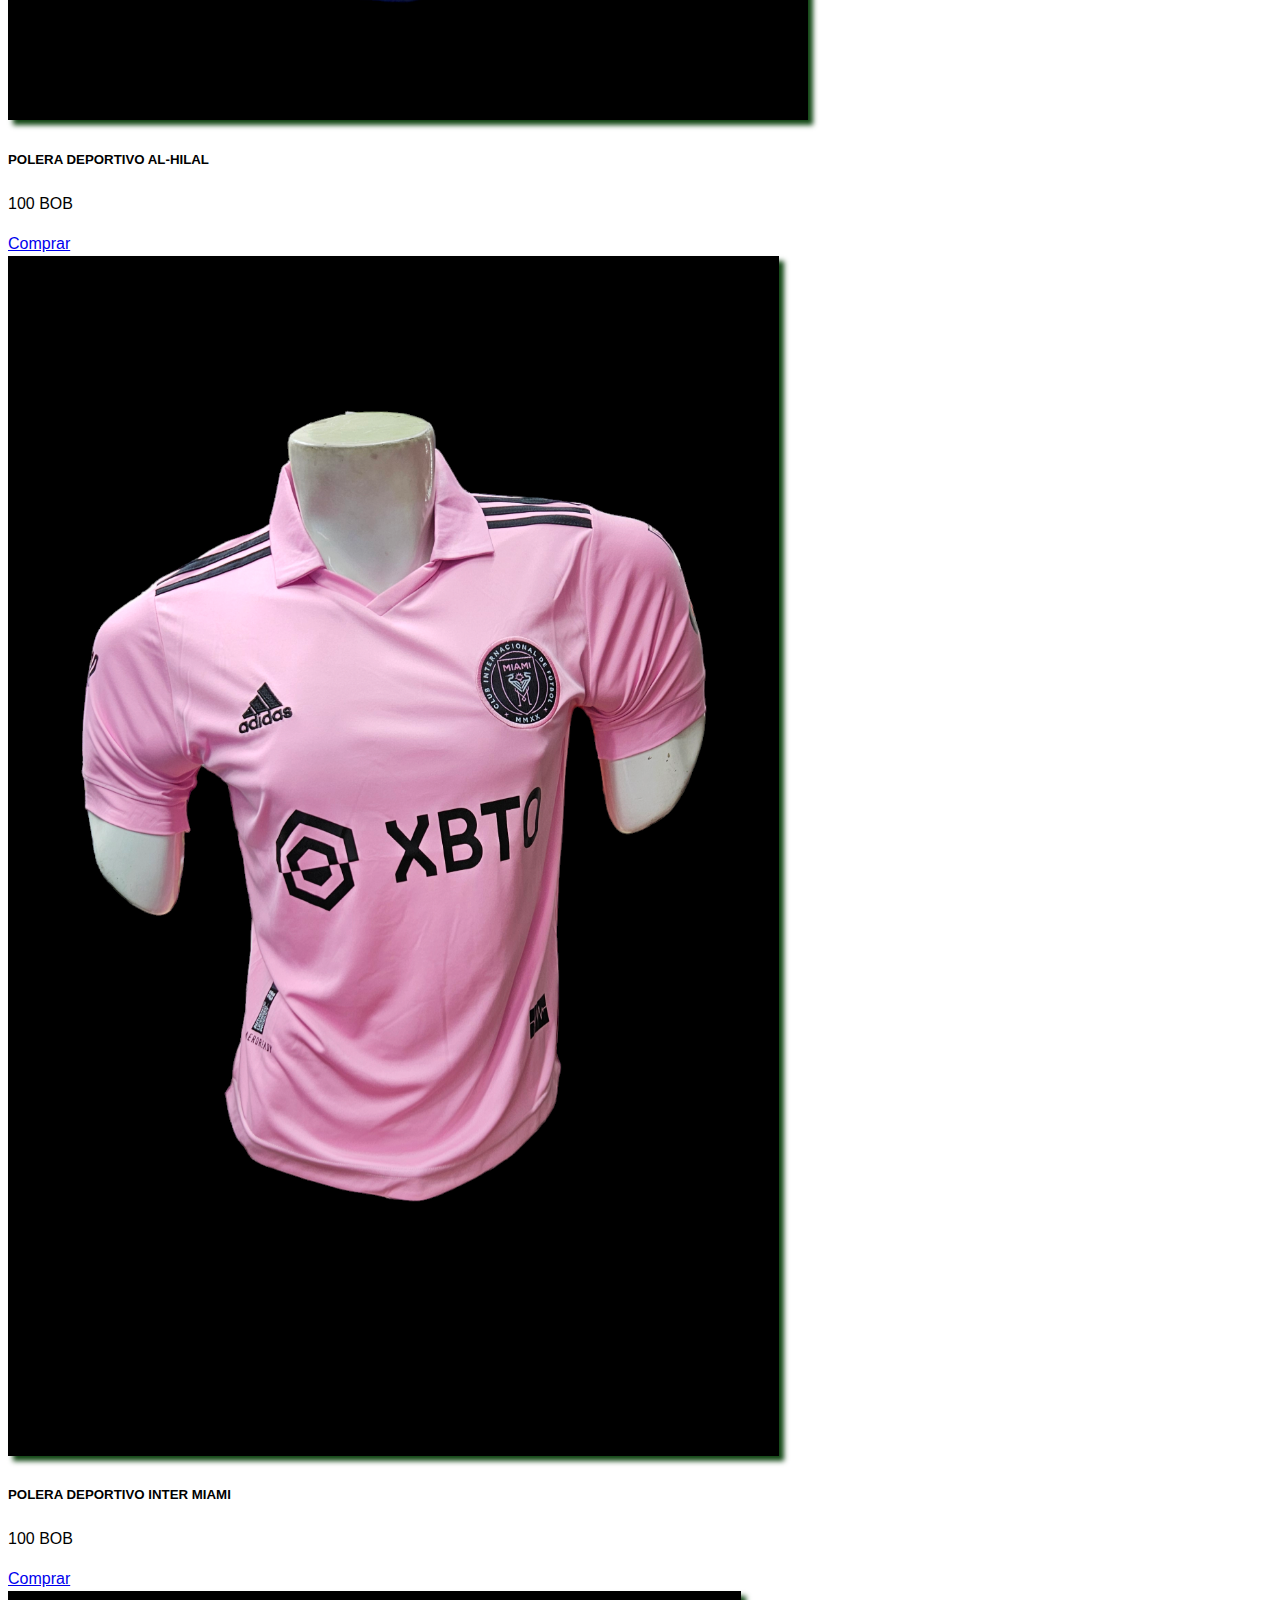
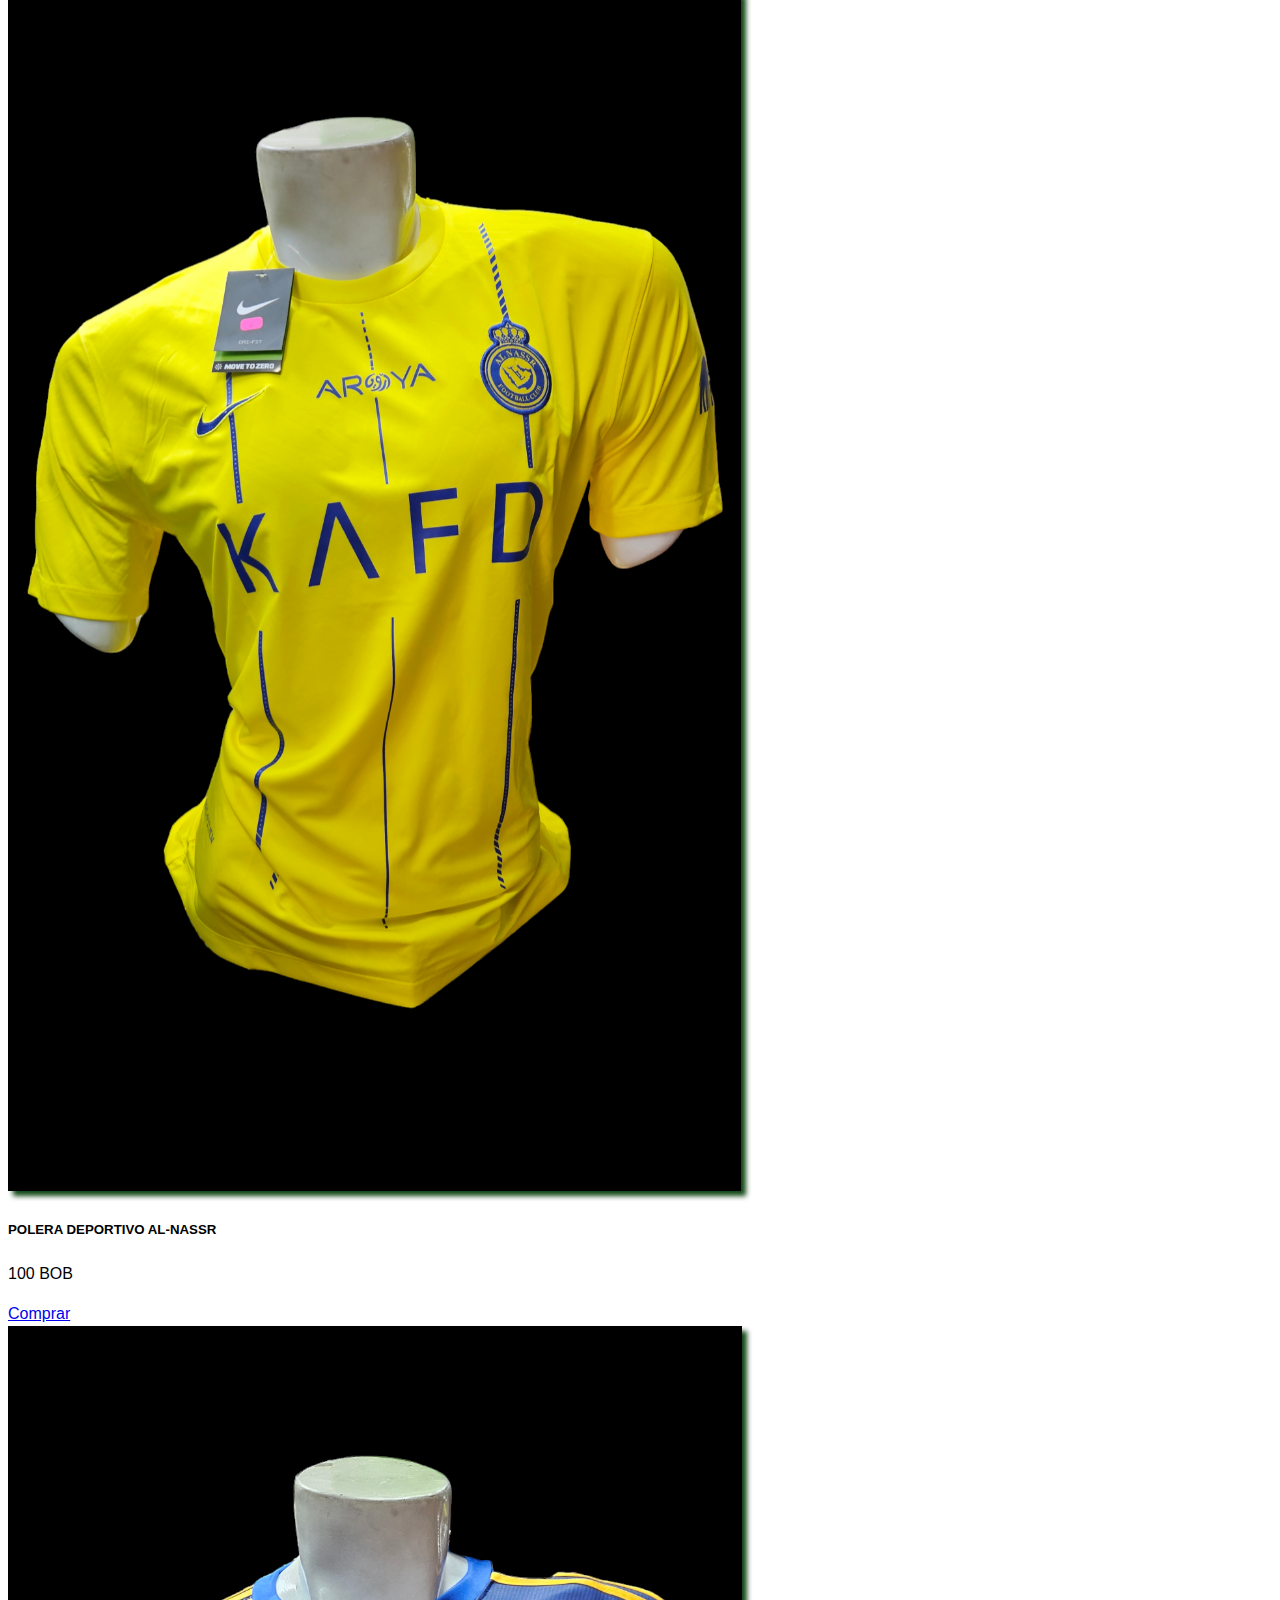
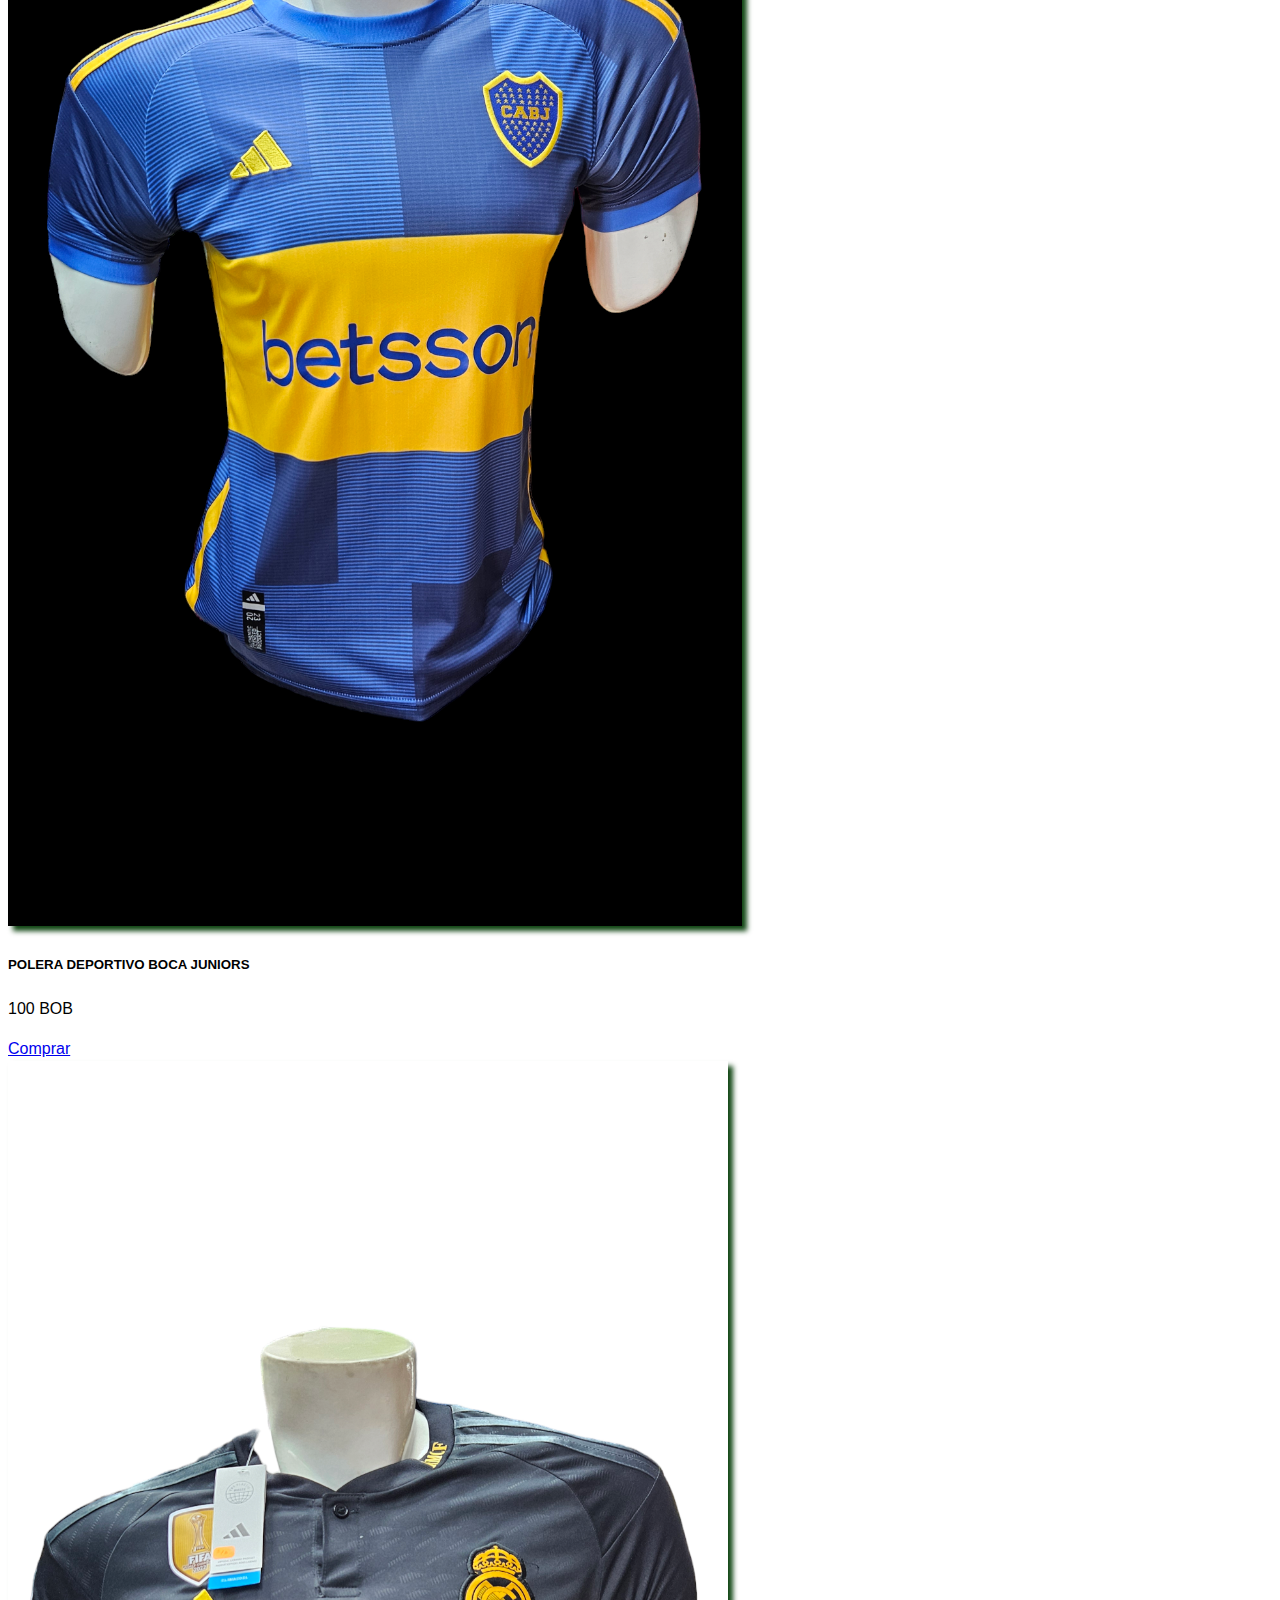
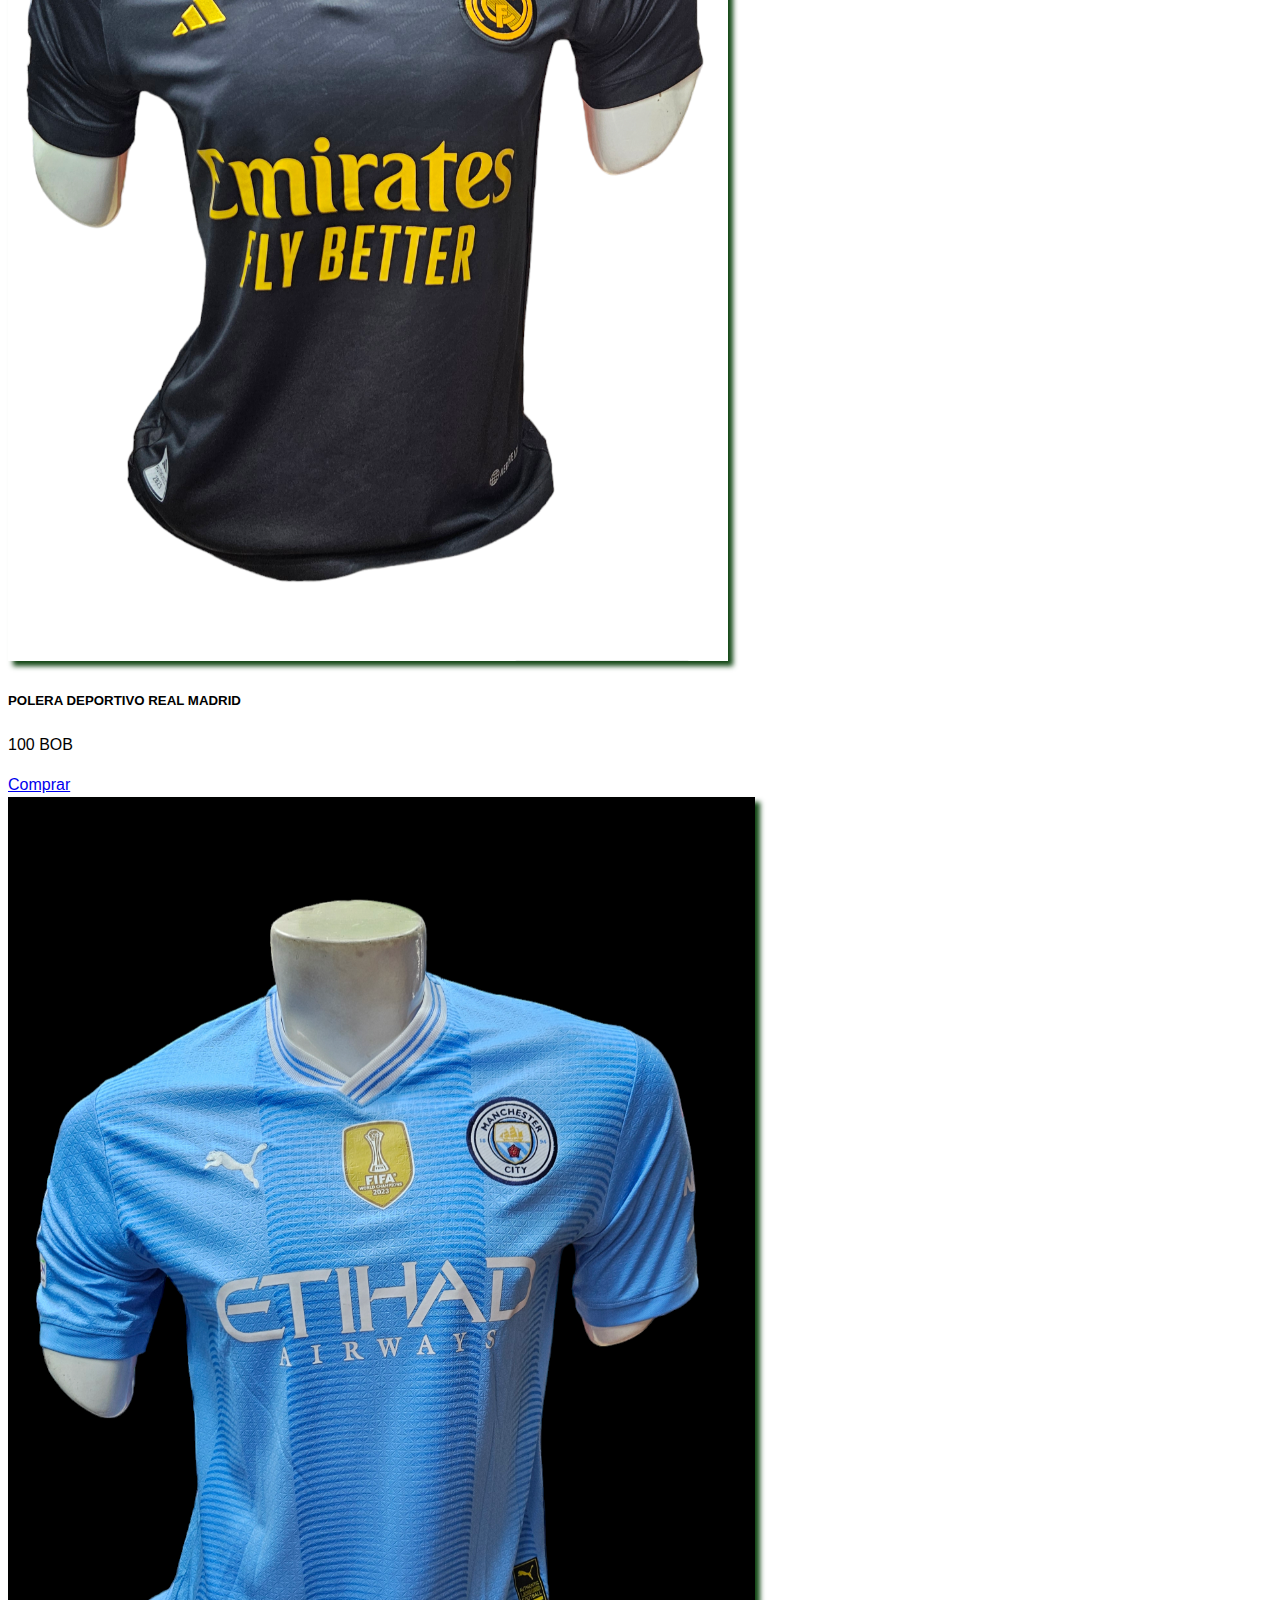
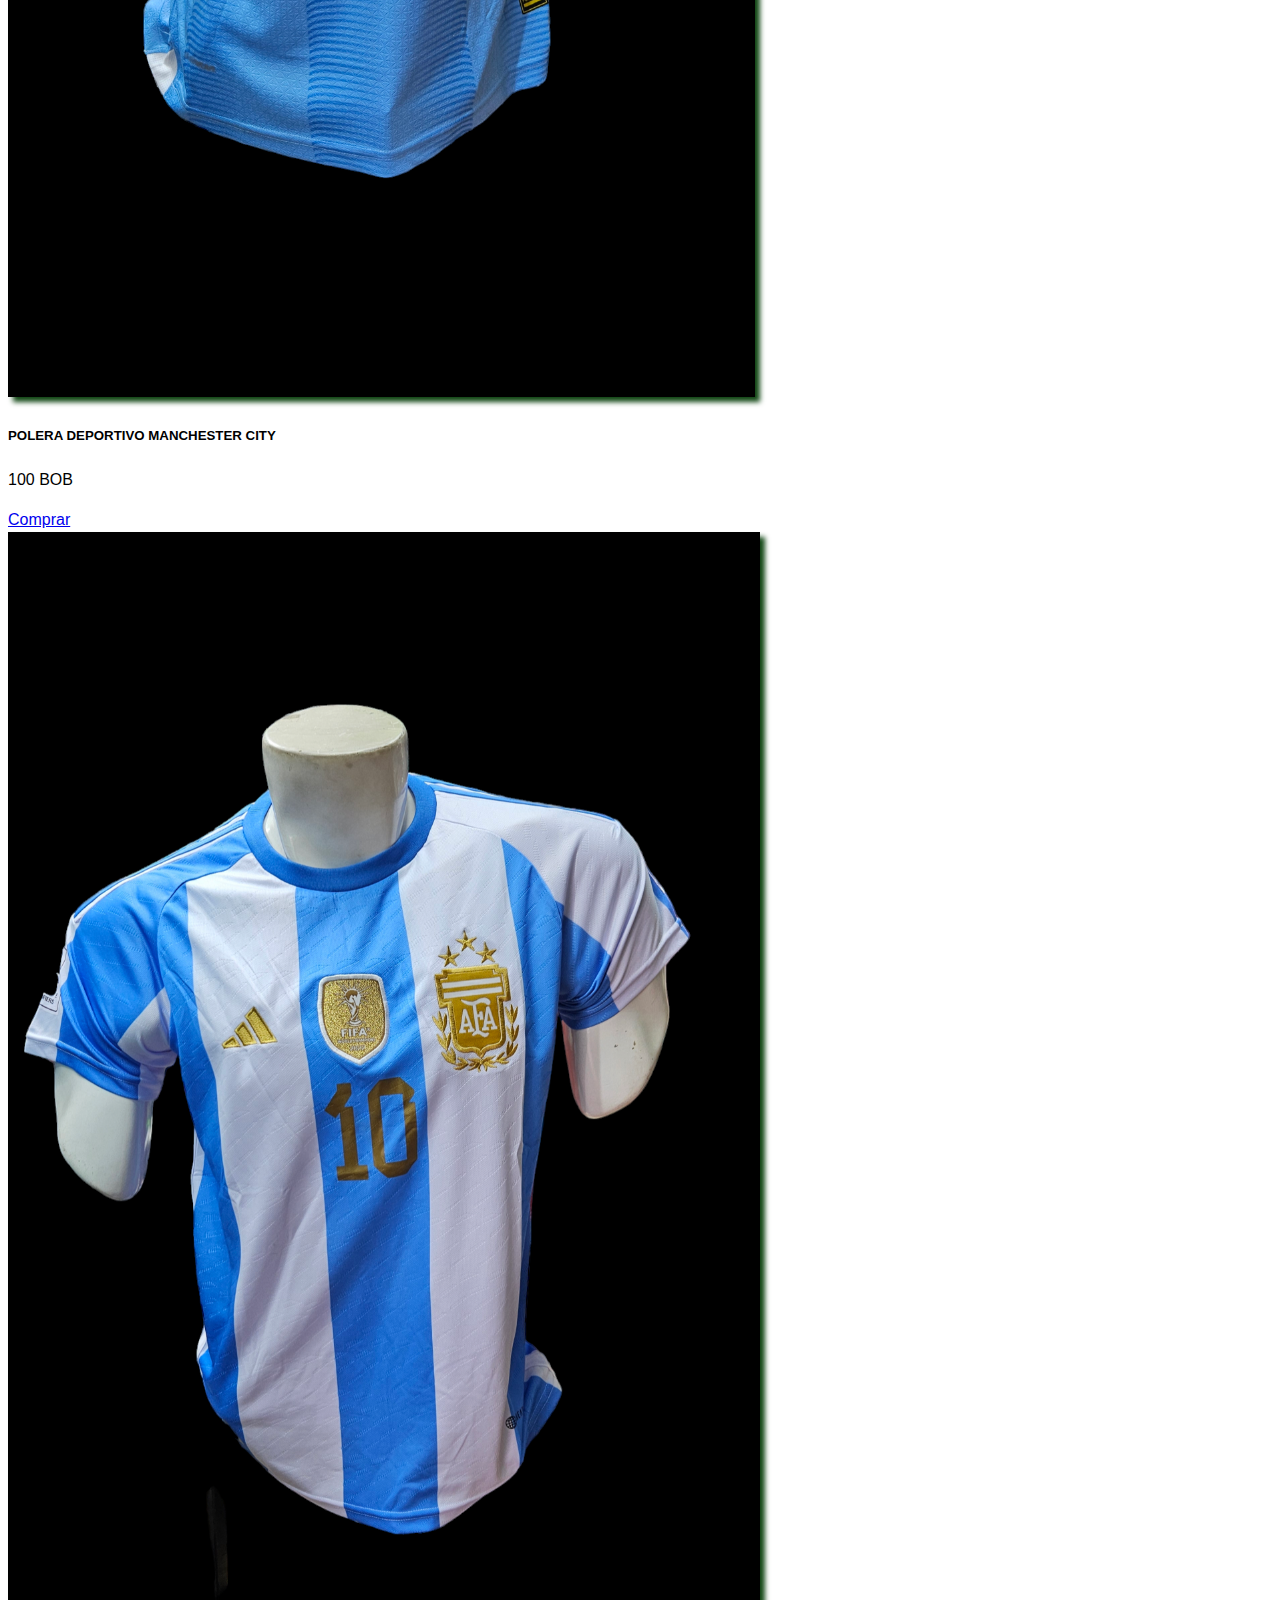
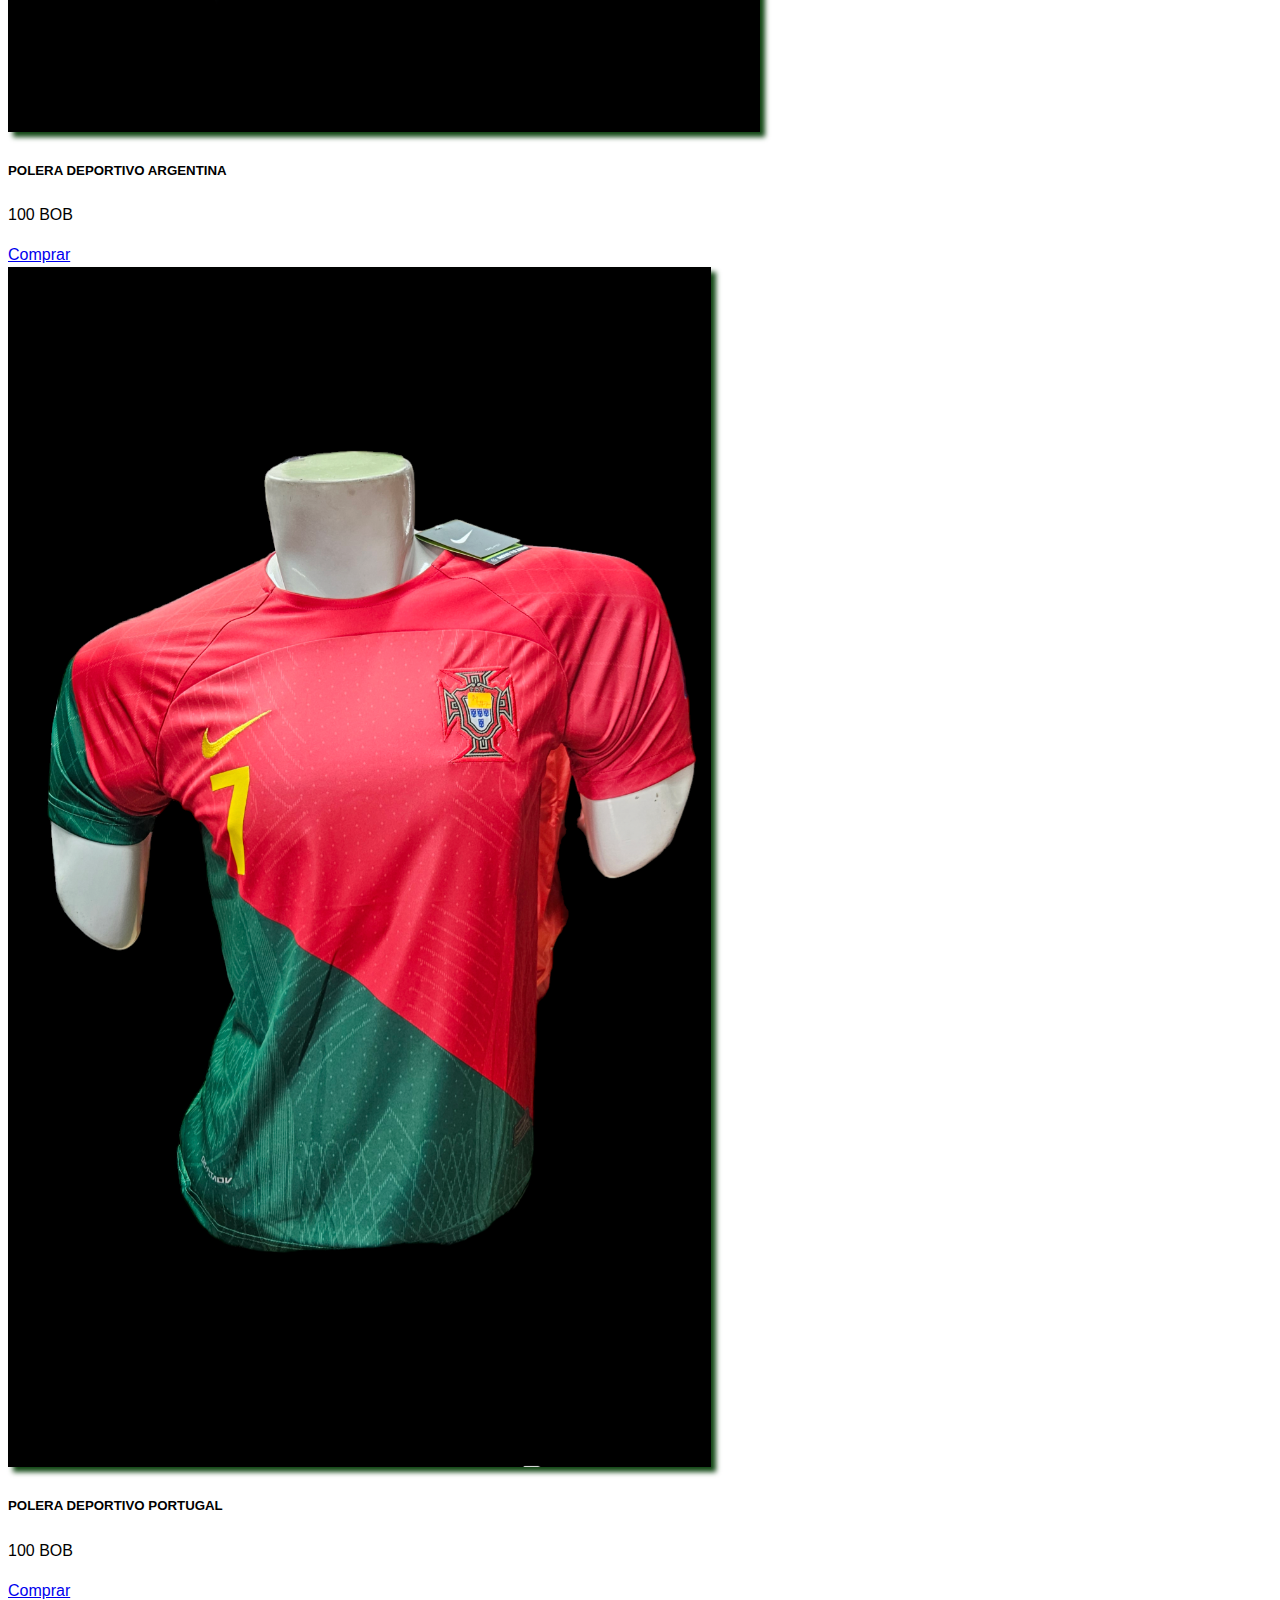
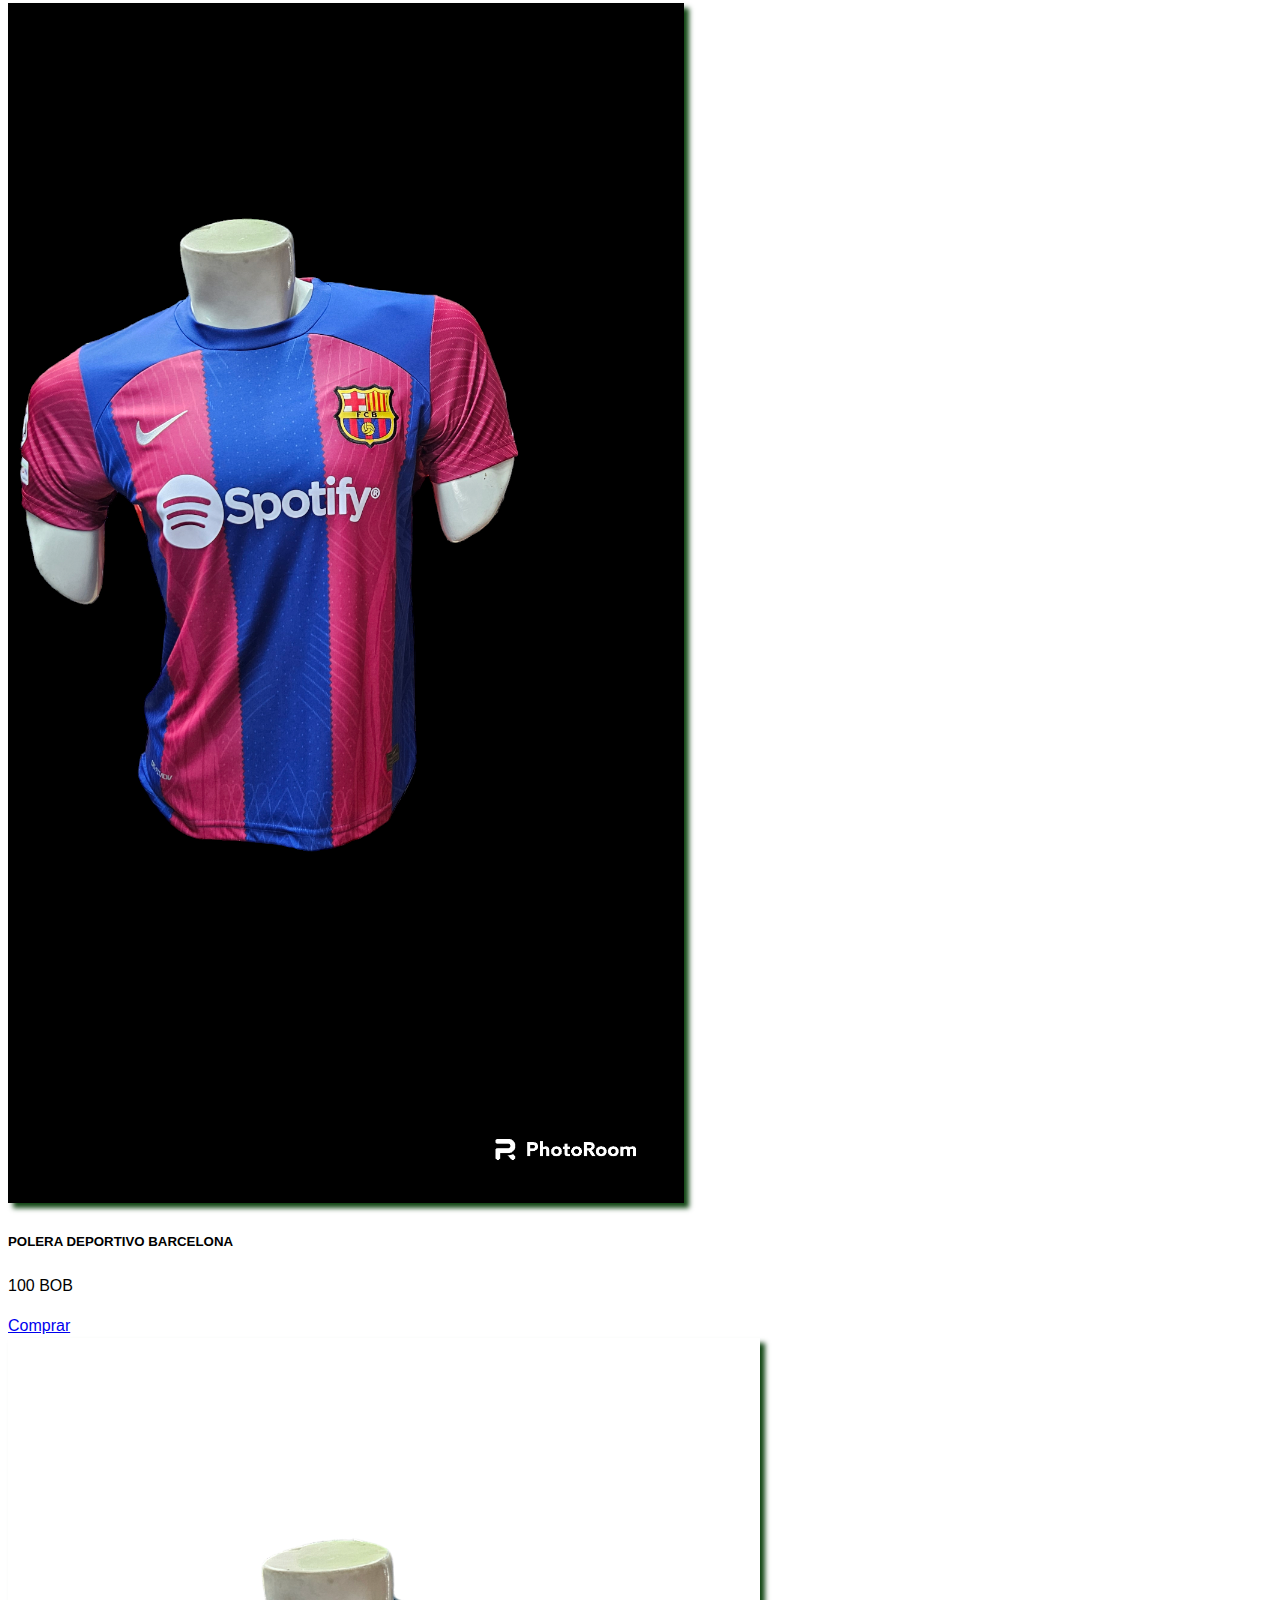
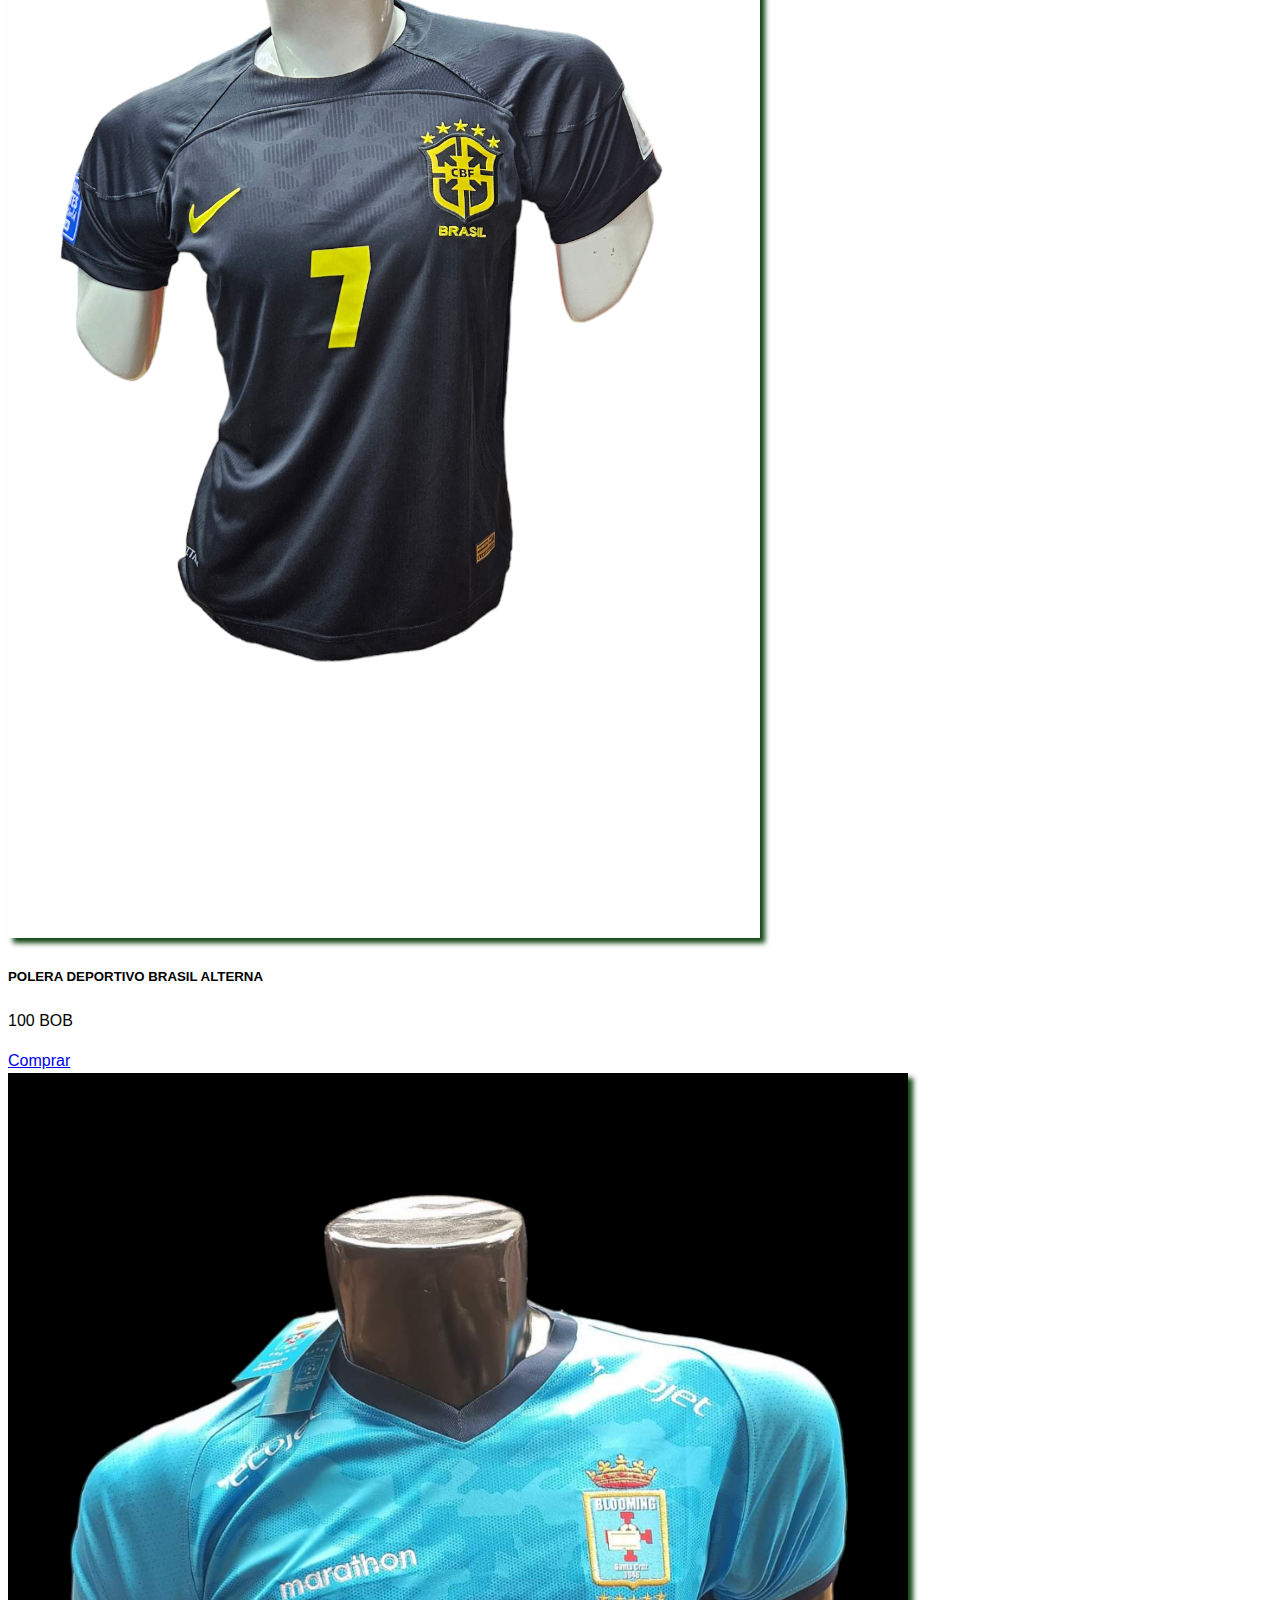
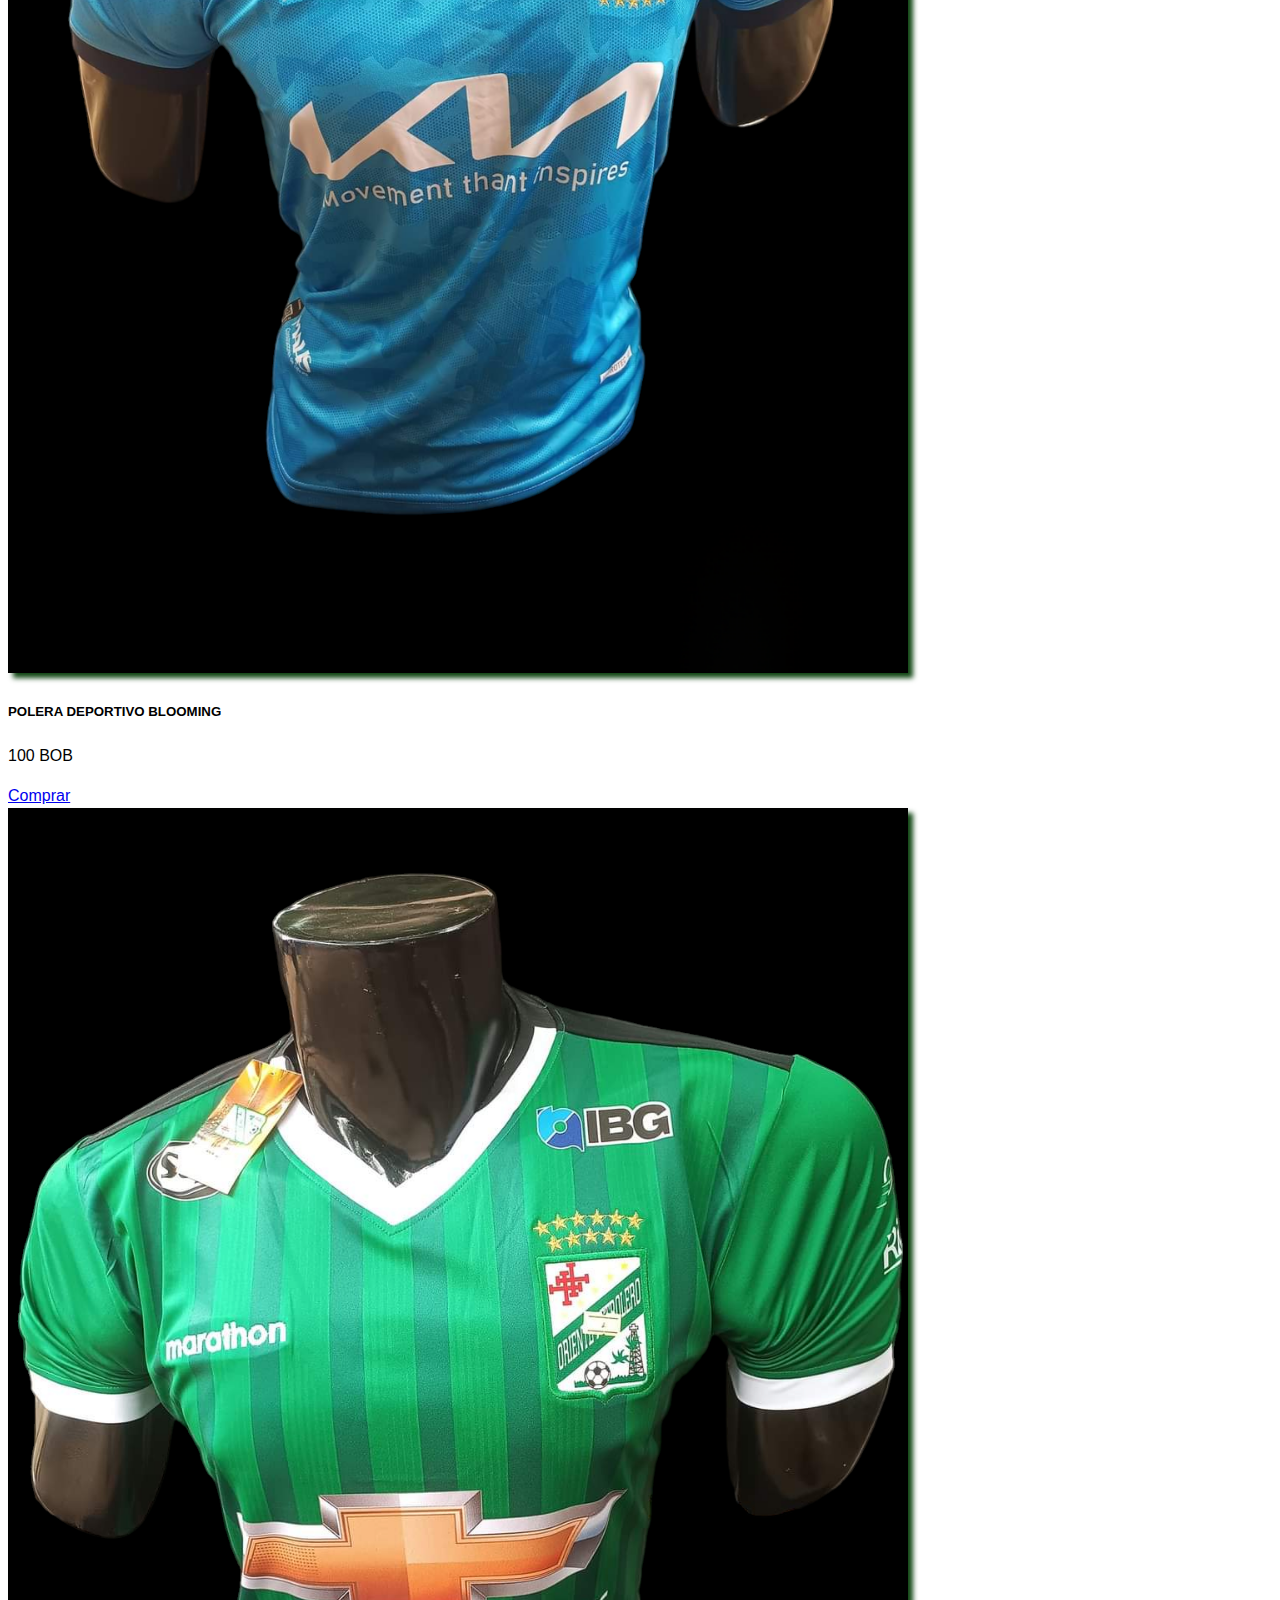
<file: index.definitivo/index/proyecto4.html>
<!DOCTYPE html>
<html lang="en">

<head>
    <meta charset="UTF-8">
    <meta http-equiv="X-UA-Compatible" content="IE=edge">
    <meta name="viewport" content="width=device-width, initial-scale=1.0">
    <title>NIÑOS</title>
    <link rel="icon" href="img/LOGO.ico">
    <link href="https://cdn.jsdelivr.net/npm/bootstrap@5.3.0-alpha2/dist/css/bootstrap.min.css" rel="stylesheet"
        integrity="sha384-aFq/bzH65dt+w6FI2ooMVUpc+21e0SRygnTpmBvdBgSdnuTN7QbdgL+OapgHtvPp" crossorigin="anonymous">
    <style>
        header {
            background-color: #000000;
            /* negro */
            color: #ffffff;
            /* blanco */
            text-align: center;
            padding: 20px;
        }
    </style>
    <style>
        .card-img-top {
            height: 1200px; /* Establece la altura deseada para las imágenes */
            object-fit: cover; /* Ajusta la imagen para cubrir el contenedor sin distorsión */
            box-shadow: 5px 5px 5px rgba(12, 66, 15, 0.979);
        }
    </style>
</head>
<header class="header">
    <h1>POLERA DEPORTIVA</h1>

</header>

<body>
    <style>
        body {
            font-family: 'Franklin Gothic Medium', 'Arial Narrow', Arial, sans-serif, sans-serif; /* Cambia la fuente a Arial o una fuente sans-serif genérica */
            font-size: 16px; /* Cambia el tamaño de la fuente a 16px */
            line-height: 1.5; /* Establece la altura de línea a 1.5 para mejorar la legibilidad */
        }
    </style>
    <hr>
    <div class="container">
        <nav class="navbar navbar-expand-lg ">
            <div class="container-fluid">
                <a class="navbar-brand" href="index.html">
                    <h3 class="text-success">INICIO</h3>
                </a>
                <button class="navbar-toggler" type="button" data-bs-toggle="collapse"
                    data-bs-target="#navbarSupportedContent" aria-controls="navbarSupportedContent"
                    aria-expanded="false" aria-label="Toggle navigation">
                    <span class="navbar-toggler-icon"></span>
                </button>
                <div class="collapse navbar-collapse" id="navbarSupportedContent">
                    <ul class="navbar-nav ms-auto mb-2 mb-lg-0">
                        <li class="nav-item">
                        <li class="nav-item fw-bold">
                            <a class="nav-link active" aria-current="page" href="info.html">Información</a>
                        </li>
                        <a class="nav-link active" aria-current="page" href="accesorios.html">Accesorios</a>
                        </li>
                        <li class="nav-item">
                            <a class="nav-link" href="presentacion.html">Conócenos</a>
                        </li>
                        <li class="nav-item dropdown fw-bold">
                            <a class="nav-link dropdown-toggle" href="#" role="button" data-bs-toggle="dropdown"
                                aria-expanded="false">
                                Categoría

                            </a>
                            <ul class="dropdown-menu">
                                <li><a class="dropdown-item" href="proyecto4.html">POLERA DEPORTIVO</a></li>
                                <li><a class="dropdown-item" href="proyecto2.html">SHORT DEPORTIVO</a></li>
                                <li>

                                </li>
                                <li><a class="dropdown-item" href="proyecto3.html">ZAPATILLAS</a></li>
                            </ul>
                        </li>

                    </ul>
                </div>
            </div>
        </nav>
    </div>
    <hr>
    <br>
    <div class="row row-cols-1 row-cols-md-3 g-4">
        <div class="col">
            <div class="card h-100">
                <img src="img/polera1.png" class="card-img-top" alt="...">
                <div class="card-body">
                    <h5 class="card-title">POLERA DEPORTIVO AL-HILAL</h5>
                    <p class="card-text">100 BOB</p>
                    <a href="#" class="btn btn-outline-success">Comprar</a>
                </div>
            </div>
        </div>
        <div class="col">
            <div class="card h-100">
                <img src="img/polera2.png" class="card-img-top" alt="...">
                <div class="card-body">
                    <h5 class="card-title">POLERA DEPORTIVO INTER MIAMI</h5>
                    <p class="card-text">100 BOB</p>
                    <a href="#" class="btn btn-outline-success">Comprar</a>
                </div>
            </div>
        </div>
        <div class="col">
            <div class="card h-100">
                <img src="img/polera3.png" class="card-img-top" alt="...">
                <div class="card-body">
                    <h5 class="card-title">POLERA DEPORTIVO AL-NASSR</h5>
                    <p class="card-text">100 BOB</p>
                    <a href="#" class="btn btn-outline-success">Comprar</a>
                </div>
            </div>
        </div>
        <div class="col">
            <div class="card h-100">
                <img src="img/polera4.png" class="card-img-top" alt="...">
                <div class="card-body">
                    <h5 class="card-title">POLERA DEPORTIVO BOCA JUNIORS</h5>
                    <p class="card-text">100 BOB</p>
                    <a href="#" class="btn btn-outline-success">Comprar</a>
                </div>
            </div>
        </div>
        <div class="col">
            <div class="card h-100">
                <img src="img/polera5.png" class="card-img-top" alt="...">
                <div class="card-body">
                    <h5 class="card-title">POLERA DEPORTIVO REAL MADRID</h5>
                    <p class="card-text">100 BOB</p>
                    <a href="#" class="btn btn-outline-success">Comprar</a>
                </div>
            </div>
        </div>
        <div class="col">
            <div class="card h-100">
                <img src="img/polera6.png" class="card-img-top" alt="...">
                <div class="card-body">
                    <h5 class="card-title">POLERA DEPORTIVO MANCHESTER CITY</h5>
                    <p class="card-text">100 BOB</p>
                    <a href="#" class="btn btn-outline-success">Comprar</a>
                </div>
            </div>
        </div>
    </div>
    <div class="row row-cols-1 row-cols-md-3 g-4">
        <div class="col">
            <div class="card h-100">
                <img src="img/polera7.png" class="card-img-top" alt="...">
                <div class="card-body">
                    <h5 class="card-title">POLERA DEPORTIVO ARGENTINA</h5>
                    <p class="card-text">100 BOB</p>
                    <a href="#" class="btn btn-outline-success">Comprar</a>
                </div>
            </div>
        </div>
        <div class="col">
            <div class="card h-100">
                <img src="img/polera8.png" class="card-img-top" alt="...">
                <div class="card-body">
                    <h5 class="card-title">POLERA DEPORTIVO PORTUGAL</h5>
                    <p class="card-text">100 BOB</p>
                    <a href="#" class="btn btn-outline-success">Comprar</a>
                </div>
            </div>
        </div>
        <div class="col">
            <div class="card h-100">
                <img src="img/poleera9.png" class="card-img-top" alt="...">
                <div class="card-body">
                    <h5 class="card-title">POLERA DEPORTIVO BARCELONA</h5>
                    <p class="card-text">100 BOB</p>
                    <a href="#" class="btn btn-outline-success">Comprar</a>
                </div>
            </div>
        </div>
        <div class="col">
            <div class="card h-100">
                <img src="img/polera10.png" class="card-img-top" alt="...">
                <div class="card-body">
                    <h5 class="card-title">POLERA DEPORTIVO BRASIL ALTERNA</h5>
                    <p class="card-text">100 BOB</p>
                    <a href="#" class="btn btn-outline-success">Comprar</a>
                </div>
            </div>
        </div>
        <div class="col">
            <div class="card h-100">
                <img src="img/polera11.png" class="card-img-top" alt="...">
                <div class="card-body">
                    <h5 class="card-title">POLERA DEPORTIVO BLOOMING</h5>
                    <p class="card-text">100 BOB</p>
                    <a href="#" class="btn btn-outline-success">Comprar</a>
                </div>
            </div>
        </div>
        <div class="col">
            <div class="card h-100">
                <img src="img/polera12.png" class="card-img-top" alt="...">
                <div class="card-body">
                    <h5 class="card-title">POLERA DEPORTIVO ORIENTE PETROLERO</h5>
                    <p class="card-text">100 BOB</p>
                    <a href="#" class="btn btn-outline-success">Comprar</a>
                </div>
            </div>
        </div>
    </div>
    <script src="https://cdn.jsdelivr.net/npm/bootstrap@5.3.0-alpha2/dist/js/bootstrap.bundle.min.js"
        integrity="sha384-qKXV1j0HvMUeCBQ+QVp7JcfGl760yU08IQ+GpUo5hlbpg51QRiuqHAJz8+BrxE/N"
        crossorigin="anonymous"></script>
</body>
<br>
<br>
<center>
    <div class="text-bg-dark p-3">
        <footer>
            <p>Tienda SPORTYFI &copy; 2024</p>
            <p>Ecuentramos como <a href="index.html">
                    <link rel="stylesheet" href="index.html">sportifycom.bo   
                </a> o síguenos en nuestras redes :</p>
            <a href="https5://www.facebook.com/generaltextil2023?mibextid=ZbWKwL" target="_blank"><img src="facebook-box-fill.svg"
                    style="margin-right: 10px;" width="50" height="50" alt="Facebook"></a>
            
                    <a href="https://www.google.com.bo/maps/place/Avenida+Mutualista+%26+Cap.+Ignacio+Paz+Calle+32,+Santa+Cruz+de+la+Sierra/@-17.7627743,-63.1598956,19z/data=!3m1!4b1!4m6!3m5!1s0x93f1e7d25748deaf:0x2f8d433ddf2a61c8!8m2!3d-17.7627743!4d-63.1593484!16s%2Fg%2F11hb9xky_d?hl=es"
                target="_blank"><img src="map-pin-line.svg" width="50" height="50" alt="Tik Tok"></a>

            <a href="https://wa.me/59173675666?text=Hola, quisiera saber más sobre sus productos" target="_blank"> <img
                    src="whatsapp-fill.svg" style="width: 50px; height: 50px; margin-left: 20px;" alt=""></a>
    </div>

    </footer>
</center>

</html>
</file>
<file: index.definitivo/index/main.css>
.carousel-inner {
    max-height: 39rem;
}

.img {
    border-radius: 50px;
    width: 250px;
    height: 250px;
}

.container-fluid {
    text-align: center;
}
</file>
